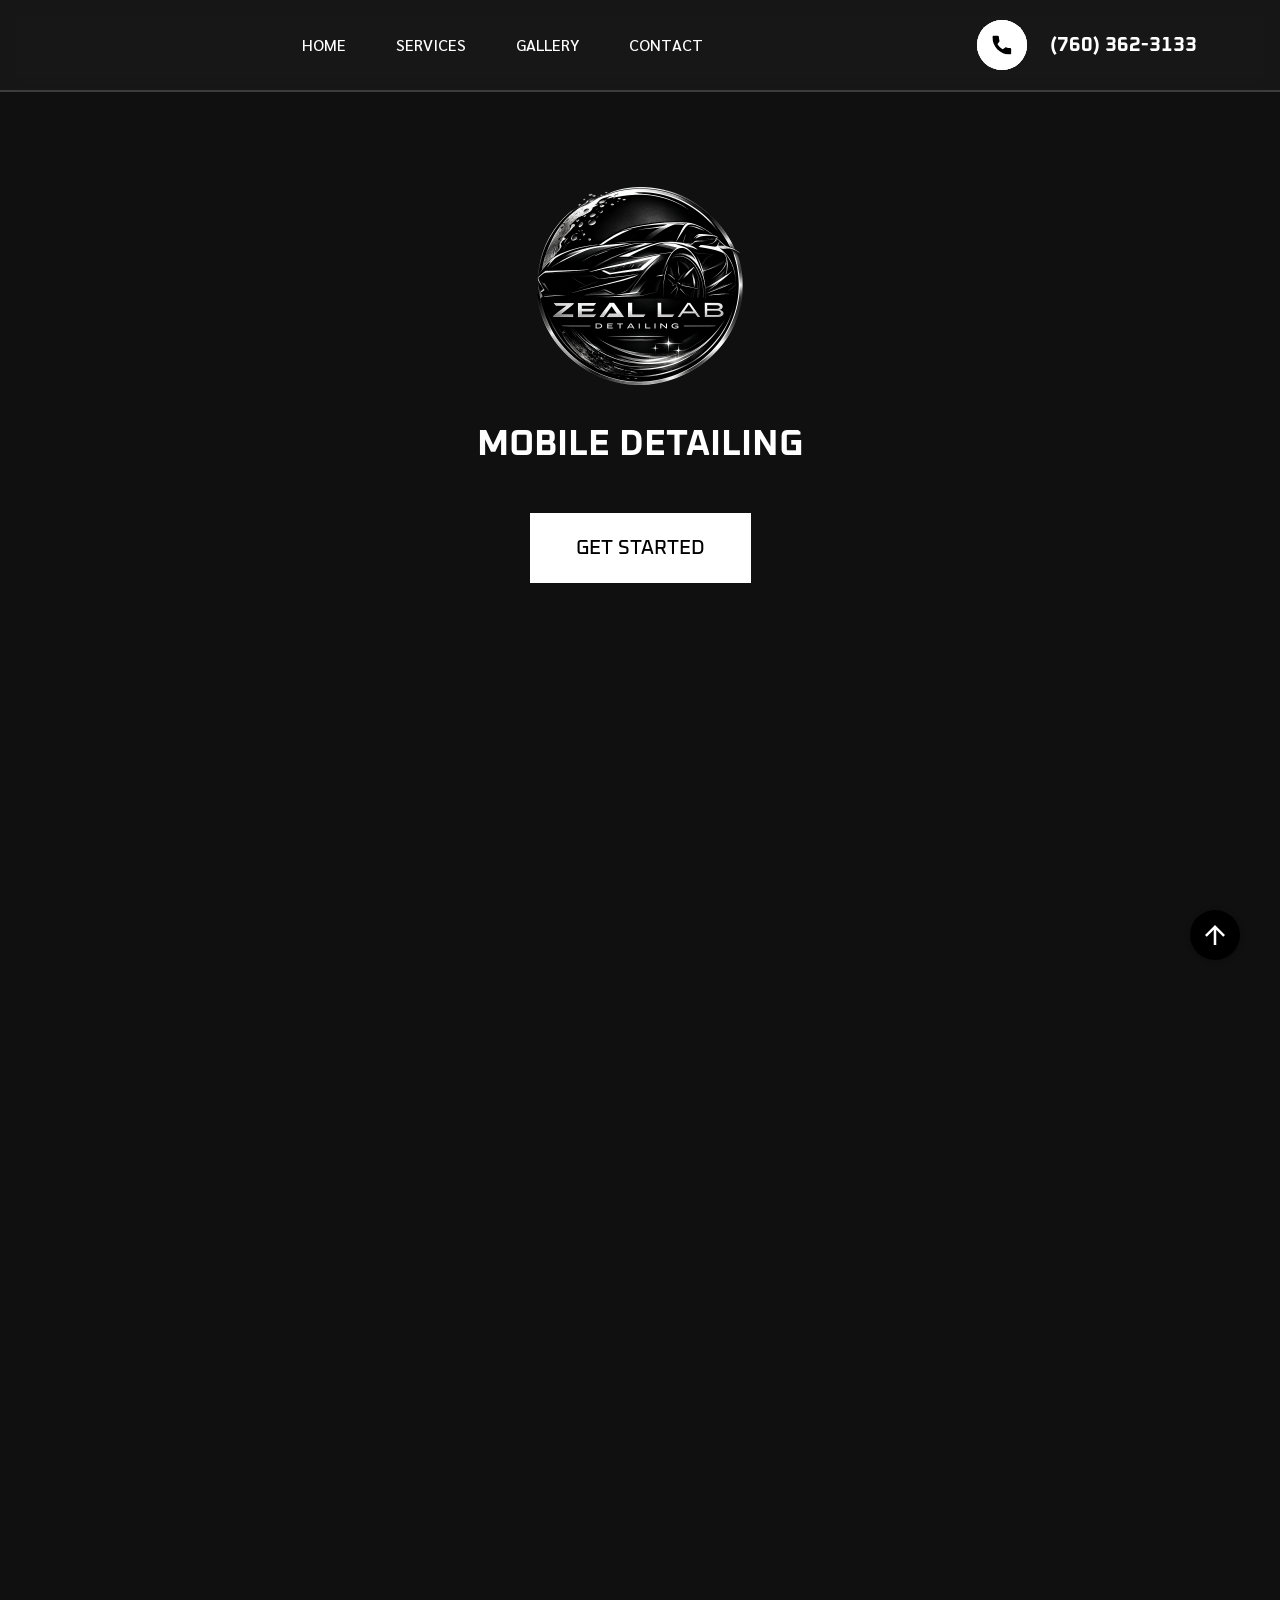
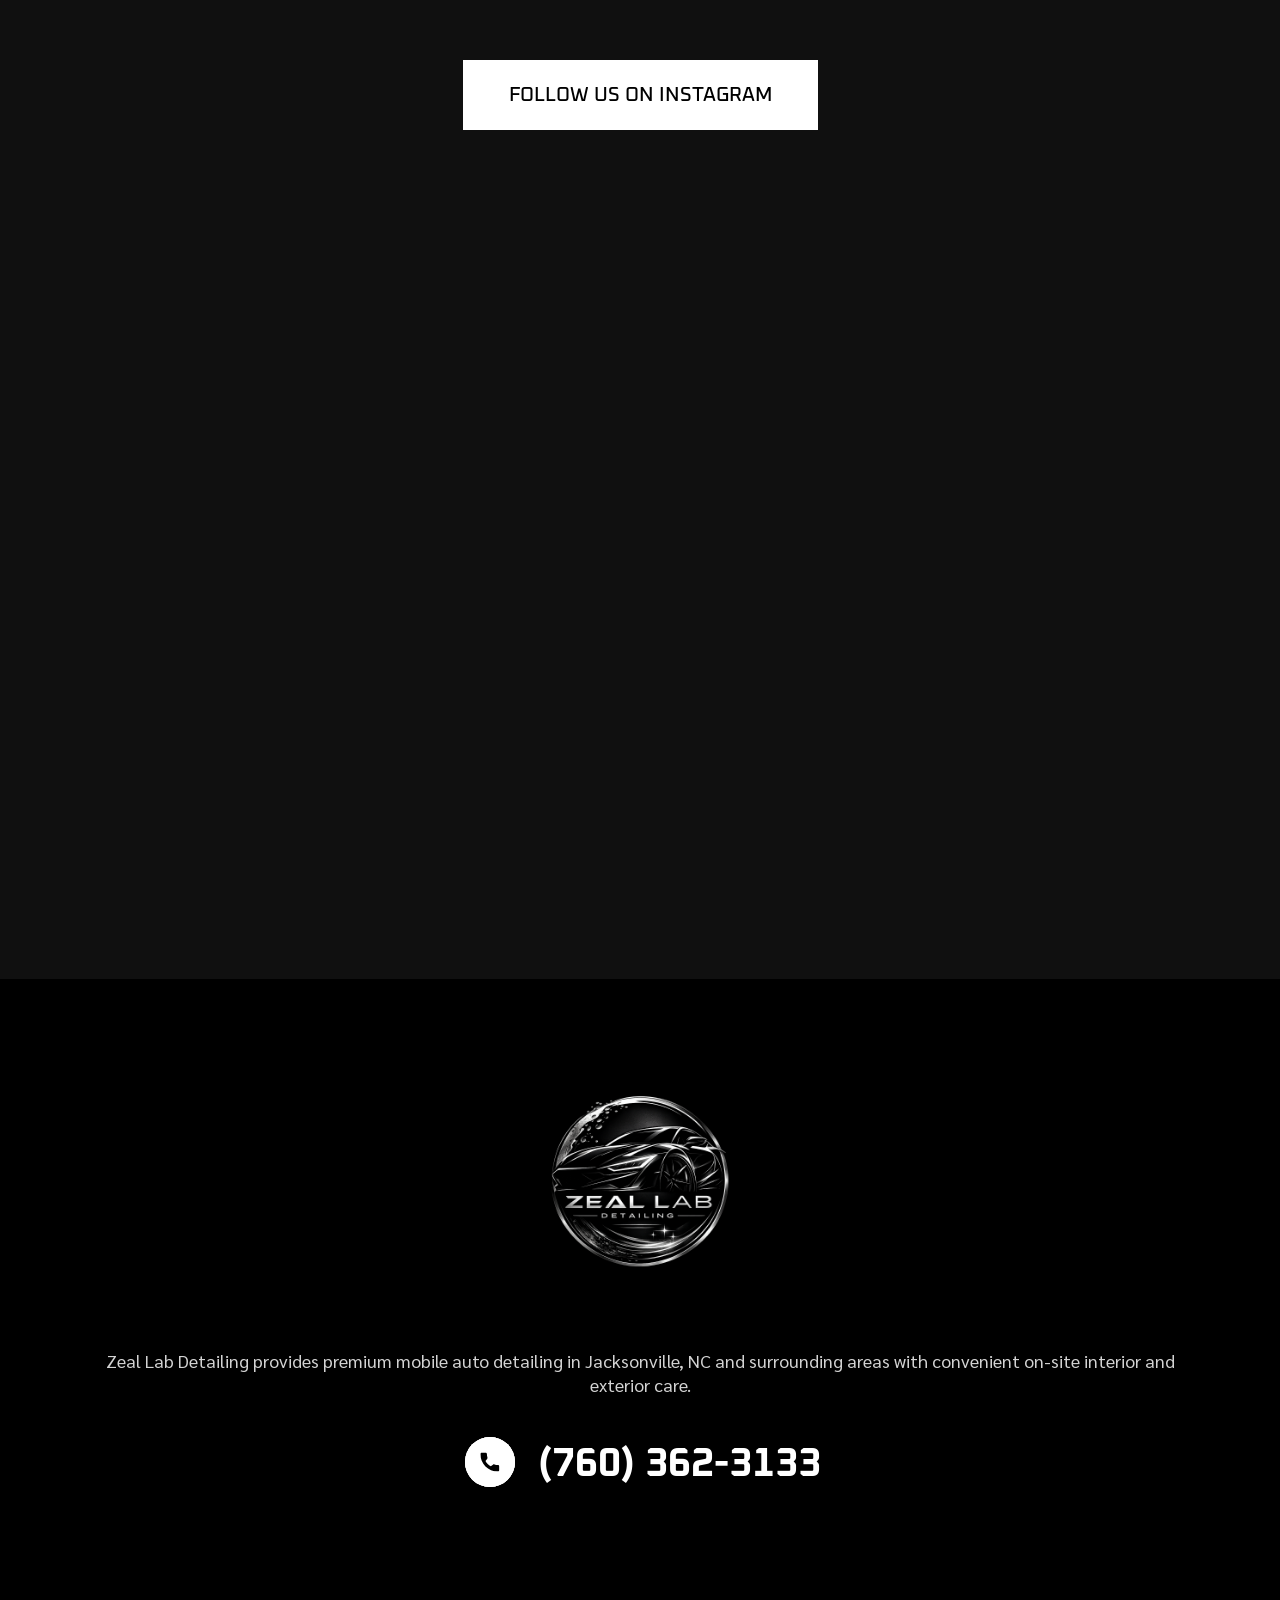
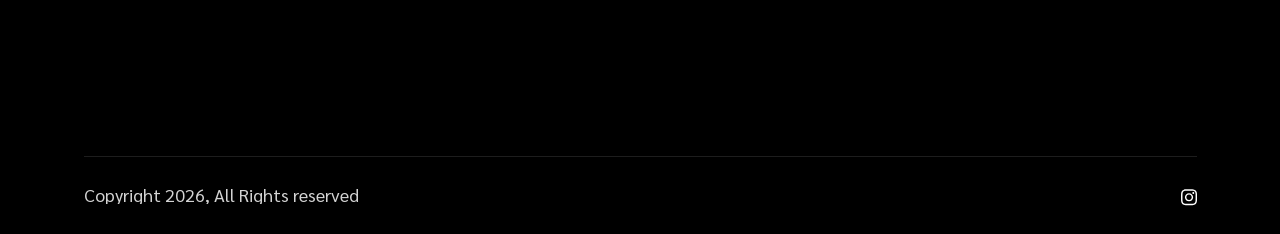
<file: index.html>
<!DOCTYPE html>
<html class="no-js" lang="en">

<head>
  <!-- Basics -->
  <meta charset="utf-8" />
  <meta http-equiv="x-ua-compatible" content="ie=edge" />
  <meta name="viewport" content="width=device-width, initial-scale=1" />

  <!-- Primary SEO -->
  <title>Zeal Lab Detailing | Mobile Auto Detailing in Jacksonville, NC</title>
  <meta
    name="description"
    content="Zeal Lab Detailing provides premium mobile auto detailing in Jacksonville, NC with interior detailing, exterior washes, paint-safe cleaning, and gloss-enhancing finishes brought directly to your location."
  />
  <meta name="robots" content="index,follow" />
  <link rel="canonical" href="https://zeallabdetailing.com/" />

  <!-- Nice-to-have -->
  <meta name="theme-color" content="#000000">
  <meta name="author" content="Zeal Lab Detailing" />

  <!-- Open Graph (iMessage / Facebook / SMS previews) -->
  <meta property="og:type" content="website" />
  <meta property="og:site_name" content="Zeal Lab Detailing" />
  <meta property="og:title" content="Zeal Lab Detailing | Mobile Auto Detailing in Jacksonville, NC" />
  <meta
    property="og:description"
    content="Mobile auto detailing in Jacksonville, NC and surrounding Onslow County areas. We bring premium detailing services directly to your home, work, or driveway."
  />
  <meta property="og:url" content="https://zeallabdetailing.com/" />
  <meta property="og:image" content="https://zeallabdetailing.com/assets/img/logo.png" />
  <meta property="og:image:width" content="1200" />
  <meta property="og:image:height" content="630" />
  <meta property="og:image:alt" content="Zeal Lab Detailing logo" />

  <!-- Twitter / X -->
  <meta name="twitter:card" content="summary_large_image" />
  <meta name="twitter:title" content="Zeal Lab Detailing | Mobile Auto Detailing in Jacksonville, NC" />
  <meta
    name="twitter:description"
    content="Mobile auto detailing in Jacksonville, NC with interior and exterior detailing services brought directly to you."
  />
  <meta name="twitter:image" content="https://zeallabdetailing.com/assets/img/logo.png" />

  <!-- Icons (best compatibility for phones) -->
  <link rel="icon" type="image/png" href="/assets/img/favicon.png">
  <link rel="apple-touch-icon" href="/assets/img/favicon.png">
  <link rel="manifest" href="/site.webmanifest" />

  <!-- CSS -->
  <link rel="stylesheet" href="assets/css/plugins/lightgallery.min.css" />
  <link rel="stylesheet" href="assets/css/plugins/swiper.min.css" />
  <link rel="stylesheet" href="assets/css/plugins/aos.css" />
  <link rel="stylesheet" href="assets/css/plugins/bootstrap.min.css" />
  <link rel="stylesheet" href="assets/css/style.css" />

  <!-- Local Business Schema -->
  <script type="application/ld+json">
  {
    "@context": "https://schema.org",
    "@type": "AutoDetailing",
    "name": "Zeal Lab Detailing",
    "url": "https://zeallabdetailing.com/",
    "image": "https://zeallabdetailing.com/assets/img/logo.png",
    "address": {
      "@type": "PostalAddress",
      "addressLocality": "Jacksonville",
      "addressRegion": "NC",
      "addressCountry": "US"
    },
    "telephone": "+1-760-362-3133",
    "email": "service@zeallabdetailing.com",
    "areaServed": [
        "Jacksonville, NC",
        "Onslow County, NC",
        "Richlands, NC",
        "Hubert, NC",
        "Sneads Ferry, NC",
        "Swansboro, NC",
        "Camp Lejeune, NC"
        ]
  }
  </script>
</head>


<body>
    <h1 class="visually-hidden">
        Mobile Auto Detailing in Jacksonville, NC
    </h1>
    <p class="visually-hidden">
        Zeal Lab Detailing provides mobile auto detailing in Jacksonville, North Carolina with premium interior detailing,
        exterior washes, paint-safe cleaning, and convenient on-site service.
    </p>
    <!-- Preloader -->
    <div id="preloader" class="preloader-content">
        <div class="loading-window">
            <div class="car">
                <div class="strike"></div>
                <div class="strike strike2"></div>
                <div class="strike strike3"></div>
                <div class="strike strike4"></div>
                <div class="strike strike5"></div>
                <div class="car-detail spoiler"></div>
                <div class="car-detail back"></div>
                <div class="car-detail center"></div>
                <div class="car-detail center1"></div>
                <div class="car-detail front"></div>
                <div class="car-detail wheel"></div>
                <div class="car-detail wheel wheel2"></div>
            </div>
        </div>
    </div>

    <!-- Start Header Section -->
     <header class="ak-site_header ak-style1 ak-sticky_header">
        <div class="ak-main_header">
            <div class="container">
                <div class="ak-main_header_in">
                    <div class="ak-main-header-left">
                        
                    </div>
                    <div class="ak-main-header-center">
                        <div class="ak-nav ak-medium">
                            <ul class="ak-nav_list">
                                <li>
                                    <a href="/" class="text-hover-animaiton mobile-large-font">Home</a>
                                </li>
                                <li class="menu-item-has-children">
                                <a href="#Services" class="text-hover-animaiton mobile-large-font">Services</a>
                                    <ul>
                                        <li><a href="#Services" class="text-hover-animaiton mobile-large-font">Mobile Auto Detailing</a></li>
                                        <li><a href="#Services" class="text-hover-animaiton mobile-large-font">Interior Detailing</a></li>
                                        <li><a href="#Services" class="text-hover-animaiton mobile-large-font">Exterior Detailing</a></li>
                                    </ul>
                                </li>
                                <li>
                                    <a href="#Portfolio" class="text-hover-animaiton mobile-large-font">Gallery</a>
                                </li>
                                <li>
                                    <a href="#Contact" class="text-hover-animaiton mobile-large-font">Contact</a>
                                </li>
                                <li class="nav-mobile-only">
                                    <a href="tel:+17603623133" class="d-flex justify-content-center">
                                        <div class="d-flex align-items-center gap-3">
                                            <div class="heartbeat-icon">
                                                <span class="ak-heartbeat-btn"><img src="assets/img/phone.svg" alt="..."></span>
                                            </div>
                                            <h6>(760) 362-3133</h6>
                                        </div>
                                    </a>
                                </li>
                                <li class="align-content-center nav-mobile-only">
                                    <div class="social-icon justify-content-center">
                                        <!-- Instagram -->
                                        <a href="https://www.instagram.com/zeallabdetailing?igsh=OGg4d2VvdDZ5d2Ro&utm_source=qr">
                                            <svg xmlns="http://www.w3.org/2000/svg" width="40" height="40" viewBox="0 0 16 17" fill="none">
                                                <g clip-path="url(#clip0_365_2391)">
                                                    <path
                                                        d="M15.9833 4.94233C15.9459 4.09218 15.8084 3.50772 15.6114 3.00127C15.4083 2.46369 15.0957 1.9824 14.6862 1.58229C14.2861 1.17596 13.8016 0.860229 13.2703 0.660239C12.7609 0.463301 12.1795 0.325823 11.3294 0.28834C10.4729 0.247682 10.201 0.238281 8.02866 0.238281C5.85636 0.238281 5.58446 0.247682 4.73114 0.285165C3.881 0.322648 3.29654 0.460248 2.79021 0.657064C2.25251 0.860229 1.77121 1.17279 1.37111 1.58229C0.964783 1.9824 0.649169 2.46687 0.449057 2.99822C0.252119 3.50772 0.114641 4.08901 0.0771582 4.93915C0.0365009 5.79564 0.0270996 6.06754 0.0270996 8.23984C0.0270996 10.4121 0.0365009 10.684 0.0739838 11.5374C0.111467 12.3875 0.249067 12.972 0.446005 13.4784C0.649169 14.016 0.964783 14.4973 1.37111 14.8974C1.77121 15.3037 2.25568 15.6195 2.78704 15.8195C3.29654 16.0164 3.87783 16.1539 4.72809 16.1913C5.58129 16.229 5.85331 16.2382 8.02561 16.2382C10.1979 16.2382 10.4698 16.229 11.3231 16.1913C12.1733 16.1539 12.7577 16.0164 13.2641 15.8195C14.3393 15.4037 15.1895 14.5536 15.6052 13.4784C15.802 12.9689 15.9396 12.3875 15.9771 11.5374C16.0146 10.684 16.024 10.4121 16.024 8.23984C16.024 6.06754 16.0208 5.79564 15.9833 4.94233ZM14.5425 11.4749C14.5081 12.2563 14.3768 12.6782 14.2674 12.9595C13.9986 13.6566 13.4454 14.2098 12.7483 14.4786C12.467 14.588 12.042 14.7193 11.2637 14.7536C10.4198 14.7912 10.1667 14.8005 8.03184 14.8005C5.89702 14.8005 5.64075 14.7912 4.79988 14.7536C4.01848 14.7193 3.59652 14.588 3.31522 14.4786C2.96835 14.3504 2.65261 14.1472 2.39634 13.8816C2.13066 13.6221 1.9275 13.3096 1.7993 12.9627C1.6899 12.6814 1.55865 12.2563 1.52434 11.478C1.48674 10.6341 1.47746 10.3809 1.47746 8.24607C1.47746 6.11125 1.48674 5.85498 1.52434 5.01424C1.55865 4.23284 1.6899 3.81088 1.7993 3.52957C1.9275 3.18258 2.13066 2.86697 2.39951 2.61057C2.65884 2.34489 2.9714 2.14173 3.31839 2.01365C3.5997 1.90426 4.02483 1.773 4.80306 1.73857C5.64697 1.70109 5.9002 1.69169 8.03489 1.69169C10.1729 1.69169 10.426 1.70109 11.2668 1.73857C12.0482 1.773 12.4702 1.90426 12.7515 2.01365C13.0984 2.14173 13.4141 2.34489 13.6704 2.61057C13.9361 2.87002 14.1392 3.18258 14.2674 3.52957C14.3768 3.81088 14.5081 4.23589 14.5425 5.01424C14.58 5.85815 14.5894 6.11125 14.5894 8.24607C14.5894 10.3809 14.58 10.6309 14.5425 11.4749Z"
                                                        fill="white" />
                                                    <path
                                                        d="M8.02864 4.12988C5.75951 4.12988 3.91846 5.97082 3.91846 8.24006C3.91846 10.5093 5.75951 12.3502 8.02864 12.3502C10.2979 12.3502 12.1388 10.5093 12.1388 8.24006C12.1388 5.97082 10.2979 4.12988 8.02864 4.12988ZM8.02864 10.9062C6.55655 10.9062 5.36246 9.71227 5.36246 8.24006C5.36246 6.76785 6.55655 5.57389 8.02864 5.57389C9.50085 5.57389 10.6948 6.76785 10.6948 8.24006C10.6948 9.71227 9.50085 10.9062 8.02864 10.9062Z"
                                                        fill="white" />
                                                    <path
                                                        d="M13.261 3.96735C13.261 4.49724 12.8313 4.92689 12.3013 4.92689C11.7714 4.92689 11.3418 4.49724 11.3418 3.96735C11.3418 3.43734 11.7714 3.00781 12.3013 3.00781C12.8313 3.00781 13.261 3.43734 13.261 3.96735Z"
                                                        fill="white" />
                                                </g>
                                                <defs>
                                                    <clipPath id="clip0_365_2391">
                                                        <rect width="16" height="16" fill="white"
                                                            transform="translate(-0.000976562 0.238281)" />
                                                    </clipPath>
                                                </defs>
                                            </svg>
                                        </a>
                                    
                                    </div>
                                </li>
                            </ul>
                        </div>

                    </div>
                    <div class="ak-main-header-right">
                        <a href="tel:+17603623133">
                            <div class="d-flex align-items-center gap-3">
                                <div class="heartbeat-icon">
                                    <span class="ak-heartbeat-btn"><img src="assets/img/phone.svg" alt="..."></span>
                                </div>
                                <h6>(760) 362-3133</h6>
                            </div>
                        </a>
                    </div>
                </div>
            </div>
        </div>
        <div class="nav-bar-border"></div>
    </header>
    <!-- End Header Section -->

     <!-- Start Hero -->
    <section class="ak-slider ak-slider-hero-three">
        <div class="swiper-wrapper">
            <div class="swiper-slide">
                <div class="ak-hero ak-style1 slide-inner style-three">
                    <video autoplay muted loop playsinline class="ak-hero-bg ak-bg object-cover">
                        <source src="assets/video/hero-bg-video.mp4" type="video/mp4" />
                        Your browser does not support the video tag.
                    </video>

                    <div class="hero-slider-info style-three">
                        <div class="slider-info">
                            <img src="assets/img/logo.png" alt="" class="hero-logo" />
                            <div class="hero-title">
                                <h3 class="hero-main-title-1 stle-2">MOBILE DETAILING</h3>
                            </div>
                            
                            <div class="ak-height-45 ak-height-lg-30"></div>
                            <div data-swiper-parallax="300">
                                <a href="#Services" class="common-btn">Get Started</a>
                            </div>
                            
                        </div>
                        <!-- <div class="social-hero-two">
                            <h6 class="social-link">FOLLOW US</h6>
                            <div class="social-horizontal"></div>
                            <a href="" class="social-icon1">
                                <svg xmlns="http://www.w3.org/2000/svg" width="20" height="21" viewBox="0 0 20 21" fill="none">
                                    <path
                                        d="M11.4952 9.14606L17.3234 2.37115H15.9423L10.8816 8.25371L6.83966 2.37115L2.17773 2.37115L8.28998 11.2666L2.17773 18.3712H3.55893L8.90316 12.159L13.1718 18.3712H17.8337L11.4948 9.14606H11.4952ZM9.60342 11.345L8.98412 10.4592L4.05659 3.41089L6.17803 3.41089L10.1546 9.09911L10.7739 9.9849L15.943 17.3787H13.8215L9.60342 11.3453V11.345Z"
                                        fill="white" />
                                </svg>
                            </a>
                        </div> -->
                    </div>
                        
                </div>
            </div>
            
        </div>
            
        </div>
    </section>
    <!-- End Hero -->

    <!-- Start Services -->
    <div id="Services" class="ak-height-125 ak-height-lg-80"></div>
    <div class="container">
        <div class="center-section-heading" data-aos="fade-up">
            <div class="ak-section-heading ak-style-1 d-flex justify-content-center">
                <div class="background-text" data-aos="fade-left" data-aos-delay="200" data-aos-duration="1000">
                    SERVICES
                </div>
                <div class="text-md-center">
                    <h2 class="ak-section-title">DETAILING SERVICES</h2>
                    <!-- <p class="ak-section-subtitle">Lorem Ipsum is simply dummy text of the printing and typesetting
                        <br>industry. Lorem Ipsum has been the industry's stan.
                    </p> -->
                </div>
            </div>
        </div>
        <div class="ak-height-50 ak-height-lg-50"></div>
        <div class="row row-cols-xl-3 row-cols-md-2 row-cols-1 g-4 align-items-stretch">
            <div class="col flex-column">
                <div class="service-card-style-2 type-two h-100 w-100" data-aos="fade-up">
                    <div class="service-icon">
                        <img src="assets/img/icons/detailing.svg" alt="Mobile Auto Detailing" width="56" height="57" loading="lazy" decoding="async" />
                    </div>
                    <div class="service-desp">
                        <a href="#Contact" class="title">Mobile Auto Detailing</a>
                        <p class="desp">Convenient on-site detailing services delivered to your home, apartment, or workplace in Jacksonville, NC and nearby areas.</p>
                        <div class=" view-more-btn"><a href="#Contact" class="more-btn">BOOK NOW</a></div>
                    </div>
                </div>
            </div>
            <div class="col flex-column"><div class="service-card-style-2 type-two h-100 w-100" data-aos="fade-up"><div class="service-icon"><img src="assets/img/icons/detailing.svg" alt="Interior Detailing" width="56" height="57" loading="lazy" decoding="async" /></div><div class="service-desp"><a href="#Contact" class="title">Interior Detailing</a><p class="desp">Deep interior cleaning for carpets, mats, seats, dashboards, door panels, cup holders, and hard-to-reach areas that collect dust and grime.</p><div class=" view-more-btn"><a href="#Contact" class="more-btn">BOOK NOW</a></div></div></div></div>
            <div class="col flex-column"><div class="service-card-style-2 type-two h-100 w-100" data-aos="fade-up"><div class="service-icon"><img src="assets/img/icons/detailing.svg" alt="Exterior Detailing" width="56" height="57" loading="lazy" decoding="async" /></div><div class="service-desp"><a href="#Contact" class="title">Exterior Detailing</a><p class="desp">Hand washes, wheel cleaning, trim attention, bug removal, and finish-enhancing care designed to restore a crisp, clean exterior shine.</p><div class=" view-more-btn"><a href="#Contact" class="more-btn">BOOK NOW</a></div></div></div></div>
        </div>
    </div>
    <!-- end Services -->

    <!-- Instagram Reels -->
     <div id="Portfolio" class="ak-height-125 ak-height-lg-80"></div>
        <div class="container">
            <div class="center-section-heading" data-aos="fade-up">
            <div class="ak-section-heading ak-style-1 d-flex justify-content-center">
                <div class="background-text" data-aos="fade-left" data-aos-delay="200" data-aos-duration="1000">
                    PORTFOLIO
                </div>
                <div class="text-md-center">
                    <h2 class="ak-section-title">What We Do</h2>
                    <!-- <p class="ak-section-subtitle">Lorem Ipsum is simply dummy text of the printing and typesetting
                        <br>industry. Lorem Ipsum has been the industry's stan.
                    </p> -->
                     <h2 class="visually-hidden">Why Choose Zeal Lab Detailing</h2>

                    <ul class="visually-hidden">
                        <li>Convenient mobile detailing at your location</li>
                        <li>Paint-safe methods and close attention to detail</li>
                        <li>Serving Jacksonville and surrounding Onslow County areas</li>
                    </ul>
                </div>
            </div>
        </div>
        <div class="ak-height-50 ak-height-lg-50"></div>
             <section id="instagram" class="instagram-section">
           

                <!-- Behold widget -->
                <!-- Replace YOUR_BEHOLD_FEED_ID with your Zeal Lab Detailing Instagram widget feed ID -->
                <behold-widget feed-id="ljnsOaVBONvTps3HKqYw"></behold-widget>
                <script type="module" src="https://w.behold.so/widget.js"></script>

                <div class="text-center mt-4">
                <a href="https://www.instagram.com/zeallabdetailing?igsh=OGg4d2VvdDZ5d2Ro&utm_source=qr"
                    target="_blank"
                    rel="noopener"
                    class="common-btn">
                    Follow us on Instagram
                </a>
                </div>

           
            </section>
        </div>
        <div class="center-section-heading" data-aos="fade-up">
            
        </div>
    

    <!-- Start Video -->
    <!-- <div class="ak-height-125 ak-height-lg-80"></div>
    <div class="video-home">
        <a href="https://www.youtube.com/watch?v=VcaAVWtP48A"
            class="ak-video-block ak-style1 ak-video-open ak-bg ak-parallax_bg imagesZoom"
            data-src="assets/img/car_video_bg.jpg" data-aos="zoom-out-down" data-aos-duration="1000"
            data-aos-delay="200">
            <span class="ak-heartbeat-btn">
                <span></span>
            </span>
        </a>
    </div> -->
    <!-- End Video -->

   


   

    <!--Start Contact Us  form -->
    <div id="Contact" class="ak-height-125 ak-height-lg-80"></div>
    <div class="container">
        <div class="contact-content">
            <div class="contact-title-section" data-aos="fade-up" data-aos-delay="700">
                <h2 class="contact-form-title ak-white-color text-uppercase">Contact Us</h2>
                 <h2 class="visually-hidden">Request a Quote</h2>
                <a href="mailto:service@zeallabdetailing.com">
                    <div class="d-flex align-items-center gap-2">
                        <div class="heartbeat-icon">
                            <svg width="61" height="60" viewBox="0 0 61 60" fill="none"
                                xmlns="http://www.w3.org/2000/svg">
                                <g opacity="0.5">
                                    <circle opacity="0.3" cx="30.5" cy="30" r="25" fill="#ffffff" />
                                    <circle opacity="0.3" cx="30.5" cy="30" r="30" fill="#ffffff" />
                                    <circle cx="30.5" cy="30" r="20" fill="#ffffff" />
                                </g>
                                <g clip-path="url(#clip0_52_92)">
                                    <path
                                        d="M39.2141 38.8572C39.6637 38.8572 40.0533 38.7087 40.3844 38.4156L34.7181 32.7491C34.5821 32.8464 34.4504 32.9411 34.3259 33.0311C33.9019 33.3435 33.5577 33.5873 33.2934 33.762C33.0292 33.9371 32.6776 34.1156 32.2388 34.2978C31.7996 34.4802 31.3905 34.5711 31.011 34.5711H30.9999H30.9888C30.6092 34.5711 30.2001 34.4803 29.761 34.2978C29.3219 34.1156 28.9703 33.9371 28.7063 33.762C28.4421 33.5873 28.0981 33.3436 27.6738 33.0311C27.5556 32.9444 27.4245 32.8493 27.2827 32.7476L21.6153 38.4156C21.9465 38.7087 22.3363 38.8572 22.7858 38.8572H39.2141Z"
                                        fill="#000000" />
                                    <path
                                        d="M22.1274 29.1809C21.7033 28.8982 21.3273 28.5744 21 28.2097V36.8309L25.9943 31.8367C24.9951 31.1391 23.7078 30.2549 22.1274 29.1809Z"
                                        fill="#000000" />
                                    <path
                                        d="M39.8839 29.1809C38.3638 30.2098 37.0718 31.0955 36.0077 31.8386L41 36.8311V28.2097C40.6799 28.5671 40.308 28.8906 39.8839 29.1809Z"
                                        fill="#000000" />
                                    <path
                                        d="M39.2141 23.1428H22.7858C22.2127 23.1428 21.772 23.3364 21.4634 23.723C21.1544 24.1099 21.0002 24.5937 21.0002 25.1739C21.0002 25.6426 21.2049 26.1504 21.614 26.6975C22.0231 27.2444 22.4584 27.6739 22.9198 27.9864C23.1727 28.1651 23.9354 28.6953 25.2078 29.5769C25.8947 30.0529 26.4921 30.4678 27.0054 30.8258C27.4429 31.1307 27.8203 31.3947 28.1318 31.6138C28.1676 31.6389 28.2238 31.6791 28.2985 31.7325C28.3789 31.7902 28.4807 31.8636 28.6063 31.9542C28.8481 32.1291 29.0489 32.2705 29.2089 32.3785C29.3687 32.4865 29.5623 32.6071 29.7894 32.7411C30.0163 32.8749 30.2303 32.9756 30.4312 33.0425C30.6321 33.1094 30.8181 33.1429 30.9892 33.1429H31.0003H31.0114C31.1824 33.1429 31.3685 33.1094 31.5694 33.0425C31.7702 32.9756 31.9841 32.8752 32.2112 32.7411C32.438 32.6071 32.6314 32.4862 32.7916 32.3785C32.9516 32.2705 33.1525 32.1291 33.3943 31.9542C33.5196 31.8636 33.6214 31.7902 33.7019 31.7327C33.7765 31.6791 33.8328 31.6391 33.8687 31.6138C34.1114 31.4449 34.4897 31.182 34.9982 30.8289C35.9234 30.186 37.2861 29.2398 39.092 27.9864C39.6351 27.6071 40.0888 27.1493 40.4535 26.6137C40.8175 26.0782 41 25.5164 41 24.9286C41 24.4375 40.8231 24.0173 40.4699 23.6673C40.1164 23.3177 39.6978 23.1428 39.2141 23.1428Z"
                                        fill="#000000" />
                                </g>
                                <defs>
                                    <clipPath id="clip0_52_92">
                                        <rect width="20" height="20" fill="white" transform="translate(20.5 21)" />
                                    </clipPath>
                                </defs>
                            </svg>
                        </div>
                        <p class="ak-font-18 ak-semi-bold" style="font-family: var(--heading-font-family);">service@zeallabdetailing.com</p>
                    </div>
                </a>
                <a target="_blank" href="https://maps.apple.com/?q=Jacksonville%2C%20NC">
                    <div class="d-flex align-items-center gap-2">
                        <div class="heartbeat-icon">
                            <svg width="61" height="60" viewBox="0 0 61 60" fill="none"
                                xmlns="http://www.w3.org/2000/svg">
                                <g opacity="0.5">
                                    <circle opacity="0.3" cx="30.5" cy="30" r="25" fill="#ffffff" />
                                    <circle opacity="0.3" cx="30.5" cy="30" r="30" fill="#ffffff" />
                                    <circle cx="30.5" cy="30" r="20" fill="#ffffff" />
                                </g>
                                <path
                                    d="M30.5 21C26.9857 21 24.0547 23.8309 24.0547 27.4453C24.0547 28.8204 24.4679 30.0466 25.2609 31.1955L30.0068 38.601C30.237 38.961 30.7635 38.9603 30.9932 38.601L35.7597 31.1704C36.5356 30.0734 36.9453 28.7854 36.9453 27.4453C36.9453 23.8914 34.0539 21 30.5 21ZM30.5 30.375C28.8846 30.375 27.5703 29.0607 27.5703 27.4453C27.5703 25.83 28.8846 24.5156 30.5 24.5156C32.1154 24.5156 33.4297 25.83 33.4297 27.4453C33.4297 29.0607 32.1154 30.375 30.5 30.375Z"
                                    fill="#000000" />
                                <path
                                    d="M35.0806 34.4646L32.1302 39.0774C31.3665 40.2681 29.6293 40.2642 28.8692 39.0786L25.914 34.4659C23.3138 35.067 21.7109 36.1683 21.7109 37.4844C21.7109 39.768 26.2394 41 30.5 41C34.7606 41 39.2891 39.768 39.2891 37.4844C39.2891 36.1674 37.6839 35.0655 35.0806 34.4646Z"
                                    fill="#000000" />
                            </svg>
                        </div>
                        <p class="ak-font-18 ak-semi-bold" style="font-family: var(--heading-font-family);">Mobile Service Based in Jacksonville, NC</p>
                    </div>
                </a>
            </div>
            <div class="ak-height-25 ak-height-lg-20"></div>
            <div class="contact-form" data-aos="fade-up" data-aos-delay="750">
                <div id="ak-alert"></div>
                <form action="https://formspree.io/f/mqeyekvr" method="POST" id="contactForm">
                    <div class="from-inputs">
                        <div class="type_1">
                            <label for="name" class="form-label">Your Name</label>
                            <input type="text" name="Customer Name" id="name" placeholder="John Doe" required>
                        </div>
                        <div class="type_1">
                            <label for="email" class="form-label">Email</label>
                            <input type="email" name="Email Address" id="email" placeholder="johndoe@example.com" required>
                        </div>
                    </div>
                    <div class="from-inputs">
                        <div class="type_1">
                            <label for="phone" class="form-label">Phone Number</label>
                            <input type="tel" name="Phone Number" id="phone" placeholder="Your Phone Number"
                            autocomplete="tel"
                            pattern="[\d\s\-\+\(\)]{7,}"
                            title="Please enter a valid phone number" required>
                        </div>
                        <div class="type_1">
                            <label for="subject" class="form-label">Subject</label>
                            <input type="text" name="Subject" id="subject" placeholder="Subject" required>
                        </div>
                    </div>
                    

                    <div class="from-textarea">
                        <div class="type_1">
                            <label for="message" class="form-label">Your Message</label>
                            <textarea name="Message" rows="5" id="message" placeholder="Message" required></textarea>
                        </div>
                    </div>
                    <!-- Anti-spam honeypot -->
                    <input type="text" name="_gotcha" style="display:none">

                    <div class="ak-height-40 ak-height-lg-20"></div>
                    <div class="loading" style="display:none;">Loading</div>
                    <div class="error-message" style="display:none;"></div>
                    <div class="sent-message" style="display:none;">Your message has been sent. Thank you!</div>
                    <button type="submit" id="submit" name="submit" class="common-btn d-flex mx-auto">Send Message</button>
                </form>
            </div>
        </div>
    </div>
    <!--End Appointment form -->

    <section id="location">
        <h2 class="visually-hidden">Mobile Auto Detailing in Jacksonville, North Carolina</h2>

        <p class="visually-hidden">
            Zeal Lab Detailing is a mobile detailing business based in Jacksonville, NC,
            proudly serving Jacksonville, Richlands, Hubert, Sneads Ferry, Swansboro,
            Camp Lejeune, and nearby Onslow County communities.
        </p>

        <!-- Map / image -->
    </section>

    <!-- Start Footer -->
    <div class="ak-height-125 ak-height-lg-80"></div>
    <footer class="footer style-1 footer-bg">
        <div class="container">
            <div class="ak-height-100 ak-height-lg-50"></div>

                <div class="row">
                    <div class="col">
                        <a href="/" class="footer-logo mx-auto d-flex" aria-label="Zeal Lab Detailing home">
                            <img src="assets/img/logo.png" alt="Zeal Lab Detailing logo">
                        </a>
                        <div class="ak-height-15 ak-height-lg-10"></div>
                        <div class="ak-height-35 ak-height-lg-30"></div>
                        <p class="desp text-center">
                            Zeal Lab Detailing provides premium mobile auto detailing in Jacksonville, NC and surrounding areas with convenient on-site interior and exterior care.
                        </p>
                        <div class="ak-height-35 ak-height-lg-30"></div>
                        <div class="d-flex align-items-end gap-3 justify-content-center">
                            <div class="heartbeat-icon">
                                <a href="tel:+17603623133">
                                    <span class="ak-heartbeat-btn"><img src="assets/img/phone.svg" alt="..."></span>
                                </a>
                            </div>
                            <a href="tel:+17603623133" class="phone text-hover-animaiton white">(760) 362-3133</a>
                        </div>
                    </div>
                </div>
                
                    
                <div class="ak-height-35 ak-height-lg-30"></div>
                <div class="row footer-content footer-content-grid">
                    <div class="col justify-content-center d-flex">
                        <div class="footer-menu-one" data-aos="fade-up" data-aos-delay="50" data-aos-duration="500">
                            <div class="footer-menu">
                                <p class="menu-title">QUICK LINKS</p>
                                <a href="#Portfolio" class="menu-item text-hover-animaiton white d-block">About</a>
                                <a href="#Services" class="menu-item text-hover-animaiton white d-block">Services</a>
                                <a href="#Contact" class="menu-item text-hover-animaiton white d-block">Contact Us</a>
                            </div>
                        </div>
                    </div>
                    <div class="col justify-content-center d-flex">
                        <div class="footer-menu-two" data-aos="fade-up" data-aos-delay="100" data-aos-duration="500">
                            <div class="footer-menu">
                                <p class="menu-title">SERVICES</p>
                                <a href="#Services" class="menu-item text-hover-animaiton white d-block">Mobile Auto Detailing</a>
                                <a href="#Services" class="menu-item text-hover-animaiton white d-block">Interior Detailing</a>
                                <a href="#Services" class="menu-item text-hover-animaiton white d-block">Exterior Detailing</a>
                            </div>
                        </div>
                    </div>
                    <div class="col justify-content-center d-flex">
                         <div class="footer-address" data-aos="fade-up" data-aos-delay="150" data-aos-duration="500">
                            <h6 class="adress-title">LOCATION & HOURS</h6>
                            <a target="_blank" href="https://maps.apple.com/?q=Jacksonville%2C%20NC" class="location d-block">
                                <span class="me-1">
                                    <svg xmlns="http://www.w3.org/2000/svg" width="15" height="19" viewBox="0 0 15 19"
                                        fill="none">
                                        <path
                                            d="M7.83533 0.501953C3.9756 0.501953 0.835327 3.4927 0.835327 7.16863C0.835327 8.27215 1.12502 9.36629 1.67574 10.3368L7.45253 18.2871C7.52943 18.4198 7.67598 18.502 7.83533 18.502C7.99467 18.502 8.14122 18.4198 8.21813 18.2871L13.9971 10.3335C14.5456 9.36629 14.8353 8.27211 14.8353 7.16859C14.8353 3.4927 11.6951 0.501953 7.83533 0.501953ZM7.83533 10.502C5.90546 10.502 4.33535 9.0066 4.33535 7.16863C4.33535 5.33066 5.90546 3.83531 7.83533 3.83531C9.76519 3.83531 11.3353 5.33066 11.3353 7.16863C11.3353 9.0066 9.76519 10.502 7.83533 10.502Z"
                                            fill="white" />
                                    </svg>
                                </span>
                                Mobile Service Area
                                Jacksonville, NC
                            </a>
                           
                            <p class="date d-block">
                                <span class="me-1">
                                    <svg xmlns="http://www.w3.org/2000/svg" width="21" height="20" viewBox="0 0 21 20"
                                        fill="none">
                                        <g clip-path="url(#clip0_365_2435)">
                                            <path
                                                d="M5.33535 2.66895C5.42375 2.66895 5.50854 2.63383 5.57105 2.57131C5.63356 2.5088 5.66868 2.42402 5.66868 2.33561V1.00228C5.66868 0.913873 5.63356 0.829089 5.57105 0.766576C5.50854 0.704064 5.42375 0.668945 5.33535 0.668945C5.24694 0.668945 5.16216 0.704064 5.09965 0.766576C5.03713 0.829089 5.00201 0.913873 5.00201 1.00228V2.33561C5.00201 2.42402 5.03713 2.5088 5.09965 2.57131C5.16216 2.63383 5.24694 2.66895 5.33535 2.66895Z"
                                                fill="white" />
                                            <path
                                                d="M9.33535 2.66895C9.42375 2.66895 9.50854 2.63383 9.57105 2.57131C9.63356 2.5088 9.66868 2.42402 9.66868 2.33561V1.00228C9.66868 0.913873 9.63356 0.829089 9.57105 0.766576C9.50854 0.704064 9.42375 0.668945 9.33535 0.668945C9.24694 0.668945 9.16216 0.704064 9.09964 0.766576C9.03713 0.829089 9.00201 0.913873 9.00201 1.00228V2.33561C9.00201 2.42402 9.03713 2.5088 9.09964 2.57131C9.16216 2.63383 9.24694 2.66895 9.33535 2.66895Z"
                                                fill="white" />
                                            <path
                                                d="M17.3353 2.66895C17.4238 2.66895 17.5085 2.63383 17.5711 2.57131C17.6336 2.5088 17.6687 2.42402 17.6687 2.33561V1.00228C17.6687 0.913873 17.6336 0.829089 17.5711 0.766576C17.5085 0.704064 17.4238 0.668945 17.3353 0.668945C17.2469 0.668945 17.1622 0.704064 17.0996 0.766576C17.0371 0.829089 17.002 0.913873 17.002 1.00228V2.33561C17.002 2.42402 17.0371 2.5088 17.0996 2.57131C17.1622 2.63383 17.2469 2.66895 17.3353 2.66895Z"
                                                fill="white" />
                                            <path
                                                d="M13.3353 2.66895C13.4238 2.66895 13.5085 2.63383 13.5711 2.57131C13.6336 2.5088 13.6687 2.42402 13.6687 2.33561V1.00228C13.6687 0.913873 13.6336 0.829089 13.5711 0.766576C13.5085 0.704064 13.4238 0.668945 13.3353 0.668945C13.2469 0.668945 13.1622 0.704064 13.0996 0.766576C13.0371 0.829089 13.002 0.913873 13.002 1.00228V2.33561C13.002 2.42402 13.0371 2.5088 13.0996 2.57131C13.1622 2.63383 13.2469 2.66895 13.3353 2.66895Z"
                                                fill="white" />
                                            <path d="M12.6687 9.95215L11.029 12.0018H12.6687V9.95215Z" fill="white" />
                                            <path
                                                d="M2.00201 17.6689C2.00254 18.1108 2.17831 18.5344 2.49075 18.8469C2.8032 19.1593 3.22682 19.3351 3.66868 19.3356H19.002C19.4439 19.3351 19.8675 19.1593 20.1799 18.8469C20.4924 18.5344 20.6682 18.1108 20.6687 17.6689V4.66895H2.00201V17.6689ZM15.002 14.0023V12.3356C15.002 12.2472 15.0371 12.1624 15.0996 12.0999C15.1622 12.0374 15.2469 12.0023 15.3353 12.0023C15.4238 12.0023 15.5085 12.0374 15.5711 12.0999C15.6336 12.1624 15.6687 12.2472 15.6687 12.3356V13.0636C15.7754 13.0241 15.8882 13.0034 16.002 13.0023C16.2672 13.0023 16.5216 13.1076 16.7091 13.2952C16.8967 13.4827 17.002 13.7371 17.002 14.0023V14.3356C17.002 14.424 16.9669 14.5088 16.9044 14.5713C16.8419 14.6338 16.7571 14.6689 16.6687 14.6689C16.5803 14.6689 16.4955 14.6338 16.433 14.5713C16.3705 14.5088 16.3353 14.424 16.3353 14.3356V14.0023C16.3353 13.9139 16.3002 13.8291 16.2377 13.7666C16.1752 13.7041 16.0904 13.6689 16.002 13.6689C15.9136 13.6689 15.8288 13.7041 15.7663 13.7666C15.7038 13.8291 15.6687 13.9139 15.6687 14.0023V14.3356C15.6687 14.424 15.6336 14.5088 15.5711 14.5713C15.5085 14.6338 15.4238 14.6689 15.3353 14.6689C15.2469 14.6689 15.1622 14.6338 15.0996 14.5713C15.0371 14.5088 15.002 14.424 15.002 14.3356V14.0023ZM10.075 12.1273L12.7417 8.79395C12.7848 8.73999 12.8437 8.70077 12.9101 8.68171C12.9765 8.66266 13.0472 8.66472 13.1124 8.68759C13.1776 8.71047 13.2341 8.75304 13.274 8.80942C13.3139 8.86579 13.3354 8.93319 13.3353 9.00228V12.0023H14.002C14.0904 12.0023 14.1752 12.0374 14.2377 12.0999C14.3002 12.1624 14.3353 12.2472 14.3353 12.3356C14.3353 12.424 14.3002 12.5088 14.2377 12.5713C14.1752 12.6338 14.0904 12.6689 14.002 12.6689H13.3353V14.3356C13.3353 14.424 13.3002 14.5088 13.2377 14.5713C13.1752 14.6338 13.0904 14.6689 13.002 14.6689C12.9136 14.6689 12.8288 14.6338 12.7663 14.5713C12.7038 14.5088 12.6687 14.424 12.6687 14.3356V12.6689H10.3353C10.2725 12.669 10.211 12.6512 10.1578 12.6178C10.1046 12.5844 10.062 12.5366 10.0348 12.48C10.0076 12.4234 9.99692 12.3602 10.004 12.2978C10.0112 12.2354 10.0358 12.1763 10.075 12.1273ZM7.60201 8.66895C8.27068 8.66895 9.53535 9.05728 9.53535 10.5259C9.53535 11.9176 8.07835 13.2523 7.08101 14.0023H10.002C10.0904 14.0023 10.1752 14.0374 10.2377 14.0999C10.3002 14.1624 10.3353 14.2472 10.3353 14.3356C10.3353 14.424 10.3002 14.5088 10.2377 14.5713C10.1752 14.6338 10.0904 14.6689 10.002 14.6689H6.00201C5.92903 14.6689 5.85807 14.645 5.80001 14.6008C5.74195 14.5565 5.70002 14.4945 5.68064 14.4241C5.66126 14.3538 5.66551 14.279 5.69273 14.2113C5.71996 14.1436 5.76866 14.0866 5.83135 14.0493C6.67601 13.5456 8.86868 11.9306 8.86868 10.5259C8.86868 9.37928 7.73035 9.33661 7.60201 9.33561C7.43866 9.3226 7.2744 9.34393 7.11979 9.39825C6.96519 9.45256 6.82367 9.53865 6.70435 9.65097C6.58503 9.76329 6.49055 9.89935 6.427 10.0504C6.36344 10.2014 6.33222 10.3641 6.33535 10.5279C6.33456 10.6158 6.29909 10.6998 6.23666 10.7617C6.17424 10.8236 6.0899 10.8583 6.00201 10.8583C5.9139 10.8578 5.82954 10.8225 5.76739 10.7601C5.70524 10.6976 5.67035 10.6131 5.67035 10.5249C5.66524 10.2733 5.71231 10.0234 5.80858 9.79086C5.90485 9.55834 6.04824 9.34827 6.22972 9.17391C6.41119 8.99954 6.62681 8.86466 6.863 8.77775C7.09918 8.69084 7.3508 8.65379 7.60201 8.66895Z"
                                                fill="white" />
                                            <path
                                                d="M19.002 2.00195H18.3353V2.33529C18.3353 2.6005 18.23 2.85486 18.0425 3.04239C17.8549 3.22993 17.6006 3.33529 17.3353 3.33529C17.0701 3.33529 16.8158 3.22993 16.6282 3.04239C16.4407 2.85486 16.3353 2.6005 16.3353 2.33529V2.00195H14.3353V2.33529C14.3353 2.6005 14.23 2.85486 14.0425 3.04239C13.8549 3.22993 13.6006 3.33529 13.3353 3.33529C13.0701 3.33529 12.8158 3.22993 12.6282 3.04239C12.4407 2.85486 12.3353 2.6005 12.3353 2.33529V2.00195H10.3353V2.33529C10.3353 2.6005 10.23 2.85486 10.0425 3.04239C9.85492 3.22993 9.60056 3.33529 9.33535 3.33529C9.07013 3.33529 8.81578 3.22993 8.62824 3.04239C8.4407 2.85486 8.33535 2.6005 8.33535 2.33529V2.00195H6.33535V2.33529C6.33535 2.6005 6.22999 2.85486 6.04245 3.04239C5.85492 3.22993 5.60056 3.33529 5.33535 3.33529C5.07013 3.33529 4.81578 3.22993 4.62824 3.04239C4.4407 2.85486 4.33535 2.6005 4.33535 2.33529V2.00195H3.66868C3.22682 2.00248 2.8032 2.17825 2.49075 2.49069C2.17831 2.80314 2.00254 3.22675 2.00201 3.66862V4.00195H20.6687V3.66862C20.6682 3.22675 20.4924 2.80314 20.1799 2.49069C19.8675 2.17825 19.4439 2.00248 19.002 2.00195Z"
                                                fill="white" />
                                        </g>
                                        <defs>
                                            <clipPath id="clip0_365_2435">
                                                <rect width="20" height="20" fill="white"
                                                    transform="translate(0.835327 0.00195312)" />
                                            </clipPath>
                                        </defs>
                                    </svg>
                                </span>
                                Mobile Appointments Available
                            </p>
                        </div>
                    </div>
                </div>
            
            <div class="ak-height-70 ak-height-lg-30"></div>
            <div class="primary-color-border"></div>
            <div class="copy-right">
                <p class="title  text-hover-animaiton">Copyright 2026, All Rights reserved</p>
                <div class="social-icon">
                    <!-- Instagram -->
                    <a href="https://www.instagram.com/zeallabdetailing?igsh=OGg4d2VvdDZ5d2Ro&utm_source=qr">
                        <svg xmlns="http://www.w3.org/2000/svg" width="16" height="17" viewBox="0 0 16 17" fill="none">
                            <g clip-path="url(#clip0_365_2391)">
                                <path
                                    d="M15.9833 4.94233C15.9459 4.09218 15.8084 3.50772 15.6114 3.00127C15.4083 2.46369 15.0957 1.9824 14.6862 1.58229C14.2861 1.17596 13.8016 0.860229 13.2703 0.660239C12.7609 0.463301 12.1795 0.325823 11.3294 0.28834C10.4729 0.247682 10.201 0.238281 8.02866 0.238281C5.85636 0.238281 5.58446 0.247682 4.73114 0.285165C3.881 0.322648 3.29654 0.460248 2.79021 0.657064C2.25251 0.860229 1.77121 1.17279 1.37111 1.58229C0.964783 1.9824 0.649169 2.46687 0.449057 2.99822C0.252119 3.50772 0.114641 4.08901 0.0771582 4.93915C0.0365009 5.79564 0.0270996 6.06754 0.0270996 8.23984C0.0270996 10.4121 0.0365009 10.684 0.0739838 11.5374C0.111467 12.3875 0.249067 12.972 0.446005 13.4784C0.649169 14.016 0.964783 14.4973 1.37111 14.8974C1.77121 15.3037 2.25568 15.6195 2.78704 15.8195C3.29654 16.0164 3.87783 16.1539 4.72809 16.1913C5.58129 16.229 5.85331 16.2382 8.02561 16.2382C10.1979 16.2382 10.4698 16.229 11.3231 16.1913C12.1733 16.1539 12.7577 16.0164 13.2641 15.8195C14.3393 15.4037 15.1895 14.5536 15.6052 13.4784C15.802 12.9689 15.9396 12.3875 15.9771 11.5374C16.0146 10.684 16.024 10.4121 16.024 8.23984C16.024 6.06754 16.0208 5.79564 15.9833 4.94233ZM14.5425 11.4749C14.5081 12.2563 14.3768 12.6782 14.2674 12.9595C13.9986 13.6566 13.4454 14.2098 12.7483 14.4786C12.467 14.588 12.042 14.7193 11.2637 14.7536C10.4198 14.7912 10.1667 14.8005 8.03184 14.8005C5.89702 14.8005 5.64075 14.7912 4.79988 14.7536C4.01848 14.7193 3.59652 14.588 3.31522 14.4786C2.96835 14.3504 2.65261 14.1472 2.39634 13.8816C2.13066 13.6221 1.9275 13.3096 1.7993 12.9627C1.6899 12.6814 1.55865 12.2563 1.52434 11.478C1.48674 10.6341 1.47746 10.3809 1.47746 8.24607C1.47746 6.11125 1.48674 5.85498 1.52434 5.01424C1.55865 4.23284 1.6899 3.81088 1.7993 3.52957C1.9275 3.18258 2.13066 2.86697 2.39951 2.61057C2.65884 2.34489 2.9714 2.14173 3.31839 2.01365C3.5997 1.90426 4.02483 1.773 4.80306 1.73857C5.64697 1.70109 5.9002 1.69169 8.03489 1.69169C10.1729 1.69169 10.426 1.70109 11.2668 1.73857C12.0482 1.773 12.4702 1.90426 12.7515 2.01365C13.0984 2.14173 13.4141 2.34489 13.6704 2.61057C13.9361 2.87002 14.1392 3.18258 14.2674 3.52957C14.3768 3.81088 14.5081 4.23589 14.5425 5.01424C14.58 5.85815 14.5894 6.11125 14.5894 8.24607C14.5894 10.3809 14.58 10.6309 14.5425 11.4749Z"
                                    fill="white" />
                                <path
                                    d="M8.02864 4.12988C5.75951 4.12988 3.91846 5.97082 3.91846 8.24006C3.91846 10.5093 5.75951 12.3502 8.02864 12.3502C10.2979 12.3502 12.1388 10.5093 12.1388 8.24006C12.1388 5.97082 10.2979 4.12988 8.02864 4.12988ZM8.02864 10.9062C6.55655 10.9062 5.36246 9.71227 5.36246 8.24006C5.36246 6.76785 6.55655 5.57389 8.02864 5.57389C9.50085 5.57389 10.6948 6.76785 10.6948 8.24006C10.6948 9.71227 9.50085 10.9062 8.02864 10.9062Z"
                                    fill="white" />
                                <path
                                    d="M13.261 3.96735C13.261 4.49724 12.8313 4.92689 12.3013 4.92689C11.7714 4.92689 11.3418 4.49724 11.3418 3.96735C11.3418 3.43734 11.7714 3.00781 12.3013 3.00781C12.8313 3.00781 13.261 3.43734 13.261 3.96735Z"
                                    fill="white" />
                            </g>
                            <defs>
                                <clipPath id="clip0_365_2391">
                                    <rect width="16" height="16" fill="white"
                                        transform="translate(-0.000976562 0.238281)" />
                                </clipPath>
                            </defs>
                        </svg>
                    </a>
                   
                </div>
            </div>
        </div>
    </footer>
    <!-- End Footer -->

    <span class="ak-scrollup">
        <svg width="20" height="20" viewBox="0 0 20 20" fill="none" xmlns="http://www.w3.org/2000/svg">
            <path d="M0 10L1.7625 11.7625L8.75 4.7875V20H11.25V4.7875L18.225 11.775L20 10L10 0L0 10Z"
                fill="currentColor" />
        </svg>
    </span>
    <!-- Start Video Popup -->
    <div class="ak-video-popup">
        <div class="ak-video-popup-overlay"></div>
        <div class="ak-video-popup-content">
            <div class="ak-video-popup-layer"></div>
            <div class="ak-video-popup-container">
                <div class="ak-video-popup-align">
                    <div class="embed-responsive embed-responsive-16by9">
                        <iframe class="embed-responsive-item" src="about:blank"></iframe>
                    </div>
                </div>
                <div class="ak-video-popup-close"></div>
            </div>
        </div>
    </div>
    <!-- End Video Popup -->
    <!-- Script -->
    <script src="assets/js/plugins/jquery-3.7.1.min.js"></script>
    <script src="assets/js/plugins/lightgallery.min.js"></script>
    <script src="assets/js/plugins/simplePagination.min.js"></script>
    <script src="assets/js/plugins/aos.js"></script>
    <script src="assets/js/plugins/swiper.min.js"></script>
    <script src="assets/js/plugins/SplitText.min.js"></script>
    <script src="assets/js/main.js"></script>
    <script>

    (function () {
        const form = document.getElementById("contactForm");
        if (!form) return;

        const loading = form.querySelector(".loading");
        const errorBox = form.querySelector(".error-message");
        const sentBox = form.querySelector(".sent-message");

        function show(el, display = "block") { if (el) el.style.display = display; }
        function hide(el) { if (el) el.style.display = "none"; }
        function setError(msg) {
        if (!errorBox) return;
        errorBox.textContent = msg;
        show(errorBox);
        }

        form.addEventListener("submit", async function (e) {
        e.preventDefault();

        hide(errorBox);
        hide(sentBox);
        show(loading);

        try {
            const formData = new FormData(form);

            const res = await fetch(form.action, {
            method: "POST",
            body: formData,
            headers: { "Accept": "application/json" }
            });

            hide(loading);

            if (res.ok) {
            show(sentBox);
            form.reset();
            } else {
            let data;
            try { data = await res.json(); } catch (_) {}
            const msg =
                (data && data.errors && data.errors[0] && data.errors[0].message)
                ? data.errors[0].message
                : "Sorry — something went wrong sending your message. Please try again.";
            setError(msg);
            }
        } catch (err) {
            hide(loading);
            setError("Network error — please check your connection and try again.");
        }
        });
    })();
    </script>
</body>

</html>
</file>
<file: assets/css/style.css>
/* 
|......................................................................
| Template Name: CRAS
| Author: Thememarch
| Version: 1.0.0
|--------------------------------------------------------------------------
|--------------------------------------------------------------------------
| TABLE OF CONTENTS:
|--------------------------------------------------------------------------
| 1. Basic Color Variable
| 2. Typography
| 3. Preloader
| 4. Spacing
| 5. General
| 6. Slider
| 7. Video Popup
| 8. Header
| 9. Footer
| 10. Pagination
| 11. Common Page Title
| 12. Button
| 13. Service Card
| 14. Hero
| 15. Service
| 16. Funfact
| 17. Testimonal
| 18. Team
| 19. Pricing Card
| 20. Blog
| 21. Cta
| 22. Choose Us Contain
| 23. Accordion
| 24. Tab
| 25. Contact
| 26. Error Comming Card
| 27. Sticky Content
| 28. gallery
 ................................................................*/
/*--------------------------------------------------------------
1. Basic Color Variable
----------------------------------------------------------------*/
@import url("https://fonts.googleapis.com/css2?family=Oxanium:wght@300;400;500;600;700;800&family=Sarabun:ital,wght@0,300;0,400;0,500;0,600;0,700;0,800;1,200;1,300;1,400;1,500;1,600;1,700;1,800&display=swap");
:root {
  --body-font-family: "Sarabun";
  --heading-font-family: "Oxanium";
  --body-color: #d3d3d3;
  --body-bg-color: #101010;
  --heading-color: #fff;
  --border-color: #fff;
  --white-color: #fff;
  --black-color: #000000;
  --primary-color: #ffffff;
}

/*--------------------------------------------------------------
2. Typography
----------------------------------------------------------------*/
html,
body {
  color: var(--body-color);
  font-family: var(--body-font-family);
  background-color: var(--body-bg-color);
  font-size: 18px;
  font-weight: 400;
  line-height: 1.6em;
  overflow-x: hidden;
  scroll-behavior: auto;
}

h1,
h2,
h3,
h4,
h5,
h6 {
  clear: both;
  color: var(--heading-color);
  font-family: var(--heading-font-family);
  padding: 0px;
  margin: 0px;
  font-weight: 700;
  line-height: normal;
  font-style: normal;
}

h1 {
  font-size: 62px;
}

h2 {
  font-size: 48px;
}

h3 {
  font-size: 36px;
}

h4 {
  font-size: 28px;
}

h5 {
  font-size: 24px;
}

h6 {
  font-size: 20px;
}

p {
  margin: 0px;
  padding: 0px;
  font-weight: 400;
  line-height: 24px;
}

ul {
  margin: 0 0 25px 0;
  padding-left: 20px;
  list-style: square outside none;
}

ol {
  padding-left: 20px;
  margin-bottom: 25px;
}

dfn,
cite,
em,
i {
  font-style: italic;
}

blockquote {
  margin: 0 15px;
  font-style: italic;
  font-size: 20px;
  line-height: 1.6em;
  margin: 0;
}

address {
  margin: 0 0 15px;
}

img {
  border: 0;
  max-width: 100%;
  height: auto;
}

a {
  color: inherit;
  text-decoration: none;
  font-size: 16px;
  transition: all 0.3s ease;
}

button {
  color: inherit;
  transition: all 0.3s ease;
}

a:hover {
  text-decoration: none;
  color: #3c31d6;
  transition: all 0.3s ease;
}

table {
  width: 100%;
  margin-bottom: 25px;
}
table th {
  font-weight: 600;
  color: var(--body-color);
}
table td,
table th {
  border-top: 1px solid #fff;
  padding: 11px 10px;
}

dl {
  margin-bottom: 25px;
}
dl dt {
  font-weight: 600;
}

b,
strong {
  font-weight: bold;
}

pre {
  color: var(--body-color);
  border: 1px solid #fff;
  font-size: 18px;
  padding: 25px;
  border-radius: 5px;
}

kbd {
  font-size: 100%;
  background-color: var(--body-color);
  border-radius: 5px;
}

@media screen and (max-width: 991px) {
  ul {
    margin: 0 0 25px 0;
    padding-left: 20px;
    list-style: square outside none;
  }
  ul.cs_list_style_none {
    list-style: none;
    padding: 0px;
  }
  ul.cs_list_style_none li {
    margin-bottom: 10px;
  }
  ul.cs_list_style_none li h3 {
    font-size: 22px;
  }
  h1,
  h2,
  h3 {
    font-size: 32px;
  }
  h4 {
    font-size: 22px;
  }
}
.visually-hidden {
  position: absolute;
  width: 1px;
  height: 1px;
  padding: 0;
  margin: -1px;
  overflow: hidden;
  clip: rect(0, 0, 0, 0);
  white-space: nowrap;
  border: 0;
}
/*--------------------------------------------------------------
  3. Preloader
----------------------------------------------------------------*/
@keyframes spin {
  0% {
    transform: translate(2px, 1px) rotate(0deg);
  }
  10% {
    transform: translate(-1px, -3px) rotate(36deg);
  }
  20% {
    transform: translate(-2px, 0px) rotate(72deg);
  }
  30% {
    transform: translate(1px, 2px) rotate(108deg);
  }
  40% {
    transform: translate(1px, -1px) rotate(144deg);
  }
  50% {
    transform: translate(-1px, 3px) rotate(180deg);
  }
  60% {
    transform: translate(-1px, 1px) rotate(216deg);
  }
  70% {
    transform: translate(3px, 1px) rotate(252deg);
  }
  80% {
    transform: translate(-2px, -1px) rotate(288deg);
  }
  90% {
    transform: translate(2px, 1px) rotate(324deg);
  }
  100% {
    transform: translate(1px, -2px) rotate(360deg);
  }
}
@keyframes speed {
  0% {
    transform: translate(2px, 1px) rotate(0deg);
  }
  10% {
    transform: translate(-1px, -3px) rotate(-1deg);
  }
  20% {
    transform: translate(-2px, 0px) rotate(1deg);
  }
  30% {
    transform: translate(1px, 2px) rotate(0deg);
  }
  40% {
    transform: translate(1px, -1px) rotate(1deg);
  }
  50% {
    transform: translate(-1px, 3px) rotate(-1deg);
  }
  60% {
    transform: translate(-1px, 1px) rotate(0deg);
  }
  70% {
    transform: translate(3px, 1px) rotate(-1deg);
  }
  80% {
    transform: translate(-2px, -1px) rotate(1deg);
  }
  90% {
    transform: translate(2px, 1px) rotate(0deg);
  }
  100% {
    transform: translate(1px, -2px) rotate(-1deg);
  }
}
@keyframes strikes {
  from {
    left: 25px;
  }
  to {
    left: -80px;
    opacity: 0;
  }
}
@keyframes dots {
  from {
    width: 0px;
  }
  to {
    width: 15px;
  }
}
@keyframes fadeIn {
  from {
    opacity: 0;
  }
  to {
    opacity: 1;
  }
}
.fadeIn, .loading-window {
  animation: fadeIn 0.4s both;
}

.preloader-content {
  background-color: #000;
  border-radius: 6px;
  z-index: 11111111;
  height: 100%;
  width: 100%;
  position: fixed;
}

.loading-window {
  color: var(--primary-color);
  background-color: #000;
  position: absolute;
  left: 50%;
  top: 50%;
  transform: translate(0%, -50%);
  z-index: 1111199;
}
.loading-window .text {
  font-size: 16px;
  width: auto;
  margin: 0 auto;
}
.loading-window .dots {
  display: inline-block;
  width: 5px;
  overflow: hidden;
  vertical-align: bottom;
  animation: dots 1.5s linear infinite;
  transition: all 1s;
}

.car {
  position: absolute;
  width: 117px;
  height: 42px;
  left: 50%;
  top: 0;
  transform: translateX(-50%);
  transition: transform 1s ease-in-out;
}

.preloader-content.loaded .car{
  transform: translateX(120vw);
}
.car .strike {
  position: absolute;
  width: 11px;
  height: 1px;
  background: var(--primary-color);
  animation: strikes 0.2s linear infinite;
}
.car .strike2 {
  top: 11px;
  animation-delay: 0.05s;
}
.car .strike3 {
  top: 22px;
  animation-delay: 0.1s;
}
.car .strike4 {
  top: 33px;
  animation-delay: 0.15s;
}
.car .strike5 {
  top: 44px;
  animation-delay: 0.2s;
}
.car-detail {
  position: absolute;
  display: block;
  background: var(--primary-color);
  animation: speed 0.5s linear infinite;
}
.car-detail.spoiler {
  width: 0;
  height: 0;
  top: 7px;
  background: none;
  border: 20px solid transparent;
  border-bottom: 8px solid var(--primary-color);
  border-left: 20px solid var(--primary-color);
}
.car-detail.back {
  height: 20px;
  width: 92px;
  top: 15px;
  left: 0px;
}
.car-detail.center {
  height: 35px;
  width: 75px;
  left: 12px;
  border-top-left-radius: 30px;
  border-top-right-radius: 45px 40px;
  border: 4px solid var(--primary-color);
  background: none;
  box-sizing: border-box;
}
.car-detail.center1 {
  height: 35px;
  width: 35px;
  left: 12px;
  border-top-left-radius: 30px;
}
.car-detail.front {
  height: 20px;
  width: 50px;
  top: 15px;
  left: 67px;
  border-top-right-radius: 50px 40px;
  border-bottom-right-radius: 10px;
}
.car-detail.wheel {
  height: 20px;
  width: 20px;
  border-radius: 50%;
  top: 20px;
  left: 12px;
  border: 3px solid #000;
  background: linear-gradient(45deg, transparent 45%, #fff 46%, #fff 54%, transparent 55%), linear-gradient(-45deg, transparent 45%, #fff 46%, #fff 54%, transparent 55%), linear-gradient(90deg, transparent 45%, #fff 46%, #fff 54%, transparent 55%), linear-gradient(0deg, transparent 45%, #fff 46%, #fff 54%, transparent 55%), radial-gradient(#fff 29%, transparent 30%, transparent 50%, #fff 51%), #000;
  animation-name: spin;
}
.car-detail.wheel2 {
  left: 82px;
}

/*--------------------------------------------------------------
  4. Spacing
----------------------------------------------------------------*/
@media screen and (min-width: 992px) {
  .ak-height-0 {
    height: 0px;
  }
  .ak-height-5 {
    height: 5px;
  }
  .ak-height-10 {
    height: 10px;
  }
  .ak-height-15 {
    height: 15px;
  }
  .ak-height-20 {
    height: 20px;
  }
  .ak-height-25 {
    height: 25px;
  }
  .ak-height-30 {
    height: 30px;
  }
  .ak-height-35 {
    height: 35px;
  }
  .ak-height-40 {
    height: 40px;
  }
  .ak-height-45 {
    height: 45px;
  }
  .ak-height-50 {
    height: 50px;
  }
  .ak-height-55 {
    height: 55px;
  }
  .ak-height-60 {
    height: 60px;
  }
  .ak-height-65 {
    height: 65px;
  }
  .ak-height-70 {
    height: 70px;
  }
  .ak-height-75 {
    height: 75px;
  }
  .ak-height-80 {
    height: 80px;
  }
  .ak-height-85 {
    height: 85px;
  }
  .ak-height-90 {
    height: 90px;
  }
  .ak-height-95 {
    height: 95px;
  }
  .ak-height-100 {
    height: 100px;
  }
  .ak-height-105 {
    height: 105px;
  }
  .ak-height-110 {
    height: 110px;
  }
  .ak-height-115 {
    height: 115px;
  }
  .ak-height-120 {
    height: 120px;
  }
  .ak-height-125 {
    height: 125px;
  }
  .ak-height-130 {
    height: 130px;
  }
  .ak-height-135 {
    height: 135px;
  }
  .ak-height-140 {
    height: 140px;
  }
  .ak-height-145 {
    height: 145px;
  }
  .ak-height-150 {
    height: 150px;
  }
  .ak-height-155 {
    height: 155px;
  }
  .ak-height-160 {
    height: 160px;
  }
  .ak-height-165 {
    height: 165px;
  }
  .ak-height-170 {
    height: 170px;
  }
  .ak-height-175 {
    height: 175px;
  }
  .ak-height-180 {
    height: 180px;
  }
  .ak-height-185 {
    height: 185px;
  }
  .ak-height-190 {
    height: 190px;
  }
  .ak-height-195 {
    height: 195px;
  }
  .ak-height-200 {
    height: 200px;
  }
  .ak-height-205 {
    height: 205px;
  }
  .ak-height-210 {
    height: 210px;
  }
  .ak-height-219 {
    height: 219px;
  }
}
@media screen and (max-width: 991px) {
  .ak-height-lg-0 {
    height: 0px;
  }
  .ak-height-lg-5 {
    height: 5px;
  }
  .ak-height-lg-10 {
    height: 10px;
  }
  .ak-height-lg-15 {
    height: 15px;
  }
  .ak-height-lg-20 {
    height: 20px;
  }
  .ak-height-lg-25 {
    height: 25px;
  }
  .ak-height-lg-30 {
    height: 30px;
  }
  .ak-height-lg-35 {
    height: 35px;
  }
  .ak-height-lg-40 {
    height: 40px;
  }
  .ak-height-lg-45 {
    height: 45px;
  }
  .ak-height-lg-50 {
    height: 50px;
  }
  .ak-height-lg-55 {
    height: 55px;
  }
  .ak-height-lg-60 {
    height: 60px;
  }
  .ak-height-lg-65 {
    height: 65px;
  }
  .ak-height-lg-70 {
    height: 70px;
  }
  .ak-height-lg-75 {
    height: 75px;
  }
  .ak-height-lg-80 {
    height: 80px;
  }
  .ak-height-lg-85 {
    height: 85px;
  }
  .ak-height-lg-90 {
    height: 90px;
  }
  .ak-height-lg-95 {
    height: 95px;
  }
  .ak-height-lg-100 {
    height: 100px;
  }
  .ak-height-lg-105 {
    height: 105px;
  }
  .ak-height-lg-110 {
    height: 110px;
  }
  .ak-height-lg-115 {
    height: 115px;
  }
  .ak-height-lg-120 {
    height: 120px;
  }
  .ak-height-lg-125 {
    height: 125px;
  }
  .ak-height-lg-130 {
    height: 130px;
  }
  .ak-height-lg-135 {
    height: 135px;
  }
  .ak-height-lg-140 {
    height: 140px;
  }
  .ak-height-lg-145 {
    height: 145px;
  }
  .ak-height-lg-150 {
    height: 150px;
  }
  .ak-height-lg-155 {
    height: 155px;
  }
  .ak-height-lg-160 {
    height: 160px;
  }
  .ak-height-lg-165 {
    height: 165px;
  }
  .ak-height-lg-170 {
    height: 170px;
  }
  .ak-height-lg-175 {
    height: 175px;
  }
  .ak-height-lg-180 {
    height: 180px;
  }
  .ak-height-lg-185 {
    height: 185px;
  }
  .ak-height-lg-190 {
    height: 190px;
  }
  .ak-height-lg-195 {
    height: 195px;
  }
  .ak-height-lg-200 {
    height: 200px;
  }
  .ak-height-lg-205 {
    height: 205px;
  }
  .ak-height-lg-210 {
    height: 210px;
  }
  .ak-height-lg-219 {
    height: 219px;
  }
}
/*--------------------------------------------------------------
  5. General
----------------------------------------------------------------*/
.ak-light {
  font-weight: 300;
}

.ak-normal {
  font-weight: 400;
}

.ak-medium {
  font-weight: 500;
}

.ak-semi-bold {
  font-weight: 600;
}

.ak-bold {
  font-weight: 700;
}

.ak-extra-bold {
  font-weight: 800;
}

.ak-black {
  font-weight: 900;
}

.ak-radius-3 {
  border-radius: 3px;
}

.ak-radius-5 {
  border-radius: 5px;
}

.ak-radius-7 {
  border-radius: 7px;
}

.ak-radius-10 {
  border-radius: 10px;
}

.ak-radius-15 {
  border-radius: 15px;
}

.ak-line-height-1 {
  line-height: 1.2em;
}

.ak-line-height-2 {
  line-height: 1.25em;
}

.ak-line-height-3 {
  line-height: 1.3em;
}

.ak-line-height-4 {
  line-height: 1.4em;
}

.ak-line-height-5 {
  line-height: 1.5em;
}

.ak-line-height-6 {
  line-height: 1.6em;
}

.ak-line-height-7 {
  line-height: 1.7em;
}

.ak-line-height-39 {
  line-height: 39px;
}

.ak-line-height-54 {
  line-height: 54px;
}

.ak-line-height-85 {
  line-height: 85px;
}

.ak-font-14 {
  font-size: 14px;
}

.ak-font-16 {
  font-size: 16px;
}

.ak-font-18 {
  font-size: 18px;
}

.ak-font-20 {
  font-size: 20px;
}

.ak-font-22 {
  font-size: 22px;
}

.ak-font-24 {
  font-size: 24px;
}

.ak-font-26 {
  font-size: 26px;
}

.ak-font-28 {
  font-size: 28px;
}

.ak-font-30 {
  font-size: 28px;
}

.ak-font-38 {
  font-size: 38px;
}

.ak-font-42 {
  font-size: 42px;
}

.ak-font-50 {
  font-size: 50px;
}

.ak-mp0 {
  list-style: none;
  margin: 0;
  padding: 0;
}

.ak-m0 {
  margin: 0;
}

.ak-mt100 {
  margin-top: 100px;
}

.ak-bg {
  background-size: cover;
  background-repeat: no-repeat;
  background-position: center;
}

.object-cover {
  object-fit: cover;
}

.ak-vertical-middle {
  display: flex;
  align-items: center;
  min-height: 100%;
}

.ak-vertical-middle-in {
  flex: none;
  width: 100%;
}

.ak-center {
  display: flex;
  align-items: center;
  justify-content: center;
}

.ak-primary-font {
  font-family: var(--heading-font-family);
}

.ak-secondary-font {
  font-family: var(--body-font-family);
}

.ak-white-color,
.ak-white-color-hover:hover {
  color: #fff;
}

.ak-primary-color {
  color: #3c31d6;
}

.ak-white-color,
.ak-white-color-hover:hover {
  color: #fff;
}

.ak-white-bg {
  background-color: #fff;
}

.ak-gray-bg-20 {
  background: rgba(217, 217, 217, 0.2);
}

.ak-white-bg-1,
.ak-white-bg-1-hover:hover {
  background-color: rgba(255, 255, 255, 0.25);
}

.ak-white-bg,
.ak-white-bg-hover:hover {
  background-color: #fff;
}

.ak-primary-bg,
.ak-primary-bg-hover:hover {
  background-color: #3c31d6;
}

.ak-gradient-bg-1 {
  background: linear-gradient(267.18deg, #161616 0%, #080808 100%);
}

@media screen and (max-width: 991px) {
  .ak-left-space-30 {
    padding-left: 0px;
  }
  .ak-font-14-sm {
    font-size: 14px;
  }
  .ak-font-16-sm {
    font-size: 16px;
  }
  .ak-font-18-sm {
    font-size: 18px;
  }
  .ak-font-20-sm {
    font-size: 20px;
  }
  .ak-font-22-sm {
    font-size: 22px;
  }
  .ak-font-24-sm {
    font-size: 24px;
  }
  .ak-font-26-sm {
    font-size: 26px;
  }
  .ak-font-28-sm {
    font-size: 28px;
  }
  .ak-font-42-sm {
    font-size: 42px;
  }
  .ak-font-36-sm {
    font-size: 36px;
  }
  .ak-btn-group > *:not(:last-child) {
    margin-right: 10px;
  }
  .flex-column-reverse-lg {
    flex-direction: column-reverse;
  }
  .ak-seciton-heading.ak-style1 .ak-section-title::before {
    top: 1px;
  }
}
.ak-stroke-text {
  line-height: 1.2em;
  color: transparent;
  -webkit-text-stroke: 1px var(--body-color);
  transition: all 0.3s;
  cursor: pointer;
}
.ak-stroke-text.hover-color-changes:hover {
  -webkit-text-stroke: 1px var(--primary-color);
}

.ak-stroke-normal {
  font-weight: 700;
  line-height: 1.2em;
  color: var(--primary-color);
}

.ak-stroke-number {
  line-height: 1.2em;
  font-weight: 700;
  color: transparent;
  -webkit-text-stroke: 3px var(--primary-color);
}
.ak-stroke-number.color-white {
  -webkit-text-stroke: 1px var(--white-color);
}

.stroke-heading-text {
  display: flex;
  flex-direction: column;
  gap: 25px;
  text-transform: uppercase;
  -webkit-text-stroke: 1px var(--primary-color);
}

.ak-moving-section-wrap {
  overflow: hidden;
}

.ak-moving-section-in {
  display: flex;
  flex-wrap: nowrap;
  white-space: nowrap;
  min-width: 100%;
}

.ak-moving-section {
  display: flex;
  flex-shrink: 0;
  align-items: center;
  padding: 5px 0px;
  animation: slide-left 20s linear infinite;
}
.ak-moving-section.ak-stroke-text {
  margin: 0 10px;
}

.ak-animation-speed-10 {
  animation: slide-left 10s linear infinite;
}

.ak-animation-speed-30 {
  animation: slide-left 30s linear infinite;
}

.ak-animation-speed-40 {
  animation: slide-left 40s linear infinite;
}

.ak-animation-speed-50 {
  animation: slide-left 50s linear infinite;
}

.ak-moving-section-hover-push:hover .ak-moving-section {
  animation-play-state: paused;
}

@keyframes slide-left {
  from {
    transform: translateX(0);
  }
  to {
    transform: translateX(-100%);
  }
}
.ak-video-block-1-wrap {
  position: relative;
}
.ak-video-block-1-wrap::before {
  content: "";
  position: absolute;
  height: 50%;
  width: 100%;
  left: 0%;
  top: 0%;
  background-color: #000;
}

.heartbeat-icon {
  width: 60px;
  height: 60px;
  position: relative;
}

.ak-heartbeat-btn {
  position: absolute;
  z-index: 10;
  cursor: pointer;
  top: 50%;
  left: 50%;
  transform: translateX(-50%) translateY(-50%);
  display: block;
  width: 50px;
  height: 50px;
  border-radius: 50%;
  padding: 18px 20px 18px 28px;
  display: flex;
  align-items: center;
  background-color: #3c31d6;
  justify-content: center;
}
.ak-heartbeat-btn.type-2 {
  width: 40px;
  height: 40px;
  padding: 20px;
}

.ak-heartbeat-btn:before,
.ak-heartbeat-btn:after {
  content: "";
  position: absolute;
  left: 50%;
  top: 50%;
  transform: translateX(-50%) translateY(-50%);
  display: block;
  width: 100%;
  height: 100%;
  border-radius: 50%;
  background-color: #3c31d6;
}

.ak-heartbeat-btn:before {
  z-index: 0;
  animation: pulse-border 1500ms ease-out infinite;
}

.ak-heartbeat-btn.no-animation:before {
  z-index: 0;
  animation: none;
}

.ak-heartbeat-btn:after {
  z-index: 1;
  transition: all 200ms;
}

.ak-heartbeat-btn img {
  position: absolute;
  z-index: 3;
  left: 50%;
  top: 50%;
  transform: translate(-50%, -50%);
  width: 20px;
  height: 20px;
}

.ak-heartbeat-btn span {
  display: block;
  position: relative;
  z-index: 3;
  width: 0;
  height: 0;
  border-left: 16px solid currentColor;
  border-top: 10px solid transparent;
  border-bottom: 10px solid transparent;
  color: #fff;
}

.ak-heartbeat-btna:hover {
  color: #000;
}

@keyframes pulse-border {
  0% {
    transform: translateX(-50%) translateY(-50%) translateZ(0) scale(1);
    opacity: 1;
  }
  100% {
    transform: translateX(-50%) translateY(-50%) translateZ(0) scale(1.5);
    opacity: 0;
  }
}
.ak-fixed-bg {
  background-attachment: fixed;
}

.ak-section-heading.ak-style-1 {
  position: relative;
}
.ak-section-heading.ak-style-1 .background-text {
  z-index: 9;
  opacity: 0.3;
  position: absolute;
  text-align: center;
  font-family: Oxanium;
  font-size: 110px;
  font-style: normal;
  font-weight: 700;
  line-height: normal;
  text-transform: uppercase;
  display: inline;
  background: linear-gradient(to right, #222 0%, #fff 50%, #222 100%);
  background-clip: text;
  -webkit-text-fill-color: transparent;
  animation: shimmer 2.5s infinite;
  background-repeat: no-repeat;
  background-position: 0 0;
  background-color: rgba(46, 46, 46, 0.7960784314);
  -webkit-background-size: 200px 100%;
  -moz-background-size: 200px 100%;
  -ms-background-size: 200px 100%;
  -o-background-size: 200px 100%;
  background-size: 200px 100%;
}
@media (max-width: 600px) {
  .ak-section-heading.ak-style-1 .background-text {
    font-size: 70px;
  }
}
.ak-section-heading.ak-style-1 .ak-section-subtitle {
  font-family: Sarabun;
  font-size: 16px;
  font-style: normal;
  max-width: 600px;
  font-weight: 400;
  line-height: 24px;
  position: relative;
  z-index: 10;
}
.ak-section-heading.ak-style-1 .ak-section-title {
  font-size: 48px;
  font-weight: 700;
  font-family: Oxanium;
  font-style: normal;
  margin-bottom: 10px;
  line-height: normal;
  text-transform: uppercase;
  color: var(--white-color);
  z-index: 10;
  position: relative;
}
.ak-section-heading.ak-style-1.ak-type-1 {
  text-align: center;
}
.ak-section-heading.ak-style-1.ak-type-1 .background-text {
  left: -50%;
  width: 100%;
  transform: translate(50%, 0%);
}
.ak-section-heading.ak-style-1.ak-color-1 .ak-section-title,
.ak-section-heading.ak-style-1.ak-color-1 .ak-section-subtitle {
  color: var(--black-color);
}

@keyframes shimmer {
  0% {
    background-position: top left;
  }
  100% {
    background-position: top right;
  }
}
.ak-hover-layer,
.ak-hover-layer1,
.ak-hover-layer3 {
  position: relative;
  transition: all 0.5s cubic-bezier(0.215, 0.61, 0.355, 1);
  transform: perspective(600px) translate3d(0, 0, 0);
}

.ak-tab {
  display: none;
}
.ak-tab.active {
  display: block;
}

.ak-tab-links.ak-style1 {
  display: inline-flex;
  padding: 5px;
  background-color: #000;
  border-radius: 10px;
}
.ak-tab-links.ak-style1 a {
  padding: 7px 20px;
  font-weight: 500;
  color: #fff;
  display: inline-flex;
}
.ak-tab-links.ak-style1 li.active a {
  background-color: #fff;
  border-radius: 10px;
}

.ak-google-map {
  height: 530px;
}
.ak-google-map iframe {
  height: 100%;
  display: block;
  border: none;
  width: 100%;
  filter: grayscale(100%) invert(90%) contrast(120%);
}
.ak-google-map.ak-type1 {
  height: 100%;
  min-height: 300px;
  width: 50vw;
}

.ak-rotate-img {
  transform: rotate(45deg);
  overflow: hidden;
  border-radius: 7px;
}

.ak-rotate-img-in {
  transform: rotate(-45deg) scale(1.4);
}

.ak-half-screen {
  width: 56vw;
}

.ak-scrollup {
  position: fixed;
  bottom: -60px;
  right: 40px;
  color: #fff;
  padding: 5px;
  height: 50px;
  width: 50px;
  display: flex;
  justify-content: center;
  align-items: center;
  cursor: pointer;
  transition: all 0.4s ease;
  z-index: 10;
  background-color: #000000;
  box-shadow: 0px 1px 5px 1px rgba(0, 0, 0, 0.2);
  border-radius: 50%;
}
.ak-scrollup:hover {
  background-color: #fff;
  color: #000;
}

.ak-scrollup.ak-scrollup-show {
  bottom: 50px;
}

.swiper-slide {
  backface-visibility: hidden;
  -webkit-backface-visibility: hidden;
  overflow: hidden;
}
.swiper-slide .ak-entity-img {
  display: none;
}

.ak-border-width {
  width: 100%;
  height: 1px;
  background-color: var(--white-color);
}

.ak-border-width-hover {
  width: 100%;
  height: 1px;
  display: block;
  background-color: var(--white-color);
  transition: all 0.5s;
}
.ak-border-width-hover:hover {
  background-color: var(--primary-color);
}

.ak-border-height {
  width: 1px;
  height: 100%;
  background-color: var(--white-color);
}

.primary-color-border {
  width: 100%;
  height: 1px;
  opacity: 0.35;
  background: var(--primary-color);
}

.text-hover-animaiton {
  line-height: 100%;
  display: inline-block;
}
.text-hover-animaiton .menu-text {
  display: -webkit-box;
  display: -ms-flexbox;
  overflow: hidden;
  text-shadow: 0 60px 0 var(--primary-color);
  display: flex;
}
.text-hover-animaiton .menu-text.black {
  text-shadow: 0 60px 0 var(--black-color);
}
.text-hover-animaiton .menu-text.white {
  text-shadow: 0 60px 0 var(--white-color);
}
.text-hover-animaiton .menu-text div {
  display: block;
  backface-visibility: hidden;
  transition: -webkit-transform 0.4s ease;
  transition: transform 0.4s ease;
  transition: transform 0.4s ease, -webkit-transform 0.4s ease;
  transform: translateY(var(--m)) translateZ(0);
}

.text-hover-animaiton:hover {
  --y: -15px;
  cursor: pointer;
}
.text-hover-animaiton:hover .menu-text div {
  --m: calc(62px * -1);
}
.text-hover-animaiton:hover .menu-text div:nth-child(1) {
  -webkit-transition-delay: 0.05s;
  transition-delay: 0.05s;
}
.text-hover-animaiton:hover .menu-text div:nth-child(2) {
  -webkit-transition-delay: 0.1s;
  transition-delay: 0.1s;
}
.text-hover-animaiton:hover .menu-text div:nth-child(3) {
  -webkit-transition-delay: 0.15s;
  transition-delay: 0.15s;
}
.text-hover-animaiton:hover .menu-text div:nth-child(4) {
  -webkit-transition-delay: 0.2s;
  transition-delay: 0.2s;
}
.text-hover-animaiton:hover .menu-text div:nth-child(5) {
  -webkit-transition-delay: 0.25s;
  transition-delay: 0.25s;
}
.text-hover-animaiton:hover .menu-text div:nth-child(6) {
  -webkit-transition-delay: 0.3s;
  transition-delay: 0.3s;
}
.text-hover-animaiton:hover .menu-text div:nth-child(7) {
  -webkit-transition-delay: 0.35s;
  transition-delay: 0.35s;
}
.text-hover-animaiton:hover .menu-text div:nth-child(8) {
  -webkit-transition-delay: 0.4s;
  transition-delay: 0.4s;
}
.text-hover-animaiton:hover .menu-text div:nth-child(9) {
  -webkit-transition-delay: 0.45s;
  transition-delay: 0.45s;
}
.text-hover-animaiton:hover .menu-text div:nth-child(10) {
  -webkit-transition-delay: 0.5s;
  transition-delay: 0.5s;
}
.text-hover-animaiton:hover .menu-text div:nth-child(11) {
  -webkit-transition-delay: 0.55s;
  transition-delay: 0.55s;
}
.text-hover-animaiton:hover .menu-text div:nth-child(12) {
  -webkit-transition-delay: 0.6s;
  transition-delay: 0.6s;
}

.btn-animation, .cta .cta-info .cta-btn {
  transform-style: preserve-3d;
  transition: font-size 0.5s, background-color 0.3s, transform 0.3s, color 0.3s;
  transform: translate3d(0, 0px, 0px);
}
.btn-animation:hover, .cta .cta-info .cta-btn:hover {
  font-size: 17px !important;
  color: rgba(255, 255, 255, 0.9) !important;
  background-color: #3c31d6 !important;
  transform: translate3d(0, -8px, 0.01px);
}

.text-letter-spacing-animation, .more-btn {
  letter-spacing: normal;
  -webkit-transition: letter-spacing 0.3s ease;
  -moz-transition: letter-spacing 0.3s ease;
  -o-transition: letter-spacing 0.3s ease;
  transition: letter-spacing 0.3s ease;
  cursor: pointer;
}
.text-letter-spacing-animation:hover, .more-btn:hover {
  letter-spacing: 2px;
  color: var(--white-color);
}

.select-input-customize {
  border-radius: 0;
  background-color: transparent;
  color: #fff;
  border: 1px solid rgba(255, 255, 255, 0.25);
}
.select-input-customize:focus {
  border-color: #3c31d6 !important;
  box-shadow: 0 0 0 0.25rem rgba(253, 13, 13, 0.19);
}
.select-input-customize option {
  background-color: var(--black-color);
  color: rgba(255, 255, 255, 0.25);
}
.select-input-customize option:visited {
  background-color: #3c31d6 !important;
  color: #3c31d6 !important;
}

.container-customize {
  max-width: 870px;
}

.social-icon {
  display: flex;
  gap: 15px;
}
.social-icon a {
  transition: all 0.5s ease-in-out;
}
.social-icon a:hover {
  transform: scale(1.2);
  transition-timing-function: cubic-bezier(0.47, 2.02, 0.31, -0.36);
}
.social-icon path {
  transition: fill 0.3s ease-in-out;
}
.social-icon :hover path {
  fill: #3c31d6;
}

/* end ak-animison cricle */
@media screen and (max-width: 1399px) {
  .ak-right-space-150 {
    padding-right: 50px;
  }
}
@media screen and (max-width: 1199px) {
  .ak-right-space-40,
  .ak-right-space-150 {
    padding-right: 0;
  }
}
@media screen and (max-width: 991px) {
  .ak-font-50 {
    font-size: 36px;
  }
  .ak-font-38 {
    font-size: 32px;
  }
  .ak-video-block.ak-style1,
  .ak-video-block.ak-style1.ak-size1 {
    height: 400px;
  }
  .ak-video-block.ak-style1 .ak-heartbeat-btn,
  .ak-video-block.ak-style1.ak-size1 .ak-heartbeat-btn {
    transform: translate(-50%, -50%) scale(0.8);
  }
  .ak-google-map {
    height: 400px;
  }
  .ak-faq-nav {
    padding: 30px 30px;
  }
  .ak-faq-nav .ak-faq-nav-title {
    font-size: 26px;
  }
  .ak-google-map.ak-type1 {
    width: 100%;
    height: 400px;
    border-radius: 15px;
    overflow: hidden;
  }
  .ak-scrollup {
    right: 15px;
  }
  .ak-scrollup.ak-scrollup-show {
    bottom: 50px;
  }
}
@media screen and (max-width: 767px) {
  .ak-section-heading.ak-style-1 .ak-section-title {
    font-size: 32px;
  }
  .ak-section-heading.ak-style-1 .ak-section-subtitle {
    font-size: 18px;
    margin-bottom: 0px;
  }
  .ak-section-heading.ak-style-1.ak-type-1 {
    text-align: start;
  }
  .ak-section-heading.ak-style-1.ak-type-1 .background-text {
    left: 0%;
    transform: translate(0%, 0%);
  }
  .ak-cursor-lg,
  .ak-cursor-sm {
    display: none !important;
  }
}
@media screen and (max-width: 575px) {
  .ak-image-layer.ak-style1 {
    padding-right: 40px;
    padding-bottom: 40px;
  }
  .ak-image-layer.ak-style1 .ak-image-layer-in::after {
    right: -30px;
    bottom: -30px;
  }
  .ak-video-block.ak-style1,
  .ak-video-block.ak-style1.ak-size1 {
    height: 380px;
  }
  .ak-video-block.ak-style1 .ak-heartbeat-btn,
  .ak-video-block.ak-style1.ak-size1 .ak-heartbeat-btn {
    transform: translate(-50%, -50%) scale(0.7);
  }
}
.nav-pages-item::after {
  content: "+";
  margin-left: 5px;
  color: #3c31d6;
  font-size: 20px;
  font-weight: 700;
  margin-bottom: 5px;
}

/*--------------------------------------------------------------
  6. Slider
----------------------------------------------------------------*/
.ak-slider {
  position: relative;
  overflow: hidden;
}

/* Start slider hero 1 */
.ak-slider-hero-1 {
  overflow: hidden;
  width: 100%;
}
.ak-slider-hero-1 .swiper-slide {
  width: 100%;
}

.ak-slider-hero-two-1 {
  overflow: hidden;
  width: 100%;
}
.ak-slider-hero-two-1 .swiper-slide {
  width: 100%;
}

.ak-swiper-controll-hero-1 {
  position: absolute;
  bottom: 80px;
  right: 61px;
  z-index: 10;
}

.ak-swiper-controll-hero-3 {
  position: absolute;
  bottom: 55px;
  padding: 0 28px;
  width: 100%;
  z-index: 10;
  display: flex;
  justify-content: space-between;
}

.ak-swiper-navigation-wrap {
  display: flex;
  gap: 80px;
  padding: 30px;
}
.ak-swiper-navigation-wrap .ak-swiper-button-next {
  cursor: pointer;
  position: relative;
  transition: all 0.3s ease-in-out;
}
.ak-swiper-navigation-wrap .ak-swiper-button-next .btn-cricle {
  position: absolute;
  height: 55px;
  width: 55px;
  border-radius: 50% 50% 50% 50%;
  backdrop-filter: blur(100px);
  border: 1px solid rgba(255, 255, 255, 0.1);
  transition: all 0.3s ease-in-out;
}
.ak-swiper-navigation-wrap .ak-swiper-button-next .btn-arrow {
  transition: all 0.3s ease-in-out;
  position: absolute;
  transform: translateX(10px);
}
.ak-swiper-navigation-wrap .ak-swiper-button-next .btn-arrow svg {
  width: 40px;
  height: 55px;
}
.ak-swiper-navigation-wrap .ak-swiper-button-next .btn-arrow:hover {
  transform: translateX(20px);
}
.ak-swiper-navigation-wrap .ak-swiper-button-prev {
  cursor: pointer;
  position: relative;
  transition: all 0.3s ease-in-out;
}
.ak-swiper-navigation-wrap .ak-swiper-button-prev .btn-cricle {
  position: absolute;
  height: 55px;
  width: 55px;
  border-radius: 50% 50% 50% 50%;
  backdrop-filter: blur(100px);
  border: 1px solid rgba(255, 255, 255, 0.1);
  transition: all 0.3s ease-in-out;
  transform: rotate(180deg);
}
.ak-swiper-navigation-wrap .ak-swiper-button-prev .btn-arrow {
  transition: all 0.3s ease-in-out;
  position: absolute;
  transform: translateX(10px);
}
.ak-swiper-navigation-wrap .ak-swiper-button-prev .btn-arrow svg {
  width: 40px;
  height: 55px;
}
.ak-swiper-navigation-wrap .ak-swiper-button-prev .btn-arrow:hover {
  transform: translateX(0px);
}

.hero-pagination {
  z-index: 11;
  position: absolute;
  top: 40%;
  right: 50px;
  color: var(--White, #fff);
  font-family: Oxanium;
  font-size: 24px;
  font-style: normal;
  font-weight: 400;
  line-height: 40px;
}
.hero-pagination .hero-swiper-pagination {
  display: flex;
  flex-direction: column;
  gap: 50px;
  justify-content: center;
}
.hero-pagination .hero-swiper-pagination .swiper-pagination-bullet {
  color: #fff !important;
}
.hero-pagination .swiper-pagination-bullet-active {
  background-color: transparent;
}

/* End slider hero 1 */
/* Start slider testimonal */
.ak-slider-testimonal {
  overflow: hidden;
  width: 100%;
}
.ak-slider-testimonal .swiper-slide {
  width: 100%;
}
.ak-slider-testimonal .swiper-slide:not(.swiper-slide-active) {
  opacity: 0 !important;
}

/* End slider testimonal */
/*  Start Trusted Client  */
.ak-trusted-client-slider {
  overflow: hidden;
  width: 100%;
}
.ak-trusted-client-slider .title {
  text-align: center;
  margin-bottom: 30px;
  text-transform: uppercase;
}
.ak-trusted-client-slider .swiper-wrapper {
  align-items: center;
}
.ak-trusted-client-slider .swiper-wrapper .swiper-slide {
  width: 14.4%;
}

/* End Trusted Client  */
.team-single-page-slider {
  height: 550px;
  overflow: hidden;
  width: 100%;
}
.team-single-page-slider .swiper-slide {
  width: 75%;
}
.team-single-page-slider .slide-img {
  width: 100%;
  height: 100%;
  object-fit: cover;
}
.team-single-page-slider .team-single-page-swiper-controll {
  width: 79%;
  position: absolute;
  top: 50%;
  left: 50%;
  transform: translate(-50%, -50%);
  z-index: 11;
  display: flex;
  justify-content: space-between;
  align-items: center;
}
.team-single-page-slider .team-single-page-swiper-controll .button-style {
  width: 75px;
  height: 75px;
  background-color: rgba(255, 255, 255, 0.2705882353);
  border-radius: 50%;
  position: relative;
}
.team-single-page-slider .team-single-page-swiper-controll .button-style svg {
  position: absolute;
  top: 50%;
  left: 50%;
  transform: translate(-50%, -50%);
}

.ak-pricing-slider {
  overflow: hidden;
  width: 100%;
}
.ak-pricing-slider .swiper-slide {
  width: 33.33%;
}
.ak-pricing-slider .swiper-slide .pricing-card {
  transition: all 0.5s;
}
.ak-pricing-slider .swiper-slide-active .pricing-card {
  transition: all 0.5s;
  background: #3c31d6;
}

@media screen and (max-width: 1250px) {
  .ak-pricing-slider .swiper-slide {
    width: 50%;
  }
}
@media screen and (max-width: 767px) {
  .ak-trusted-client-slider .swiper-wrapper .swiper-slide {
    width: 33.3%;
  }
  .team-single-page-slider {
    height: 40vh;
  }
  .team-single-page-slider .swiper-slide {
    width: 60%;
  }
  .team-single-page-slider .team-single-page-swiper-controll {
    width: 72%;
  }
  .team-single-page-slider .team-single-page-swiper-controll .button-style {
    width: 50px;
    height: 50px;
  }
  .ak-swiper-controll-hero-3 {
    display: none;
  }
  .ak-pricing-slider .swiper-slide {
    width: 100%;
  }
}
@media screen and (max-width: 350px) {
  .ak-swiper-controll-hero-1 {
    display: none;
  }
}
/*--------------------------------------------------------------
7. Video Popup
----------------------------------------------------------------*/
.ak-pd-video .ak-video-open,
.ak-sample-img .ak-video-open {
  position: absolute;
  left: 50%;
  top: 50%;
  transform: translate(-50%, -50%);
  font-size: 68px;
  transition: all 0.3s ease;
  line-height: 48px;
}

.ak-video-popup {
  position: fixed;
  z-index: 1000;
  top: 0;
  width: 100%;
  height: 100%;
  left: -100%;
  transition-delay: 0.3s;
}

.ak-video-popup.active {
  left: 0;
  transition-delay: 0s;
  left: 0;
}

.ak-video-popup-overlay {
  position: absolute;
  left: 0;
  right: 0;
  background: #fff;
  transition: all 0.4s ease-out;
  opacity: 0;
}

.ak-video-popup.active .ak-video-popup-overlay {
  opacity: 0.8;
  height: 100%;
  background: rgba(255, 255, 255, 0.5);
}

.ak-video-popup-content {
  position: absolute;
  left: 0;
  top: 0;
  right: 0;
  bottom: 0;
  overflow: auto;
  -webkit-overflow-scrolling: touch;
  font-size: 0;
  text-align: center;
  transition: all 0.4s ease-out;
  transform: translateY(100px);
  opacity: 0;
  visibility: hidden;
  padding: 15px;
}

.ak-video-popup.active .ak-video-popup-content {
  transform: translateY(0);
  opacity: 1;
  visibility: visible;
}

.ak-video-popup-content:after {
  content: "";
  display: inline-block;
  height: 100%;
  vertical-align: middle;
}

.ak-video-popup-container {
  display: inline-block;
  position: relative;
  text-align: left;
  max-width: 1380px;
  width: 100%;
  vertical-align: middle;
}

.ak-video-popup-container .embed-responsive {
  width: 100%;
}

.embed-responsive {
  position: relative;
  display: block;
  height: 0;
  padding: 0;
  overflow: hidden;
  height: 100%;
}

.embed-responsive-16by9::before {
  display: block;
  content: "";
  padding-top: 56.25%;
}

.embed-responsive iframe,
.embed-responsive video {
  position: absolute;
  top: 0;
  bottom: 0;
  left: 0;
  width: 100%;
  height: 100%;
  border: 0;
}

.ak-video-popup-close {
  position: absolute;
  top: 0;
  right: 0;
  width: 40px;
  height: 40px;
  background: var(--primary-color);
  cursor: pointer;
  transition: all 0.4s ease-in-out;
}

.ak-video-popup iframe {
  width: 100%;
  height: 100%;
  position: absolute;
}

.ak-video-popup-close:before {
  content: "";
  display: block;
  position: absolute;
  top: 50%;
  left: 50%;
  width: 20px;
  height: 1px;
  background: #fff;
  margin-left: -10px;
  transform: rotate(-45deg);
  transition: all 0.4s ease-in-out;
}

.ak-video-popup-close:after {
  content: "";
  display: block;
  position: absolute;
  top: 50%;
  left: 50%;
  width: 20px;
  height: 1px;
  background: #fff;
  margin-left: -10px;
  transform: rotate(45deg);
  transition: all 0.4s ease-in-out;
}

.ak-video-popup-close:hover:before,
.ak-video-popup-close:hover:after {
  background: #000;
}

.ak-video-popup-layer {
  position: absolute;
  left: 0;
  bottom: 0;
  right: 0;
}

.ak-video-popup-align {
  overflow: hidden;
}

/*End Video Popup*/
.video-home {
  height: 650px;
  width: 100%;
  overflow: hidden;
}

.ak-video-block.ak-style1 {
  display: block;
  height: 100%;
  width: 100%;
  position: relative;
  z-index: 10;
  overflow: hidden;
  border-radius: 0px;
}
.ak-video-block.ak-style1::before {
  content: "";
  position: absolute;
  height: 100%;
  width: 100%;
  left: 0;
  top: 0;
  opacity: 0;
  background-color: rgba(0, 0, 0, 0.4);
  transition: all 0.4s ease;
}
.ak-video-block.ak-style1:hover::before {
  opacity: 1;
}
.ak-video-block.ak-style1.ak-size1 {
  height: 580px;
}
.ak-video-block.ak-style1.type_2 {
  height: 75px;
  width: 75px;
}

/* Start video section startup-agency page*/
.ak-digital-agency.ak-video-block.ak-style1 {
  height: 700px;
}

@media screen and (max-width: 991px) {
  .video-home {
    height: 400px;
  }
  .ak-digital-agency.ak-video-block.ak-style1 {
    height: 400px;
  }
}
/* End video section */
/*--------------------------------------------------------------
8. Header
----------------------------------------------------------------*/
.ak-site_header {
  position: relative;
  z-index: 100001;
}

.ak-site-branding {
  display: inline-block;
  max-width: 180px;
}

.ak-site_header {
  position: absolute;
  width: 100%;
  left: 0;
  top: 0px;
  transition: all 0.4s ease;
}

.ak-site_header.ak-style1 {
  /*   .ak-main-header-left {
  } */
  /*  .ak-main-header-right {
  } */
}
.ak-site_header.ak-style1 .ak-main_header_in,
.ak-site_header.ak-style1 .ak-top_header_in {
  display: flex;
  align-items: center;
  flex-wrap: wrap;
  justify-content: space-between;
  position: relative;
  margin: 0px;
}
.ak-site_header.ak-style1 .ak-main-header-center {
  display: flex;
  align-items: center;
  height: 100%;
}
.ak-site_header.ak-style1 .header-top {
  position: relative;
  padding: 0px 10px 0px 28px;
  height: 70px;
}
.ak-site_header.ak-style1 .header-top .wrapper {
  height: 100%;
  width: 100%;
  justify-content: space-between;
  display: flex;
  align-items: center;
}
.ak-site_header.ak-style1 .header-top .wrapper .header-logo {
  border-right: 0.3px solid #635542;
  display: flex;
  height: 0%;
  align-items: center;
  /* .logo {

  } */
}
.ak-site_header.ak-style1 .header-top .wrapper .center-log {
  margin-right: 88px;
}
@media screen and (max-width: 768px) {
  .ak-site_header.ak-style1 .header-top .wrapper .center-log {
    margin-right: 0px;
  }
}
.ak-site_header.ak-style1 .header-top .top-main-menu {
  position: absolute;
  width: 100%;
  top: 0%;
  left: 0;
  z-index: -10;
  transition: all 0.5s ease-in-out;
  background-color: rgba(0, 0, 0, 0.9058823529);
  display: flex;
  flex-direction: column;
  font-style: italic;
  list-style: none;
  justify-content: center;
  opacity: 1;
  height: 0;
}
.ak-site_header.ak-style1 .header-top .top-main-menu .top-main-menu-li {
  height: 70px;
  display: flex;
  justify-content: space-between;
  align-items: center;
  text-transform: uppercase;
  font-style: italic;
  color: #fff;
  font-family: Baskervville;
  padding-left: 15%;
  padding-right: 5%;
  transition: all 0.5s ease-in-out;
}
.ak-site_header.ak-style1 .header-top .top-main-menu .top-main-menu-li .top-main-menu-img {
  position: relative;
  opacity: 0;
  display: none;
  object-fit: cover;
  width: 0%;
  height: 400px;
}
.ak-site_header.ak-style1 .header-top .top-main-menu li > a {
  display: none;
  font-size: 60px;
  line-height: 120%;
  display: inline-block;
}
.ak-site_header.ak-style1 .header-top .top-main-menu li > a:hover {
  transform: translateX(50px);
  color: #fff;
}

.ak-nav + .ak-toolbox {
  margin-left: 55px;
}

.ak-site_header.ak-style1.ak-sticky-active {
  background-color: rgba(0, 0, 0, 0.8549019608);
  box-shadow: 0 10px 10px -10px rgba(33, 43, 53, 0.1);
}
.ak-site_header.ak-style1 .ak-action_box {
  display: flex;
  align-items: center;
}
.ak-site_header.ak-style1 .ak-action_box .ak-action_value {
  margin-left: 15px;
}
.ak-site_header.ak-style1 .ak-action_box > *:not(:last-child) {
  margin-right: 35px;
}
.ak-site_header.ak-style1 .ak-btn {
  padding: 13px 15px;
}

.ak-site_header_full_width .container {
  max-width: 100%;
  padding: 0 100px;
}

.ak-site_header_style1 {
  border-bottom: 1px solid #1a188d;
}
.ak-site_header_style1 .ak-main-header-center {
  display: flex;
  align-items: center;
}
.ak-site_header_style1 .ak-nav + .ak-header_toolbox.ak-center {
  margin-left: 35px;
}
.ak-site_header_style1 .ak-nav .ak-nav_list > li.current-menu-item > a:before {
  bottom: -4px;
  background-color: rgba(0, 0, 0, 0.8549019608);
}

@media screen and (max-width: 1199px) {
  .ak-main_header .container {
    max-width: 100%;
  }
  .ak-site_header.ak-style1 .ak-nav {
    display: flex;
  }
}
.ak-nav ul {
  margin: 0;
  padding: 0;
  list-style: none;
}

.ak-sticky_header {
  position: fixed !important;
  width: 100%;
  z-index: 999;
  background: rgba(255, 255, 255, 0.03);
  -webkit-backdrop-filter: blur(8px);
  backdrop-filter: blur(8px);
}

.ak-gescout_sticky {
  position: fixed !important;
  top: -150px;
  transition: all 0.4s ease;
}

.ak-gescout_show {
  top: 0 !important;
}

.ak-site_branding {
  display: inline-block;
}
.ak-site_branding img {
  max-height: 45px;
}


@media screen and (min-width: 1200px) {
  .ak-nav_list.ak-color_1 {
    color: #fff;
  }
  .ak-nav_list.ak-color_1 ul {
    color: #000;
  }
  .ak-main_header {
    position: relative;
  }
  .ak-main_header .container-fluid {
    padding-right: 40px;
    padding-left: 40px;
  }
  .ak-main_header_center,
  .ak-top_header_center {
    position: absolute;
    left: 50%;
    top: 50%;
    transform: translate(-50%, -50%);
  }
  .ak-site_header.ak-style1 .ak-main_header_center {
    display: flex;
    justify-content: center;
    align-items: center;
    height: 100%;
    width: 100%;
    max-width: calc(100% - 300px);
  }
  .ak-nav {
    display: flex;
    align-items: center;
    height: 100%;
    line-height: 1.6em;
    font-size: 16px;
  }
  .ak-nav .ak-nav_list {
    display: flex !important;
    flex-wrap: wrap;
    height: inherit;
  }
  .ak-nav .ak-nav_list > li {
    margin-right: 50px;
    height: 90px;
    text-transform: uppercase;
    color: #fff;
  }
  /* .ak-nav .ak-nav_list > li:first-child {
    margin-top: 25px;
  } */
  .ak-nav .ak-nav_list > li:last-child {
    margin-right: 0;
  }
  .ak-nav .ak-nav_list > li > a {
    display: inline-flex;
    position: relative;
    height: inherit;
    align-items: center;
  }
  .ak-nav .ak-nav_list > li > ul {
    left: 0;
    top: calc(100% + 30px);
  }
  .ak-nav .ak-nav_list > li:hover > ul {
    top: calc(100% + 0px);
    opacity: 1;
    visibility: visible;
    transition: all 0.4s ease;
  }
  .ak-nav .ak-nav_list > li.menu-item-has-children > a {
    position: relative;
  }
  .ak-nav .ak-nav_list li:not(.ak-mega_menu) {
    position: relative;
  }
  .ak-nav .ak-nav_list ul {
    width: 260px;
    background-color: rgba(0, 0, 0, 0.8549019608);
    position: absolute;
    box-shadow: 0px 1px 2px 0px rgba(2, 0, 181, 0.1);
    border-top: 2px solid rgba(255, 255, 255, 0.3215686275);
    padding: 10px 0;
    z-index: 100;
    opacity: 0;
    visibility: hidden;
    display: block !important;
    border-radius: 0px 0px 5px 5px;
    transition: all 0.1s ease;
  }
  .ak-nav .ak-nav_list ul li:hover ul {
    top: 0px;
  }
  .ak-nav .ak-nav_list ul li:hover > ul {
    opacity: 1;
    visibility: visible;
    transition: all 0.4s ease;
  }
  .ak-nav .ak-nav_list ul a {
    display: block;
    line-height: inherit;
    padding: 7px 20px;
  }
  .ak-nav .ak-nav_list ul ul {
    top: 15px;
    left: 100%;
  }
  .ak-munu_toggle,
  .ak-munu_dropdown_toggle {
    display: none;
  }
  .ak-nav_black_section ul {
    position: relative;
    list-style: none;
    line-height: 65px;
    padding: 0px;
  }
  .ak-nav_black_section ul li {
    margin-top: 40px;
    font-size: 55px;
    text-transform: uppercase;
    font-weight: 900;
  }
  .ak-nav_black_section.ak-font_changes .ak-style_1 ul li {
    font-size: 40px;
    line-height: 14px;
    text-transform: capitalize;
    font-weight: 500;
  }
  .menu-item-has-black-section {
    position: relative;
  }
  .menu-item-has-black-section span {
    cursor: pointer;
  }
  .menu-item-has-black-section > a {
    position: relative;
  }
  .menu-item-has-black-section > ul {
    padding-left: 40px;
    display: none;
    list-style: none;
    line-height: 30px;
  }
  .menu-item-has-black-section > ul li {
    margin-top: 40px;
  }
  .ak-munu_dropdown_toggle_1 {
    position: absolute;
    height: 30px;
    width: 35px;
    right: 20px;
    top: 9px;
  }
  .ak-munu_dropdown_toggle_1:before, .ak-munu_dropdown_toggle_1:after {
    content: "";
    display: block;
    position: absolute;
    left: 50%;
    top: 50%;
    transform: translate(-50%, -50%);
    height: 2px;
    width: 35px;
    background-color: #fff;
    transition: all 0.3s ease;
  }
  .ak-munu_dropdown_toggle_1:before {
    transform: translate(-50%, -50%) rotate(90deg);
  }
  .ak-munu_dropdown_toggle_1.active:before {
    transform: translate(-50%, -50%) rotate(0deg);
  }
  .ak-nav .ak-nav_list .ak-mega_wrapper {
    width: 1296px !important;
    left: 50%;
    transform: translateX(-50%);
    display: flex !important;
    position: absolute;
    padding: 5px 15px 10px;
  }
  .ak-nav .ak-nav_list .ak-mega_wrapper a {
    padding: 5px 10px;
  }
  .ak-nav .ak-nav_list .ak-mega_wrapper a img {
    border-radius: 5px;
    border: 1px solid rgba(181, 181, 181, 0.1);
    transition: all 0.5s ease;
  }
  .ak-nav .ak-nav_list .ak-mega_wrapper a:hover img {
    border-color: rgba(255, 255, 255, 0.6);
  }
  .ak-nav .ak-nav_list .ak-mega_wrapper > li {
    flex: 1;
    padding: 10px 0;
  }
  .ak-nav .ak-nav_list .ak-mega_wrapper > li > a:hover {
    background-color: transparent;
  }
  .ak-nav .ak-nav_list .ak-mega_wrapper > li ul {
    position: initial;
    border: none;
    padding: 0;
    width: 100%;
    box-shadow: none;
    background-color: transparent;
  }
  .ak-nav .ak-nav_list .ak-mega_menu:hover .ak-mega_wrapper li ul {
    opacity: 1;
    visibility: visible;
  }
  .ak-nav .ak-nav_list > li ul:not(.ak-mega_wrapper) .menu-item-has-children > a {
    position: relative;
  }
}
.nav-mobile-only {
  display: none;
}
@media (max-width: 575px) {
  .nav-mobile-only {
    display: block;
  }
  
}
@media screen and (max-width: 1400px) {
  .ak-nav .ak-nav_list .ak-mega_wrapper {
    width: 1116px !important;
  }
  .ak-site-branding {
    max-width: 190px;
  }
  .ak-site_header_full_width .container {
    max-width: 100%;
  }
}
@media screen and (max-width: 1199px) {
  .ak-nav .ak-nav_list .ak-mega_wrapper {
    width: 100% !important;
  }
  .ak-site_header_full_width .container {
    padding: 0 15px;
  }
  .ak-munu_dropdown_toggle {
    position: absolute;
    height: 30px;
    width: 30px;
    right: 20px;
    top: 5px;
  }
  .mobile-large-font{
    font-size: x-large;
  }
  .ak-munu_dropdown_toggle:before, .ak-munu_dropdown_toggle:after {
    content: "";
    display: block;
    position: absolute;
    left: 50%;
    top: 50%;
    transform: translate(-50%, -50%);
    height: 2px;
    width: 10px;
    background-color: var(--body-color);
    transition: all 0.3s ease;
  }
  .ak-munu_dropdown_toggle:before {
    transform: translate(-50%, -50%) rotate(90deg);
  }
  .ak-munu_dropdown_toggle.active:before {
    transform: translate(-50%, -50%) rotate(0deg);
  }
  .ak-nav .ak-nav_list {
    position: absolute;
    width: 100vw;
    left: -15px;
    background-color: rgba(0, 0, 0, 0.8549019608);
    padding: 10px 0;
    display: none;
    top: 0%;
    padding-top: 75px;
    border-top: 1px solid rgba(77, 77, 77, 0.3215686275);
    border-bottom: 1px solid rgba(77, 77, 77, 0.3215686275);
    overflow: auto;
    height: 100vh;
    line-height: 1.6em;
    font-family: var(--heading-font-family);
    text-align: center;
    font-size: 50px;
  }
  .ak-nav .ak-nav_list ul {
    padding-left: 15px;
    display: none;
  }
  .ak-nav .ak-nav_list a {
    display: block;
    padding: 8px 20px;
    text-transform: uppercase;
    color: #fff;
  }
  .ak-nav .ak-nav_list a:hover {
    color: #fff;
  }
  .ak-nav .menu-item-has-children {
    position: relative;
  }
  /*Mobile Menu Button*/
  .ak-munu_toggle {
    display: inline-block;
    width: 30px;
    height: 27px;
    cursor: pointer;
    position: absolute;
    top: 27px;
    right: 30px;
  }
  .ak-munu_toggle span,
  .ak-munu_toggle span:before,
  .ak-munu_toggle span:after {
    width: 100%;
    height: 2px;
    background-color: #fff;
    display: block;
  }
  .ak-munu_toggle span {
    margin: 0 auto;
    position: relative;
    top: 12px;
    transition-duration: 0s;
    transition-delay: 0.2s;
  }
  .ak-munu_toggle span:before {
    content: "";
    position: absolute;
    margin-top: -9px;
    transition-property: margin, transform;
    transition-duration: 0.2s;
    transition-delay: 0.2s, 0s;
  }
  .ak-munu_toggle span:after {
    content: "";
    position: absolute;
    margin-top: 9px;
    transition-property: margin, transform;
    transition-duration: 0.2s;
    transition-delay: 0.2s, 0s;
  }
  .ak-site_header.ak-style1 .ak-munu_toggle {
    top: 50%;
    right: 0px;
    margin-top: -13px;
  }
  .ak-toggle_active span {
    background-color: rgba(0, 0, 0, 0);
    transition-delay: 0.2s;
  }
  .ak-toggle_active span:before {
    margin-top: 0;
    transform: rotate(45deg);
    transition-delay: 0s, 0.2s;
  }
  .ak-toggle_active span:after {
    margin-top: 0;
    transform: rotate(-45deg);
    transition-delay: 0s, 0.2s;
  }
  .ak-header_toolbox {
    margin-right: 50px;
  }
  .ak-nav .ak-nav_list a {
    position: relative;
    text-transform: uppercase;
    color: #fff;
  }
  .ak-nav .ak-nav_list a:hover {
    color: #fff;
  }
  .ak-site_header.ak-style1 .ak-main_header_in {
    height: 80px;
    justify-content: start;
    margin: 0px;
  }
  .ak-hamburger span {
    height: 3px;
  }
  .ak-site_header .current-menu-item > a:before {
    display: none;
  }
  .ak-site_header.ak-style1 .ak-main_header_center .ak-site_branding {
    position: absolute;
    left: 0px;
    top: 50%;
    transform: translateY(-50%);
  }
  .ak-site_header.ak-style1 {
    top: 0;
  }
  .header-top {
    display: none;
  }
}
@media screen and (max-width: 991px) {
  .ak-site_header .container {
    max-width: 100%;
  }
  .ak-site_header.ak-style1 .ak-action_box > *:not(:last-child) {
    margin-right: 25px;
  }
  .ak-site_header.ak-style1 .ak-btn {
    padding: 8px;
  }
  .header-top {
    display: none;
  }
}
@media screen and (max-width: 575px) {
  .ak-site-branding {
    max-width: 150px;
  }
  .ak-hamburger_wrap .ak-hamburger {
    margin-right: 0;
  }
  .ak-site_branding img {
    max-height: 32px;
  }
  .ak-site_header.ak-style1 .ak-btn span {
    display: none;
  }
  .ak-site_header.ak-style1 .ak-btn svg {
    margin-right: 0;
    width: 20px;
    height: 20px;
  }
  .ak-main-header-right {
    display: none;
  }
}
.nav-bar-border {
  opacity: 0.5;
  height: 1.5px;
  background-color: rgba(255, 255, 255, 0.3490196078);
  width: 100%;
}

.ak-menu-toggle {
  background-color: transparent;
  border: none;
  cursor: pointer;
  border-left: 0.3px solid #635542;
  padding-left: 20px;
  height: 100%;
}
.ak-menu-toggle .ak-menu-icon path {
  fill: none;
  stroke: #fff;
  stroke-linecap: round;
}

/*--------------------------------------------------------------
  9. Footer
----------------------------------------------------------------*/
.footer-bg {
  background-color: var(--black-color);
}

.footer.style-1 .footer-email {
  position: relative;
}
@media screen and (min-width: 601px){
  .footer.style-1 .footer-email .background-text {
  z-index: 9;
  opacity: 0.3;
  text-align: center;
  font-family: Oxanium;
  font-size: 110px;
  font-style: normal;
  font-weight: 700;
  line-height: normal;
  text-transform: uppercase;
  display: flex;
  justify-content: center;
  align-items: center;
  background: linear-gradient(to right, #222 0%, #fff 50%, #222 100%);
  background-clip: text;
  -webkit-text-fill-color: transparent;
  animation: shimmer 4s infinite;
  background-repeat: no-repeat;
  background-position: 0 0;
  background-color: rgba(46, 46, 46, 0.7960784314);
  -webkit-background-size: 200px 100%;
  -moz-background-size: 200px 100%;
  -ms-background-size: 200px 100%;
  -o-background-size: 200px 100%;
  background-size: 200px 100%;
}
}

@media screen and (max-width:600px) {
    .footer.style-1 .footer-email .background-text {
    z-index: 9;
    opacity: 0.3;
    text-align: center;
    font-family: Oxanium;
    font-size: 70px !important; 
    font-style: normal;
    font-weight: 700;
    line-height: normal;
    text-transform: uppercase;
    display: flex;
    justify-content: center;
    align-items: center;
    background: linear-gradient(to right, #222 0%, #fff 50%, #222 100%);
    background-clip: text;
    -webkit-text-fill-color: transparent;
    animation: shimmer 4s infinite;
    background-repeat: no-repeat;
    background-position: 0 0;
    background-color: rgba(46, 46, 46, 0.7960784314);
    -webkit-background-size: 200px 100%;
    -moz-background-size: 200px 100%;
    -ms-background-size: 200px 100%;
    -o-background-size: 200px 100%;
    background-size: 200px 100%;
  }
}

.footer.style-1 .footer-email .footer-heading-email {
  position: absolute;
  top: 0;
  height: 100%;
  width: 100%;
  display: flex;
  align-items: center;
  justify-content: center;
  gap: 100px;
}
.footer.style-1 .footer-email .footer-heading-email .email-title {
  text-transform: uppercase;
  max-width: 670px;
}
.footer.style-1 .footer-email .footer-heading-email .email-form {
  display: flex;
  gap: 30px;
  padding-bottom: 16px;
  border-bottom: 1px solid #3c31d6;
}
.footer.style-1 .footer-email .footer-heading-email .email-form .email-input {
  color: #fff;
  background-color: transparent;
  border: 0;
}
.footer.style-1 .footer-email .footer-heading-email .email-form .email-input:focus {
  outline: none;
}
.footer.style-1 .footer-email .footer-heading-email .email-form .submit-btn {
  background-color: #3c31d6;
  position: relative;
  overflow: hidden;
  padding: 8px 13px;
  border: 0px;
}
.footer.style-1 .footer-email .footer-heading-email .email-form .submit-btn:hover .send svg {
  transition: all 0.3s ease;
  animation: sending 0.5s linear 0.3s forwards;
}
.footer.style-1 .footer-content {
  display: flex;
  justify-content: space-between;
}
.footer.style-1 .footer-content .footer-info {
  max-width: 420px;
}
.footer.style-1 .footer-content .footer-info .desp {
  font-size: 18px;
}
.phone {
  color: #fff;
  font-size: 40px;
  font-weight: 700; 
  font-family: var(--heading-font-family);
}
.footer.style-1 .footer-content .footer-menu {
  display: flex;
  flex-direction: column;
  gap: 15px;
}
.footer.style-1 .footer-content .footer-menu .menu-title {
  font-size: 18px;
  color: var(--white-color);
  text-transform: uppercase;
}
.footer.style-1 .footer-content .footer-address {
  max-width: 223px;
  display: flex;
  flex-direction: column;
  gap: 15px;
}
.footer.style-1 .footer-content .footer-address a {
  font-size: 18px;
}
.footer.style-1 .footer-content .footer-address .adress-title {
  font-size: 18px;
  color: var(--white-color);
  text-transform: uppercase;
}
.footer.style-1 .copy-right {
  padding: 24px 0px;
  display: flex;
  justify-content: space-between;
  align-items: center;
  flex-wrap: wrap;
}
.footer.style-1 .copy-right .title {
  font-size: 18px;
}
.footer.style-1 .copy-right .social-icon {
  display: flex;
  gap: 15px;
}
.footer.style-1 .copy-right .social-icon a {
  transition: all 0.5s ease-in-out;
}
.footer.style-1 .copy-right .social-icon a:hover {
  transform: scale(1.2);
  transition-timing-function: cubic-bezier(0.47, 2.02, 0.31, -0.36);
}
.footer.style-1 .copy-right .social-icon path {
  transition: fill 0.3s ease-in-out;
}
.footer.style-1 .copy-right .social-icon :hover path {
  fill: #3c31d6;
}

@media screen and (max-width: 991px) {
  .footer.style-1 .footer-email .background-text {
    transform: translate(0%, 0%);
  }
  .footer.style-1 .footer-email .footer-heading-email {
    flex-direction: column-reverse;
    gap: 30px;
    text-align: center;
  }
  .footer.style-1 .footer-content {
    flex-wrap: wrap;
    gap: 30px;
  }
  .footer.style-1 .footer-content .footer-info {
    max-width: 100%;
  }
}
@media screen and (max-width: 767px) {
  .footer.style-1 .footer-email .footer-heading-email {
    text-align: start;
    align-items: flex-start;
  }
  .footer.style-1 .footer-email .footer-heading-email .email-title {
    font-size: 18px;
  }
  .footer.style-1 .footer-content .footer-info .phone {
    font-size: 32px;
  }
  .footer.style-1 .copy-right {
    flex-direction: column;
  }
}
@keyframes sending {
  0% {
    transform: translateY(0);
    transform: rotate(360deg);
  }
  50% {
    transform: rotate(0deg);
  }
  100% {
    transform: rotate(360deg);
    transform: translate(40px, -60px);
  }
}
/*--------------------------------------------------------------
  10. Pagination
----------------------------------------------------------------*/
.pagination-style {
  display: flex;
  gap: 30px;
  justify-content: center;
  color: #fff;
  font-size: 22px;
  cursor: pointer;
}
.pagination-style .current {
  color: #3c31d6;
}
.pagination-style .current.next,
.pagination-style .current.prev {
  color: #fff;
}

/*--------------------------------------------------------------
  11. Common Page Title
----------------------------------------------------------------*/
.common-page-title {
  margin-bottom: 30px;
}
.common-page-title .page-title {
  text-transform: uppercase;
}

/*--------------------------------------------------------------
  12. Button
----------------------------------------------------------------*/
.common-btn {
  padding: 20px 45px;
  display: inline-block;
  background-color: var(--primary-color);
  color: var(--white-color);
  font-size: 20px;
  font-weight: 500;
  font-family: var(--heading-font-family);
  border: none;
  text-transform: uppercase;
  transform-style: preserve-3d;
  transition: background-color 0.4s, transform 0.3s, color 0.3s;
  transform: translate3d(0, 0px, 0px);
}
.common-btn:hover {
  transition: background-color 0.4s, transform 0.3s, color 0.3s;
  background-color: white;
  color: var(--black-color);
  transform: translate3d(0px, -7px, 0.01px);
}

.more-btn {
  position: relative;
  display: inline-block;
  color: var(--white-color);
  font-size: 18px;
  min-width: 100px;
  text-transform: uppercase;
  margin-bottom: 6px;
}
.more-btn::after {
  content: "";
  position: absolute;
  display: inline;
  width: 70%;
  height: 2px;
  left: 0;
  bottom: -5px;
  opacity: 1;
  background-color: #4f4836;
  transition: all 0.5s;
  background-color: var(--primary-color);
}
.more-btn:hover::after {
  width: 100%;
}

.get-started-btn {
  padding: 20px 42px;
  display: inline-block;
  cursor: pointer;
  text-align: start;
  font-weight: 700;
  border-radius: 150px;
  border: 1px solid rgba(90, 89, 89, 0.3647058824);
  background: rgba(255, 255, 255, 0.16);
  transition: all 0.5s;
  line-height: normal;
}
.get-started-btn:hover {
  background: rgb(19.3975903614, 95.6024096386, 76.2048192771);
  color: white;
}
.get-started-btn span svg {
  transition: all 0.3s;
  transform: translateX(0px);
}
.get-started-btn:hover > span svg {
  transform: translateX(15px);
}

.next-prev-btn {
  display: flex;
  gap: 25px;
}
.next-prev-btn .button {
  font-size: 18px;
  display: flex;
  align-items: center;
  gap: 10px;
  color: var(--white-color);
  text-transform: uppercase;
  padding: 7px 15px;
  border: 1px solid var(--white-color);
  background: transparent;
  cursor: pointer;
  transition: all 0.3s;
}
.next-prev-btn .button img {
  transition: all 0.3s;
}
.next-prev-btn .button.next-btn:hover img {
  transform: translateX(5px);
}
.next-prev-btn .button.prev-btn:hover img {
  transform: translateX(-5px);
}
.next-prev-btn .button:hover {
  background-color: var(--primary-color);
  border: 1px solid var(--primary-color);
}

@media screen and (max-width: 767px) {
  .common-btn {
    padding: 12px 25px;
    font-size: 16px;
  }
}
/*--------------------------------------------------------------
  13. Service Card
----------------------------------------------------------------*/
.service-card {
  display: flex;
  align-items: center;
  gap: 30px;
  background: linear-gradient(90deg, var(--black-color) 0.34%, rgba(0, 0, 0, 0) 91.06%);
}
.service-card .card-img {
  overflow: hidden;
  transition: all 0.5s;
}
.service-card .card-img img {
  transition: all 0.5s ease-in-out;
  width: 100%;
  object-fit: cover;
  max-height: 325px;
}
.service-card .card-info {
  max-width: 420px;
}
.service-card .card-info .card-title {
  font-size: 28px;
  color: var(--white-color);
  font-weight: 700;
  text-transform: uppercase;
  margin-bottom: 10px;
}
.service-card .card-info .card-title:hover {
  color: var(--primary-color);
}
.service-card .card-info .card-desp {
  margin-bottom: 35px;
  font-size: 16px;
}
.service-card:hover > .card-img > img {
  transform: scale(1.2);
}
.service-card.type-two {
  flex-direction: row-reverse;
  background: transparent;
  gap: 60px;
  position: relative;
  justify-content: space-between;
}
.service-card.type-two .card-img {
  max-width: 200px;
}
.service-card.type-two .card-img img {
  width: 100%;
}
.service-card.type-two .card-info {
  max-width: 460px;
}
.service-card.type-two .card-info .card-title {
  font-size: 24px;
  display: block;
}
.service-card.type-two .card-info .card-desp {
  margin-bottom: 5px;
}
.service-card.type-two::after {
  position: absolute;
  content: "";
  width: 100%;
  height: 1px;
  bottom: -25px;
  background-color: rgba(255, 255, 255, 0.1);
  transition: all 0.3s ease;
}
.service-card.type-two:last-child::after {
  display: none;
}
.service-card.type-two:hover .card-info .card-title {
  color: var(--primary-color);
}
.service-card.type-two:hover::after {
  background-color: rgba(28, 138, 110, 0.5);
}
.service-card.type-two {
  margin-bottom: 15px;
}

.service-card-style-2 {
  display: flex;
  flex-direction: column;
  justify-content: center;
  align-items: center;
  padding: 38px 44px;
  gap: 23px;
  background-color: var(--black-color);
}
.service-card-style-2.type-two {
  overflow: hidden;
  position: relative;
  border-bottom: 1px solid #3c31d6;
}
.service-card-style-2.type-two .view-more-btn {
  position: absolute;
  width: 100%;
  right: 0;
  bottom: -53px;
  padding: 10px 0px;
  background-color: #3c31d6;
  transition: all 0.3s ease-in-out;
}
.service-card-style-2.type-two:hover .view-more-btn {
  bottom: 0px;
}
.service-card-style-2.type-two .service-desp {
  margin-bottom: 25px;
}
.service-card-style-2 .service-icon {
  border-radius: 25px;
  display: inline-block;
  padding: 17px;
  background-color: #3c31d6;
}
.service-card-style-2 .service-desp {
  text-align: center;
}
.service-card-style-2 .service-desp .title {
  font-family: var(--heading-font-family);
  color: #fff;
  font-size: 24px;
  display: inline-block;
  margin-bottom: 7px;
  text-transform: uppercase;
  transition: all 0.5s;
  font-weight: 700;
}
.service-card-style-2 .service-desp .title:hover {
  color: #3c31d6;
}
.service-card-style-2 .service-desp .desp {
  margin-bottom: 17px;
  font-size: 16px;
}
.service-card-style-2:hover > .service-icon {
  transition-duration: 1s;
  transform: rotate(360deg) !important;
}

@media screen and (max-width: 767px) {
  .service-card {
    flex-direction: column;
    align-items: start;
    background: transparent;
  }
  .service-card .card-info .card-title {
    font-size: 22px;
    margin: 0px;
  }
  .service-card .card-info .card-desp {
    margin-bottom: 10px;
  }
  .service-card.type-two {
    flex-direction: row;
    flex-wrap: wrap;
    gap: 30px;
  }
  .service-card-style-2 {
    padding: 38px 25px;
  }
}
/*--------------------------------------------------------------
  14. Hero
----------------------------------------------------------------*/
.ak-hero.ak-style1 {
  min-height: 100vh;
  width: 100%;
  position: relative;
  overflow: hidden;
}
.ak-hero.ak-style1.style-two {
  min-height: 110vh;
}
.ak-hero.ak-style1.style-three {
  min-height: calc(100vh - 150px);
}
.ak-hero.ak-style1.style-three .ak-hero-bg {
  height: 100%;
}
.ak-hero.ak-style1.style-three .hero-slider-info {
  position: absolute;
  max-width: 100%;
  width: 100%;
  height: 100%;
  display: flex;
  align-items: center;
  justify-content: center;
  margin-top: 0%;
}
.ak-hero.ak-style1.style-three .hero-slider-info .slider-info {
  text-align: center;
  display: flex;
  flex-direction: column;
  align-items: center;
  justify-content: center;
}
.ak-hero.ak-style1.style-three .hero-slider-info .slider-info .hero-main-title {
  font-size: 80px;
}
.ak-hero.ak-style1.style-three .hero-slider-info .mini-title {
  max-width: 688px;
  margin: 0 auto;
}
.ak-hero.ak-style1 .ak-hero-bg {
  position: absolute;
  height: calc(100% + 100px);
  width: 100%;
  left: 0;
  top: 0;
}
.ak-hero.ak-style1 .hero-slider-info {
  position: absolute;
  display: flex;
  align-items: center;
  height: 100%;
  margin-top: 8%;
  max-width: 650px;
}
.ak-hero.ak-style1 .hero-slider-info.style-two {
  margin-top: 0%;
}
.ak-hero.ak-style1 .hero-slider-info .hero-main-title {
  text-transform: uppercase;
}
.ak-hero.ak-style1 .hero-slider-info .hero-main-title-1 {
  text-transform: uppercase;
}
.ak-hero.ak-style1 .hero-slider-info .mini-title {
  max-width: 560px;
  font-size: 18px;
  line-height: 27px;
}

.hero-contact-info {
  position: absolute;
  top: 90px;
  z-index: 11;
  left: 50%;
  width: 100%;
  transform: translate(-50%, 50%);
  display: flex;
  gap: 113px;
  align-items: center;
  justify-content: center;
}

.hero-logo{
  width:25%
}

@media screen and (max-width: 599px){
  .hero-logo{
  width:50%
}
}

.social-hero {
  position: absolute;
  z-index: 11;
  width: 100px;
  display: flex;
  align-items: center;
  gap: 20px;
  flex-direction: column;
  top: 30%;
}
.social-hero .social-icon1 {
  width: 16px;
  height: 16px;
}
.social-hero .social-icon1 path {
  transition: fill 0.3s ease;
}
.social-hero .social-icon1:hover path {
  fill: #3c31d6 !important;
}
.social-hero .social-horizontal {
  width: 1px;
  height: 85px;
  background: var(--Text-color, #d3d3d3);
}
.social-hero .social-link {
  transform: rotate(-90deg);
  color: #fff;
  font-family: Oxanium;
  font-size: 18px;
  font-weight: 400;
  margin-top: 40px;
}

.social-hero-two {
  display: flex;
  gap: 30px;
  margin-top: 50px;
  align-items: center;
}
.social-hero-two .social-horizontal {
  width: 85px;
  height: 1px;
  background: var(--Text-color, #d3d3d3);
}
.social-hero-two .social-icon1 {
  width: 16px;
  height: 16px;
  display: contents;
}
.social-hero-two .social-icon1 path {
  transition: fill 0.3s ease;
}
.social-hero-two .social-icon1:hover path {
  fill: #3c31d6 !important;
}
.social-hero-two .social-link {
  font-size: 18px;
  font-weight: 400;
}

@media screen and (max-width: 1367px) {
  .hero-contact-info {
    display: none;
  }
}
@media screen and (max-width: 991px) {
  .social-hero {
    display: none;
  }
  .hero-pagination {
    display: none;
  }
  .ak-hero.ak-style1.style-three .hero-slider-info .slider-info {
    margin-top: 44px;
  }
  .ak-hero.ak-style1.style-three .hero-slider-info .slider-info .hero-main-title {
    font-size: 60px;
  }
}
@media screen and (max-width: 767px) {
  .ak-hero.ak-style1.style-three .hero-slider-info .slider-info {
    margin-top: 44px;
  }
  .ak-hero.ak-style1.style-three .hero-slider-info .slider-info .hero-main-title {
    font-size: 28px;
  }
}
/*--------------------------------------------------------------
  15. Service
----------------------------------------------------------------*/
.service-progress-card-position-changes {
  position: relative;
  bottom: 132px;
  z-index: 11;
}

.service-progress-card {
  display: flex;
  flex-direction: column;
}
.service-progress-card.style-two .service-item {
  border: 1px solid #3c31d6;
}
.service-progress-card.style-three .progress-item .ak-border-width {
  background-color: #3c31d6;
}
.service-progress-card.style-three .service-item {
  background-color: transparent;
  align-items: flex-start;
  text-align: start;
  padding: 0px 55px 0px 0px;
}
.service-progress-card .progress-item {
  display: flex;
  justify-content: space-between;
  gap: 50px;
  align-items: center;
  margin-bottom: 25px;
}
.service-progress-card .service-item {
  display: flex;
  flex-direction: column;
  align-items: center;
  justify-content: space-between;
  background-color: var(--black-color);
  padding: 45px 35px;
  text-align: center;
  font-size: 16px;
  height: 100%;
}
.service-progress-card .service-item .service-info .title {
  margin-top: 15px;
  margin-bottom: 9px;
}

.services-content {
  max-width: 500px;
}
.services-content .ak-section-subtitle {
  padding-right: 50px;
}

@media screen and (max-width: 1199px) {
  .services-content {
    flex-direction: column;
    gap: 50px;
  }
  .services-content .service {
    gap: 40px;
  }
}
/*--------------------------------------------------------------
  16. Funfact
----------------------------------------------------------------*/
.funfact-counter {
  display: flex;
  flex-wrap: wrap;
}

.ak-funfact.ak-style1 {
  text-align: center;
  display: flex;
  flex-direction: column;
  align-items: center;
}
.ak-funfact.ak-style1 .ak-funfact-number {
  display: flex;
  align-items: center;
  gap: 5px;
  color: #3c31d6;
}
.ak-funfact.ak-style1 .ak-funfact-number span {
  font-size: 62px;
}
.ak-funfact.ak-style1 .ak-funfact-number.color-1 {
  color: #fff;
}
.ak-funfact.ak-style1 .ak-funfact-text {
  margin-top: 10px;
}
.ak-funfact.ak-style1 .ak-funfact-text p {
  color: #fff;
  font-family: Oxanium;
  font-weight: 700;
  line-height: normal;
  font-size: 24px;
  text-transform: uppercase;
}

@media screen and (max-width: 767px) {
  .ak-funfact.ak-style1 {
    margin-bottom: 0px;
    text-align: start;
    align-items: flex-start;
  }
  .ak-funfact.ak-style1 .ak-funfact-text p {
    font-size: 22px;
  }
}
/*--------------------------------------------------------------
  17. Testimonal
----------------------------------------------------------------*/
.ak-testimonal {
  background: #000000;
  display: flex;
  justify-content: space-between;
  position: relative;
}
.ak-testimonal.style-three {
  background: rgba(28, 138, 110, 0.1);
}
.ak-testimonal.style-three .testimonal-info.ak-style1 {
  align-items: center;
}
.ak-testimonal.style-three .testimonal-info.ak-style1 .slider-info {
  max-width: 670px;
  margin-bottom: 0;
}
.ak-testimonal.style-three .testimonal-info.ak-style1 .slider-info .desp {
  font-style: normal;
  font-size: 28px;
  font-family: Oxanium;
}
.ak-testimonal .testimonal-img {
  position: absolute;
  right: 0;
  top: 100px;
}
.ak-testimonal .swiper-slide.swiper-slide-active .testimonal-info.ak-style1 .slider-info .name {
  opacity: 1;
  transition: all 0.6s;
  transition-delay: 0.3s;
}
.ak-testimonal .swiper-slide.swiper-slide-active .testimonal-info.ak-style1 .slider-info .from {
  opacity: 1;
  transition: all 0.6s;
  transition-delay: 0.5s;
}
.ak-testimonal .swiper-slide.swiper-slide-active .testimonal-info.ak-style1 .slider-info .desp {
  opacity: 1;
  margin-left: 0px;
  transition: all 0.6s;
  transition-delay: 0.6s;
}
.ak-testimonal .testimonal-info.ak-style1 {
  display: flex;
  height: 100%;
  align-items: flex-end;
  justify-content: space-between;
}
.ak-testimonal .testimonal-info.ak-style1 .testimaonial-slide-img {
  max-width: 500px;
  max-height: 522px;
}
.ak-testimonal .testimonal-info.ak-style1 .slider-info {
  max-width: 570px;
  margin-bottom: 60px;
  margin-left: 60px;
  overflow: hidden;
}
.ak-testimonal .testimonal-info.ak-style1 .slider-info .name {
  opacity: 0;
  transition: all 0.6s cubic-bezier(0.7, -0.56, 0.27, 1.6);
}
.ak-testimonal .testimonal-info.ak-style1 .slider-info .from {
  opacity: 0;
  transition: all 0.6s cubic-bezier(0.7, -0.56, 0.27, 1.6);
}
.ak-testimonal .testimonal-info.ak-style1 .slider-info .desp {
  margin-top: 26px;
  font-family: Sarabun;
  font-size: 28px;
  font-style: italic;
  font-weight: 500;
  line-height: 125%;
  opacity: 0;
  margin-left: 30px;
  transition: all 0.6s cubic-bezier(0.7, -0.56, 0.27, 1.6);
}

.ak-testimonal-controll {
  display: flex;
  justify-content: space-between;
  align-items: center;
  flex-wrap: wrap;
}
.ak-testimonal-controll .testimonal-controll {
  display: flex;
  gap: 25px;
}
.ak-testimonal-controll .testimonal-controll .button {
  font-size: 18px;
  display: flex;
  align-items: center;
  gap: 10px;
  color: var(--white-color);
  text-transform: uppercase;
  padding: 7px 15px;
  border: 1px solid var(--white-color);
  background: transparent;
  cursor: pointer;
  transition: all 0.3s;
}
.ak-testimonal-controll .testimonal-controll .button img {
  transition: all 0.3s;
}
.ak-testimonal-controll .testimonal-controll .button.testimonal-next:hover img {
  transform: translateX(5px);
}
.ak-testimonal-controll .testimonal-controll .button.testimonal-prev:hover img {
  transform: translateX(-5px);
}
.ak-testimonal-controll .testimonal-controll .button:hover {
  background-color: var(--primary-color);
  border: 1px solid var(--primary-color);
}

@media screen and (max-width: 991px) {
  .ak-testimonal .testimonal-info.ak-style1 {
    flex-direction: column-reverse;
    gap: 30px;
  }
  .ak-testimonal .testimonal-info.ak-style1 .testimaonial-slide-img {
    max-width: 100%;
    max-height: 522px;
  }
  .ak-testimonal .testimonal-info.ak-style1 .slider-info {
    max-width: 100%;
    margin-left: 10px;
    margin-bottom: 10px;
  }
  .ak-testimonal .testimonal-info.ak-style1 .slider-info .desp {
    font-size: 22px;
  }
  .ak-testimonal .testimonal-img {
    top: 20px;
  }
}
@media screen and (max-width: 767px) {
  .ak-testimonal {
    background: transparent;
  }
  .ak-testimonal.style-three {
    padding: 40px 10px;
  }
  .ak-testimonal.style-three .testimonal-info.ak-style1 .slider-info {
    margin: 0px;
  }
  .ak-testimonal.style-three .testimonal-info.ak-style1 .slider-info .desp {
    font-size: 22px;
  }
  .ak-testimonal .testimonal-info.ak-style1 .slider-info {
    margin: 0px;
  }
}
/*--------------------------------------------------------------
  18. team
----------------------------------------------------------------*/
.team-contant {
  display: flex;
  gap: 80px;
}
.team-contant .team-heading {
  max-width: 340px;
}

.team-card {
  position: relative;
  width: 280px;
  height: 300px;
  max-width: 100%;
  max-height: 100%;
  background-repeat: no-repeat;
}
.team-card .team-style-1 {
  position: absolute;
  background: #000;
  bottom: -40px;
  padding: 23px 0px;
  width: 76%;
  height: 100px;
  margin: 0 12%;
  overflow: hidden;
  transition: all 0.5s ease-in-out;
  border-bottom: 1px solid #000;
}
.team-card .team-info {
  display: flex;
  flex-direction: column;
  align-items: center;
  transition: all 0.5s ease;
}
.team-card .team-info .team-info-social {
  transition: all 0.5s ease;
  opacity: 0;
  position: relative;
  left: -100%;
  cursor: pointer;
  margin-top: 5px;
  bottom: 25px;
}
.justify-self-center{
  justify-self: center;
}
.team-card .team-info .team-info-social .icon {
  width: 30px;
  height: 30px;
  cursor: pointer;
  border: 1px solid #fff;
  padding: 0px 8px;
  display: inline-block;
}
.team-card .team-info .team-info-social .icon:hover {
  cursor: pointer;
  border: 0;
  background-color: var(--primary-color);
}
.team-card .team-info .team-title {
  text-align: center;
}
.team-card .team-info .team-title a {
  cursor: pointer;
  font-size: 20px;
  color: #fff;
  font-weight: 700;
  font-family: var(--heading-font-family);
}
.team-card .team-info .team-title .desp {
  top: 5px;
  opacity: 1;
  position: relative;
  right: 0;
  transition: all 0.5s ease-in-out;
}
.team-card:hover .team-style-1 .team-info-social {
  opacity: 1;
  position: relative;
  left: 0;
  transition: all 0.5s ease-in-out;
  width: 100%;
  display: flex;
  gap: 10px;
  justify-content: center;
}
.team-card:hover .team-style-1 .team-title {
  display: flex;
  flex-direction: column;
  align-items: center;
}
.team-card:hover .team-style-1 .team-title .desp {
  opacity: 0;
  position: relative;
  right: -105%;
  transition: all 0.5s ease-in-out;
}

.ceo-content {
  display: flex;
  justify-content: space-between;
  align-items: center;
  gap: 88px;
}
.ceo-content .left-info {
  width: 420px;
  height: 488px;
  flex-shrink: 0;
}
.ceo-content .left-info img {
  width: 100%;
  height: 100%;
  object-fit: cover;
}
.ceo-content .right-info {
  max-width: 815px;
  padding-right: 88px;
  display: flex;
  gap: 55px;
  flex-shrink: 1;
  flex-direction: column;
}
.ceo-content .right-info .ceo-title {
  display: flex;
  justify-content: space-between;
}
.ceo-content .right-info .ceo-desp .desp {
  font-size: 28px;
  line-height: 35px;
  font-style: italic;
}
.ceo-content.type_2 .right-info {
  gap: 25px;
}
.ceo-content.type_2 .right-info .ceo-desp .desp {
  font-size: 18px;
  font-style: normal;
  line-height: 27px;
}
.ceo-content.type_2 .right-info .ceo-desp .address-list {
  margin: 25px 0 0 0;
  padding: 0;
  text-decoration: none;
  list-style: none;
}
.ceo-content.type_2 .right-info .ceo-desp .address-list li {
  margin-bottom: 10px;
}
.ceo-content.type_2 .right-info .ceo-desp .address-list span {
  font-size: 18px;
  font-weight: 700;
  color: #fff;
}

.all-members .member-card:hover,
.all-members .member:hover {
  transition: all 0.3s ease-in-out;
  transform: translateY(10px);
}
.all-members .member-card:hover .member-img img,
.all-members .member:hover .member-img img {
  transform: scale(1.1);
}

.member-card {
  position: relative;
  max-width: 420px;
  max-height: 485px;
  flex-shrink: 0;
  display: flex;
  justify-content: center;
  margin-bottom: 58px;
  transition: all 0.3s ease-in-out;
}
.member-card .member-img {
  width: 100%;
  height: 100%;
  object-fit: cover;
}
.member-card .member-info {
  position: absolute;
  background-color: #000;
  width: 80%;
  padding: 27px 0 0 0;
  display: flex;
  flex-direction: column;
  text-align: center;
  bottom: -60px;
  overflow: hidden;
  cursor: pointer;
  border: 1px solid rgba(255, 255, 255, 0.1215686275);
}
.member-card .member-info .member-title {
  transition: all 0.5s ease-in-out;
}
.member-card .member-info .member-title .title {
  font-size: 20px;
  font-weight: 700;
  color: #fff;
}
.member-card .member-info .member-title .title:hover {
  color: #3c31d6;
}
.member-card .member-info .member-title .desp {
  font-size: 16px;
  opacity: 1;
  right: 0%;
  transition: all 0.5s ease-in-out;
}
.member-card .member-info .member-info-social {
  opacity: 0;
  left: -50%;
  transition: all 0.5s ease-in-out;
  position: relative;
  bottom: 18px;
}
.member-card .member-info .member-info-social .icon {
  margin-right: 8px;
  border: 1px solid rgba(255, 255, 255, 0.3490196078);
  display: inline-block;
  position: relative;
  width: 30px;
  height: 30px;
}
.member-card .member-info .member-info-social .icon:hover {
  background-color: #3c31d6;
}
.member-card .member-info:hover .member-info-social {
  opacity: 1;
  position: relative;
  left: 0%;
  transition: all 0.5s ease-in-out;
}
.member-card .member-info:hover .member-title .desp {
  position: relative;
  right: -50%;
  opacity: 0;
  transition: all 0.5s ease-in-out;
}

.play-slider-heading {
  display: flex;
  justify-content: space-between;
  align-items: center;
  flex-wrap: wrap;
  gap: 30px;
}
.play-slider-heading .heading-area {
  max-width: 522px;
}
.play-slider-heading .heading-area .title {
  text-transform: uppercase;
}
.play-slider-heading .desp-area {
  max-width: 515px;
}
.play-slider-heading .desp-area .desp {
  margin-bottom: 30px;
  line-height: 150%;
}

@media screen and (max-width: 1399px) {
  .team-contant {
    flex-direction: column;
    gap: 55px;
  }
  .team-card {
    width: 100%;
    height: 450px;
    object-fit: cover;
    margin-bottom: 70px;
  }
}
@media screen and (max-width: 1199px) {
  .ceo-content {
    gap: 50px;
  }
  .ceo-content .right-info {
    padding: 0;
    gap: 30px;
  }
  .ceo-content .right-info .ceo-desp .desp {
    font-size: 22px;
  }
}
@media screen and (max-width: 991px) {
  .ceo-content {
    flex-direction: column;
  }
  .ceo-content .left-info {
    width: 100%;
    height: 100%;
  }
  .ceo-content .right-info {
    gap: 30px;
  }
  .ceo-content .right-info .ceo-title svg {
    width: 100px !important;
    height: 50px !important;
  }
  .ceo-content .right-info .ak-heartbeat-btn {
    width: 75px;
    height: 75px;
  }
}
/*--------------------------------------------------------------
  19. Pricing Card
----------------------------------------------------------------*/
.center-section-heading {
  display: flex;
  justify-content: center;
}

.pricing {
  display: flex;
  gap: 30px;
  justify-content: center;
}
.pricing.type-two {
  justify-content: space-between;
}

.pricing-card {
  padding: 60px 75px;
  min-width: 255px;
  display: flex;
  align-items: center;
  text-align: center;
  flex-direction: column;
  border: 1px solid rgba(255, 255, 255, 0.1);
  opacity: 1;
  background: rgba(255, 0, 0, 0);
  backdrop-filter: blur(100px);
}
.pricing-card.style-two {
  padding: 25px;
  border: 0px solid rgba(255, 255, 255, 0);
}
.pricing-card.style-two:hover {
  border: 0px solid rgba(255, 255, 255, 0);
  background: rgba(255, 255, 255, 0.05);
  backdrop-filter: blur(100px);
}
.pricing-card.style-two .opation-all .opation {
  justify-content: start;
}
.pricing-card.style-two .opation-all .opation .title {
  font-size: 16px;
}
.pricing-card.active {
  background: rgba(28, 138, 110, 0.6);
}
.pricing-card .pricing-heading {
  margin-bottom: 60px;
  display: flex;
  flex-direction: column;
  gap: 10px;
}
.pricing-card .pricing-heading .title {
  font-size: 18px;
}
.pricing-card .pricing-heading .main-price {
  text-decoration-line: line-through;
}
.pricing-card .opation-all {
  margin-bottom: 40px;
}
.pricing-card .opation-all .opation {
  display: flex;
  align-items: center;
  justify-content: center;
  gap: 10px;
  margin-bottom: 10px;
}
.pricing-card .opation-all .opation .title {
  font-size: 18px;
}

@media screen and (max-width: 1199px) {
  .pricing {
    flex-wrap: wrap;
  }
  .pricing .type-two {
    flex-wrap: wrap;
  }
}
@media screen and (max-width: 991px) {
  .pricing {
    gap: 50px;
  }
  .pricing-card {
    padding: 60px 0px;
    width: 100%;
  }
  .pricing-card.style-two {
    width: auto;
  }
}
@media screen and (max-width: 991px) {
  .pricing {
    gap: 50px;
  }
  .pricing-card {
    width: 100%;
  }
  .pricing-card.style-two {
    width: 100%;
  }
}
/*--------------------------------------------------------------
  20. Blog
----------------------------------------------------------------*/
.blog {
  display: flex;
  gap: 30px;
}

.blog-card {
  position: relative;
  display: flex;
  flex-direction: column;
  min-width: 0;
  background-color: transparent;
  height: 100%;
}
.blog-card .blog-header-info {
  margin-bottom: 25px;
  width: 100%;
  flex-shrink: 0;
  overflow: hidden;
}
.blog-card .blog-header-info img {
  width: 100%;
  height: auto;
  transition: all 0.5s ease-in-out;
}
.blog-card .blog-body-info {
  padding-left: 20px;
  flex: 1 1 auto;
}
.blog-card .blog-body-info .blog-text {
  margin-bottom: 10px;
}
.blog-card .blog-body-info .blog-title {
  font-size: 20px;
  font-weight: 700;
  font-family: var(--heading-font-family);
  color: #fff;
}
.blog-card .blog-body-info .blog-title:hover {
  color: #3c31d6;
}
.blog-card .blog-footer-info {
  margin-top: 20px;
  padding-left: 20px;
}

.blog-card:hover img {
  transform: scale(1.2); /* Zoom in the image on hover */
}

.blog-feature {
  display: flex;
  gap: 30px;
  font-size: 18px;
}
.blog-feature .feature-content {
  max-width: 420px;
}
.blog-feature .feature-content .data {
  margin-bottom: 14px;
}
.blog-feature .feature-content .title {
  margin-bottom: 10px;
}
.blog-feature .feature-content .desp {
  margin-bottom: 35px;
}
.blog-feature .feature-img {
  width: 100%;
}
.blog-feature .feature-img img {
  width: 100%;
  height: 100%;
  object-fit: cover;
}

.blog-pages-section-title {
  display: flex;
  gap: 30px;
}
.blog-pages-section-title .title {
  min-width: 420px;
}
.blog-pages-section-title .select-subject .title {
  margin-bottom: 10px;
}

.single-blog-list .single-blog-title {
  margin-bottom: 20px;
  text-transform: uppercase;
}
.single-blog-list .single-blog-desp {
  margin-bottom: 50px;
}

@media screen and (max-width: 991px) {
  .blog {
    display: flex;
    flex-direction: column;
    gap: 50px;
  }
  .blog-card {
    flex-direction: row;
    align-items: center;
    gap: 30px;
  }
  .blog-card .blog-header-info {
    margin-bottom: 10px;
    width: 300px;
  }
  .blog-card .blog-body-info {
    padding-left: 0px;
  }
  .blog-card .blog-footer-info {
    margin-top: 10px;
    padding-left: 0px;
  }
  .blog-feature {
    flex-wrap: wrap;
  }
  .blog-feature .feature-content .desp {
    margin-bottom: 15px;
  }
  .blog-pages-section-title {
    gap: 30px;
    justify-content: space-between;
  }
  .blog-pages-section-title .title {
    min-width: 0px;
  }
}
@media screen and (max-width: 767px) {
  .blog-card {
    flex-direction: column;
    align-items: flex-start;
    gap: 0;
  }
  .blog-card .blog-header-info {
    width: 100%;
  }
  .blog-pages-section-title {
    flex-direction: column;
    gap: 0px;
  }
  .blog-pages-section-title .title {
    min-width: 0px;
  }
  .single-blog-list .single-blog-title {
    margin-bottom: 15px;
  }
  .single-blog-list .single-blog-desp {
    margin-bottom: 50px;
  }
}
/*--------------------------------------------------------------
  21. Cta
----------------------------------------------------------------*/
.cta {
  display: flex;
  justify-content: center;
  position: relative;
}
.cta .cta-info {
  max-width: 851px;
}
.cta .cta-info .cta-title {
  text-transform: uppercase;
  margin-bottom: 15px;
}
.cta .cta-info .cta-desp {
  margin-bottom: 40px;
  max-width: 725px;
  font-size: 16px;
}
.cta .cta-info .cta-btn {
  display: inline-flex;
  align-items: center;
  padding: 13px 19px;
  font-size: 18px;
  color: #fff;
  text-transform: uppercase;
  background-color: #3c31d6;
}

.cta .border-pr {
  min-height: 100%;
  width: 5px;
  margin-top: 10px;
  background-color: #3c31d6;
}

.cta .border-wh {
  min-height: 100%;
  width: 5px;
  margin-right: 55px;
  margin-top: 10px;
  background-color:  #3c31d6;
}

.testimonal-title {
  position: relative;
}
.testimonal-title .border-pr {
  position: absolute;
  min-height: 100%;
  width: 5px;
  background-color: #3c31d6;
}
.testimonal-title .border-wh {
  position: absolute;
  min-height: 100%;
  margin-left: 4px;
  width: 5px;
  background-color: rgba(255, 255, 255, 0.2901960784);
}
.testimonal-title .title {
  margin-left: 15px;
}

/*--------------------------------------------------------------
  22. Choose Us Contain
----------------------------------------------------------------*/
@media screen and (min-width: 1430px) {
  .choose-us-container-extents {
    width: 1432px;
  }
}

.choose-us-contain {
  display: flex;
  justify-content: space-between;
  align-items: center;
  gap: 60px;
}
.choose-us-contain.style_three {
  flex-direction: row-reverse;
}
.choose-us-contain.style_three .choose-us-img .circle-img {
  display: none;
}
.choose-us-contain .choose-us-info {
  max-width: 610px;
}
.choose-us-contain .choose-us-img {
  max-width: 605px;
  position: relative;
}
.choose-us-contain .choose-us-img .circle-img {
  position: absolute;
  bottom: 27px;
  left: -90px;
}

@media screen and (max-width: 991px) {
  .choose-us-contain {
    flex-wrap: wrap;
    gap: 50px;
  }
  .choose-us-contain.style_three {
    flex-direction: row;
  }
  .choose-us-contain .choose-us-info {
    max-width: 100%;
  }
  .choose-us-contain .choose-us-img {
    max-width: 100%;
  }
  .choose-us-contain .choose-us-img .circle-img {
    bottom: 0px;
    left: 0px;
    width: 30%;
  }
}
/*--------------------------------------------------------------
  23. Accordion
----------------------------------------------------------------*/
.ak-accordion-tab {
  display: none;
}

.ak-accordion {
  display: flex;
  flex-direction: column;
  gap: 23px;
}
.ak-accordion .ak-accordion-item:first-child .ak-accordion-tab {
  display: block;
}

.ak-accordion-item {
  border: 1px solid  #3c31d6;
}
.ak-accordion-item .ak-accordion-title {
  padding: 30px;
  cursor: pointer;
  position: relative;
  transition: background-color 0.3s ease;
}
.ak-accordion-item .ak-accordion-title h2 {
  font-size: 20px;
  font-weight: 700;
  margin: 0;
}
.ak-accordion-item .ak-accordion-title:after {
  content: "+";
  position: absolute;
  top: 50%;
  transform: translateY(-50%);
  right: 30px;
  transition: all 0.3s ease;
  font-size: 24px;
}
.ak-accordion-item .ak-accordion-title.active:after {
  content: "-";
}
.ak-accordion-item .ak-accordion-tab {
  padding: 30px;
  padding-top: 0;
}

.faq-images-title {
  font-size: 36px;
  margin-bottom: 50px;
}

.faq-images {
  display: flex;
  gap: 75px;
  justify-content: space-between;
}
.faq-images .faq {
  width: 660px;
}
.faq-images .images {
  max-width: 585px;
  position: relative;
  display: flex;
  width: 100%;
  flex-direction: column;
  justify-content: flex-end;
}
.faq-images .images .img-bg-faq {
  position: absolute;
  width: 100%;
  height: 100%;
}
.faq-images .images .images-info {
  padding: 55px;
  z-index: 1;
  display: flex;
  flex-direction: column;
  gap: 15px;
}
.faq-images .images .images-info .ak-location {
  padding-left: 60px;
  font-weight: 700;
  font-size: 20px;
  color: #fff;
  line-height: normal;
  font-family: var(--heading-font-family);
}
.faq-images .images .images-info .ak-date-time {
  padding-left: 60px;
  padding-left: 60px;
  font-weight: 700;
  line-height: normal;
  font-size: 20px;
  color: #fff;
  font-family: var(--heading-font-family);
}

@media screen and (max-width: 1400px) {
  .faq-images .faq {
    max-width: 100%;
  }
  .faq-images .images {
    display: none;
  }
}
/*--------------------------------------------------------------
  24. Tab
----------------------------------------------------------------*/
.company-tab {
  font-weight: 400;
}
.company-tab .tabs {
  padding: 0;
  list-style: none;
  text-align: center;
  position: relative;
  margin-bottom: 30px;
}
.company-tab .tabs .active-tab {
  content: "+";
  border-bottom: none;
  position: relative;
  color: #fff;
}
.company-tab .tabs .active-tab:after {
  width: 60%;
  height: 2px;
  position: absolute;
  content: "";
  bottom: -0.1em;
  left: 10px;
  background: #3c31d6;
}
.company-tab .tabs li {
  display: inline-block;
  cursor: pointer;
  text-transform: uppercase;
  color: #d3d3d3;
  padding: 5px 10px;
}
.company-tab .tabs li:first-child {
  margin-left: 10px;
}
.company-tab .tabs-content {
  max-width: 1045px;
  margin: 0 auto;
  padding: 0;
  list-style: none;
}
.company-tab .tabs-content .list {
  display: none;
}
.company-tab .tabs-content .list .desp {
  font-size: 36px;
  position: relative;
  text-align: center;
  z-index: 50;
}

@media screen and (max-width: 768px) {
  .company-tab .tabs-content {
    margin: 0;
  }
  .company-tab .tabs-content .list .desp {
    font-size: 28px;
    text-align: justify;
  }
}
/*--------------------------------------------------------------
  25. Contact
----------------------------------------------------------------*/
.contact-content {
  display: flex;
  width: 100%;
  gap: 30px;
}
.contact-content.style-two {
  align-items: center;
}
@media screen and (min-width: 1450px) {
  .contact-content.style-two {
    width: 110%;
    gap: 100px;
  }
}
.contact-content.style-two .contact-title-section {
  max-width: 530px;
}
.contact-content .contact-title-section {
  max-width: 441px;
  width: 100%;
}
.contact-content .contact-form {
  width: 100%;
}
.contact-content .contact-form.form-bg {
  padding: 75px;
  background-color: #000;
}

.contact-form .from-inputs {
  display: flex;
  gap: 30px;
  margin-bottom: 25px;
}
.contact-form .from-inputs input {
  color: #fff;
  background-color: transparent;
  padding: 12px 20px;
  border: 1px solid rgba(255, 255, 255, 0.25);
  flex: 1;
  outline: none;
}
.contact-form .from-inputs input:focus {
  border-color: #fff !important;
  box-shadow: 0 0 0 0.25rem rgba(255, 255, 255, 0.19);
}
.contact-form .from-inputs .type_1 {
  display: flex;
  flex-direction: column;
  width: 100%;
  position: relative;
}
.contact-form .from-inputs .type_1 label {
  text-transform: uppercase;
  font-size: 16px;
}
.contact-form .from-inputs .type_1 input {
  color: #fff;
  border: 1px solid #3c31d6;
}
.contact-form .from-inputs .type_1 input:focus {
  border-color: #3c31d6 !important;
  box-shadow: 0 0 0 0.25rem #3c31d6;
}
.sent-message {
  display: none;
  color: #ffffff;
  background: #058876;
  text-align: center;
  padding: 15px;
  margin-bottom: 24px;
  font-weight: 600;
  font-family: var(--heading-font-family);
}
.error-message {
  display: none;
  background: #df1529;
  color: #ffffff;
  text-align: left;
  padding: 15px;
  margin-bottom: 24px;
  font-weight: 600;
  font-family: var(--heading-font-family);
}
.loading {
  display: none;
  background: var(--body-bg-color);
  text-align: center;
  padding: 15px;
  margin-bottom: 24px;
  font-family: var(--heading-font-family);
}
.loading:before {
  content: "";
  display: inline-block;
  border-radius: 50%;
  width: 24px;
  height: 24px;
  margin: 0 10px -6px 0;
  border: 3px solid var(--primary-color);
  border-top-color: var(--body-bg-color);
  animation: php-email-form-loading 1s linear infinite;
}
@keyframes php-email-form-loading {
  0% {
    transform: rotate(0deg);
  }

  100% {
    transform: rotate(360deg);
  }
}
.contact-form .from-inputs .type_1 .date-time-icon {
  position: absolute;
  top: 54%;
  right: 26px;
  width: 20px;
  height: 20px;
  z-index: -10;
}
.contact-form .from-textarea {
  display: flex;
  margin-bottom: 45px;
}
.contact-form .from-textarea textarea {
  padding: 12px 20px;
  color: #fff;
  outline: none;
  border: 1px solid rgba(255, 255, 255, 0.25);
  flex-grow: 1;
  background-color: transparent;
}
.contact-form .from-textarea textarea:focus {
  border-color: #fff !important;
  box-shadow: 0 0 0 0.25rem rgba(255, 255, 255, 0.19);
}
.contact-form .from-textarea .type_1 {
  display: flex;
  flex-direction: column;
  width: 100%;
}
.contact-form .from-textarea .type_1 label {
  font-size: 16px;
  text-transform: uppercase;
}
.contact-form .from-textarea .type_1 textarea {
  color: #fff;
  border: 1px solid #3c31d6;
}
.contact-form .from-textarea .type_1 textarea:focus {
  border-color: #3c31d6 !important;
  box-shadow: 0 0 0 0.25rem #3c31d6;
}
.contact-form input[type=time],
.contact-form input[type=date] {
  overflow: hidden;
  position: relative;
  right: 0;
}
.contact-form input[type=time]::-webkit-calendar-picker-indicator,
.contact-form input[type=date]::-webkit-calendar-picker-indicator {
  background: transparent;
  bottom: 0;
  color: transparent;
  position: absolute;
  filter: invert(1);
  cursor: pointer;
  height: 100%;
  right: 0;
  left: 0;
  top: 0;
  width: 100%;
}

.custom-file .custom-file-upload {
  display: inline-block;
  cursor: pointer;
  background-color: transparent;
  color: #3c31d6;
  font-size: 22px;
  border: none;
  border-radius: 5px;
}
.custom-file .custom-file-upload span {
  color: #fff;
  font-size: 16px;
}
.custom-file input {
  display: none;
}

.contact-info {
  display: flex;
  gap: 40px;
}
.contact-info .left-info {
  max-width: 460px;
  width: 100%;
}
.contact-info .right-info {
  width: 100%;
}
.contact-info .right-info .info-card {
  padding: 50px;
  display: flex;
  font-weight: 700;
  line-height: normal;
  font-size: 24px;
  font-family: var(--heading-font-family);
  justify-content: space-between;
  color: #fff;
}
.contact-info .right-info .info-card:nth-child(odd) {
  background-color: #000;
}

@media screen and (max-width: 991px) {
  .contact-content {
    flex-direction: column;
    gap: 15px;
  }
  .contact-form .from-inputs {
    flex-direction: column;
  }
}
@media screen and (max-width: 767px) {
  .contact-info {
    flex-direction: column;
  }
  .contact-info .left-info {
    width: 100%;
  }
  .contact-info .right-info {
    width: 100%;
  }
  .contact-info .right-info .info-card {
    padding: 45px 15px;
    flex-direction: column;
    gap: 15px;
  }
  .contact-content .contact-form.form-bg {
    padding: 25px;
  }
}
/*--------------------------------------------------------------
  26. Error Comming Card
----------------------------------------------------------------*/
.error-section {
  height: 100vh;
  width: 100vw;
}
.error-section .error-content {
  display: flex;
  flex-direction: column;
  justify-content: center;
  padding: 65px 98px;
  border-left: 2px solid #3c31d6;
  background: rgba(255, 255, 255, 0.1);
  backdrop-filter: blur(7.5px);
}
.error-section .error-content .erro-sub-title {
  text-transform: uppercase;
}
.error-section .error-content .error-title {
  font-size: 200px;
  line-height: 88%;
}
.error-section .error-content .erro-desp {
  max-width: 847px;
}
.error-section .error-content .go-to-home {
  margin-top: 34px;
}

.comming-section {
  height: 100vh;
  width: 100vw;
}
.comming-section .comming-content {
  display: flex;
  flex-direction: column;
  justify-content: center;
}
.comming-section .comming-content .comming-title {
  text-align: center;
  text-transform: uppercase;
  margin-bottom: 50px;
}
.comming-section .comming-content .time-info {
  display: flex;
  gap: 50px;
  padding: 15px;
  flex-wrap: wrap;
  justify-content: space-between;
}
.comming-section .comming-content .time-info .time-card {
  display: flex;
  padding: 31px;
  flex-direction: column;
  justify-content: center;
  align-items: center;
  flex-shrink: 0;
  background: rgba(255, 255, 255, 0.1);
  backdrop-filter: blur(7.5px);
  text-align: center;
  border-left: 2px solid #3c31d6;
}
.comming-section .comming-content .time-info .time-card .time-text {
  line-height: 80%;
}

@media screen and (max-width: 767px) {
  .error-section .error-content {
    padding: 65px 15px;
    text-align: center;
  }
  .error-section .error-content .erro-sub-title {
    margin-bottom: 10px;
  }
  .error-section .error-content .error-title {
    font-size: 100px;
  }
  .comming-section .comming-content .time-info {
    gap: 30px;
    align-items: center;
    justify-content: center;
  }
  .comming-section .comming-content .time-info .time-card {
    min-width: 145px;
  }
}
/*--------------------------------------------------------------
27. Sticky Content
----------------------------------------------------------------*/
.sticky-content {
  display: flex;
  gap: 50px;
  flex-direction: column-reverse;
}
.sticky-content .content.style_2 .service {
  display: flex;
  flex-direction: column;
  gap: 50px;
}

@media screen and (min-width: 1450px) {
  .sticky-content {
    width: 100%;
    position: relative;
  }
  .sticky-content .sidebar {
    position: absolute;
    width: 100%;
    top: 0;
    max-width: inherit;
    float: right;
  }
  .sticky-content .sidebar.fixed {
    position: fixed;
  }
  .sticky-content .sidebar .service-card-style-2 {
    width: 420px;
  }
  .sticky-content .sidebar.width-none {
    width: 40% !important;
  }
  .sticky-content .content {
    float: left;
    width: calc(100% - 420px);
    padding-right: 15px;
  }
  .sticky-content .content.style_2 {
    float: left;
    padding-right: 0px;
    width: 100%;
    display: flex;
    justify-content: flex-end;
  }
  .sticky-content .content.style_2 .service {
    display: flex;
    flex-direction: column;
    gap: 50px;
  }
}
/*--------------------------------------------------------------
  28. Gallery
----------------------------------------------------------------*/
.lg-custom-thumbnails {
  background-color: #040d10;
}
.lg-custom-thumbnails #lg-counter {
  color: #fff;
}
.lg-custom-thumbnails .lg-icon {
  background-color: transparent;
  border: none;
  color: #fff;
}
.lg-custom-thumbnails .lg-icon:hover {
  color: #3c31d6;
}

.gallery {
  display: grid;
  grid-gap: 10px;
  grid-template-columns: repeat(auto-fit, minmax(50%, 1fr));
  grid-auto-rows: minmax(350px, 200px);
  grid-auto-flow: dense;
}
.gallery .item {
  overflow: hidden;
  position: relative;
}
.gallery .frame {
  position: absolute;
  height: 100%;
  width: 100%;
  background: rgba(0, 0, 0, 0.5);
  top: 100%;
  transition: all 0.5s ease;
  display: grid;
  justify-items: center;
  align-items: center;
  transition-delay: 0.1s;
}
.gallery .frame span {
  width: 26px;
  height: 26px;
}
.gallery .item:hover .frame {
  top: 0;
}
.gallery .item img {
  width: 100%;
  height: 100%;
  object-fit: cover;
  transition: 1s;
  transition-delay: 0.2s;
}
.gallery .item:hover img {
  transform: scale(1.2);
  opacity: 1;
}
.gallery .vertical {
  grid-column: span 2;
}
.gallery .horizontal {
  grid-row: span 2;
}
.gallery .big {
  grid-column: span 2;
  grid-row: span 2;
}

.video-gallery .gallery-img-content {
  position: relative;
  cursor: pointer;
  transition: all 0.3s ease-in;
}
.video-gallery .gallery-img-content .gallery-img-overlay {
  position: absolute;
  left: 20px;
  opacity: 1;
  right: 20px;
  top: 20px;
  bottom: 20px;
  display: flex;
  justify-content: center;
  align-items: center;
  transition: all 0.3s ease-in;
  transform: scale(0.9);
}
.video-gallery .gallery-img-content .gallery-img-overlay .overlay-fr, .video-gallery .gallery-img-content .gallery-img-overlay .overlay-se {
  max-width: 80px;
  max-height: 80px;
  width: 100%;
  height: 100%;
  background-color: rgba(255, 255, 255, 0.2);
  display: flex;
  align-items: center;
  justify-content: center;
}
.video-gallery .gallery-img-content .gallery-img-overlay .overlay-fr .overlay-se svg path, .video-gallery .gallery-img-content .gallery-img-overlay .overlay-se .overlay-se svg path {
  transition: all 0.3s;
}
.video-gallery .gallery-img-content .gallery-img-overlay .overlay-se {
  max-width: 50px;
  max-height: 50px;
  background-color: rgba(255, 255, 255, 0.3);
}
.video-gallery .gallery-img-content .gallery-img {
  width: 100%;
  height: 100%;
  object-fit: cover;
}
.video-gallery .gallery-img-content:hover .gallery-img-overlay {
  opacity: 1;
  transform: scale(1);
  background: rgba(3, 3, 3, 0.445);
}
.video-gallery .gallery-img-content:hover .gallery-img-overlay .overlay-fr .overlay-se svg path, .video-gallery .gallery-img-content:hover .gallery-img-overlay .overlay-se .overlay-se svg path {
  fill: #3c31d6 !important;
}

/* =========================
   Hot Tropix - Gallery
========================= */
.ht-gallery-section {
  position: relative;
}

.ht-gallery-subtitle {
  margin-top: 10px;
  color: rgba(255, 255, 255, 0.75);
  font-size: 16px;
}

.ht-gallery-filters {
  display: flex;
  flex-wrap: wrap;
  gap: 10px;
  justify-content: center;
}

.ht-filter {
  appearance: none;
  border: 1px solid rgba(255,255,255,0.18);
  background: rgba(255,255,255,0.06);
  color: #fff;
  border-radius: 999px;
  padding: 10px 14px;
  font-size: 14px;
  line-height: 1;
  letter-spacing: 0.02em;
  transition: all 0.25s ease;
  backdrop-filter: blur(6px);
}

.ht-filter:hover {
  border-color: rgba(255,255,255,0.35);
  transform: translateY(-1px);
}

.ht-filter.is-active {
  border-color: rgba(60, 49, 214, 0.9);
  background: rgba(60, 49, 214, 0.22);
  box-shadow: 0 10px 30px rgba(60, 49, 214, 0.25);
}

.ht-gallery-grid {
  display: grid;
  gap: 14px;
  grid-template-columns: repeat(12, 1fr);
}

/* Responsive layout */
@media (max-width: 991px) {
  .ht-gallery-grid { grid-template-columns: repeat(6, 1fr); }
}
@media (max-width: 575px) {
  .ht-gallery-grid { grid-template-columns: repeat(2, 1fr); }
}

.ht-gallery-card {
  position: relative;
  overflow: hidden;
  border-radius: 18px;
  background: rgba(255,255,255,0.06);
  border: 1px solid rgba(255,255,255,0.12);
  min-height: 210px;
  transform: translateZ(0);
}

.ht-gallery-card img {
  width: 100%;
  height: 100%;
  object-fit: cover;
  display: block;
  transition: transform 0.45s ease;
  filter: saturate(1.05) contrast(1.03);
}

.ht-gallery-overlay {
  position: absolute;
  inset: 0;
  display: flex;
  flex-direction: column;
  justify-content: flex-end;
  padding: 16px;
  background: linear-gradient(
    180deg,
    rgba(0,0,0,0) 35%,
    rgba(0,0,0,0.55) 75%,
    rgba(0,0,0,0.75) 100%
  );
  opacity: 0.98;
}

.ht-gallery-title {
  font-family: var(--heading-font-family);
  font-size: 18px;
  letter-spacing: 0.03em;
  text-transform: uppercase;
}

.ht-gallery-cta {
  margin-top: 4px;
  font-size: 14px;
  color: rgba(255,255,255,0.75);
}

.ht-gallery-badges {
  position: absolute;
  top: 14px;
  left: 14px;
  display: flex;
  gap: 8px;
  flex-wrap: wrap;
}

.ht-badge {
  display: inline-flex;
  align-items: center;
  border-radius: 999px;
  padding: 7px 10px;
  font-size: 12px;
  line-height: 1;
  border: 1px solid rgba(255,255,255,0.18);
  background: rgba(60, 49, 214, 0.35);
  backdrop-filter: blur(6px);
}

.ht-badge-ghost {
  background: rgba(255,255,255,0.06);
}

/* Hover feel */
.ht-gallery-card:hover img {
  transform: scale(1.06);
}
.ht-gallery-card:hover {
  border-color: rgba(255,255,255,0.22);
  box-shadow: 0 18px 45px rgba(0,0,0,0.35);
}

/* Spans */
.ht-gallery-card { grid-column: span 4; }
.ht-gallery-card.is-featured { grid-column: span 8; min-height: 330px; }

@media (max-width: 991px) {
  .ht-gallery-card { grid-column: span 3; }
  .ht-gallery-card.is-featured { grid-column: span 6; }
}
@media (max-width: 575px) {
  .ht-gallery-card { grid-column: span 2; min-height: 200px; }
  .ht-gallery-card.is-featured { grid-column: span 2; min-height: 240px; }
}

/* Filter hiding */
.ht-gallery-card.is-hidden {
  display: none !important;
}

/* Zeal Lab monochrome cleanup */
.common-btn {
  background-color: var(--white-color);
  color: var(--black-color);
  border: 1px solid var(--white-color);
}

.common-btn:hover {
  background-color: transparent;
  color: var(--white-color);
  border-color: var(--white-color);
}

.ak-heartbeat-btn,
.btn-animation:hover,
.cta .cta-info .cta-btn:hover {
  background-color: var(--white-color) !important;
  color: var(--black-color) !important;
}

.ak-heartbeat-btn:before,
.ak-heartbeat-btn:after {
  background-color: var(--white-color) !important;
}

.ak-heartbeat-btn img {
  filter: brightness(0);
}

.social-icon :hover path {
  fill: #d9d9d9;
}

.primary-color-border,
.nav-bar-border {
  background: rgba(255, 255, 255, 0.32);
}

.footer-logo {
  width: min(220px, 60vw);
  justify-content: center;
}

.footer-logo img {
  width: 100%;
  height: auto;
  display: block;
}

.footer-content-grid {
  row-gap: 32px;
}

.service-card-style-2.type-two {
  border-bottom: 1px solid rgba(255, 255, 255, 0.35);
}

.service-card-style-2.type-two .view-more-btn {
  background-color: var(--white-color);
}

.service-card-style-2.type-two .view-more-btn .more-btn {
  color: var(--black-color);
}

.service-card-style-2.type-two .view-more-btn .more-btn::after {
  background-color: var(--black-color);
}

.service-card-style-2 .service-icon {
  background-color: var(--white-color);
}

.service-card-style-2 .service-icon img {
  filter: brightness(0);
}

.service-card-style-2 .service-desp .title:hover {
  color: #d9d9d9;
}

.contact-form .from-inputs .type_1 input,
.contact-form .from-textarea .type_1 textarea {
  border: 1px solid rgba(255, 255, 255, 0.35);
}

.contact-form .from-inputs .type_1 input:focus,
.contact-form .from-textarea .type_1 textarea:focus {
  border-color: var(--white-color) !important;
  box-shadow: 0 0 0 0.25rem rgba(255, 255, 255, 0.19);
}

.custom-file .custom-file-upload {
  color: var(--white-color);
}

@media screen and (max-width: 767px) {
  .footer-content-grid {
    text-align: center;
  }

  .footer-address .location,
  .footer-address .date {
    justify-content: center;
  }

  .phone {
    font-size: 30px;
  }
}

/*# sourceMappingURL=style.css.map */
</file>
<file: assets/css/plugins/lightgallery.min.css>
.lg-sub-html,
.lg-toolbar {
  background-color: transparent;
}
@font-face {
  font-family: lg;
  src: url(../../fonts/lg.eot?n1z373);
  src: url(../../fonts/lg.eot?#iefixn1z373) format("embedded-opentype"),
    url(../../fonts/lg.woff?n1z373) format("woff"),
    url(../../fonts/lg.ttf?n1z373) format("truetype"),
    url(../../fonts/lg.svg?n1z373#lg) format("svg");
  font-weight: 400;
  font-style: normal;
}
.lg-icon {
  font-family: lg;
  speak: none;
  font-style: normal;
  font-weight: 400;
  font-variant: normal;
  text-transform: none;
  line-height: 1;
  -webkit-font-smoothing: antialiased;
  -moz-osx-font-smoothing: grayscale;
}
.lg-actions .lg-next,
.lg-actions .lg-prev {
  background-color: transparent;
  border-radius: 2px;
  color: #111;
  cursor: pointer;
  display: block;
  font-size: 22px;
  margin-top: -10px;
  padding: 8px 10px 9px;
  position: absolute;
  top: 50%;
  z-index: 1080;
  border: none;
  outline: 0;
}
.lg-actions .lg-next.disabled,
.lg-actions .lg-prev.disabled {
  pointer-events: none;
  opacity: 0.5;
}
.lg-actions .lg-next:hover,
.lg-actions .lg-prev:hover {
  color: rgba(17, 17, 17, 0.7);
}
.lg-actions .lg-next {
  right: 20px;
}
.lg-actions .lg-next:before {
  content: "\e095";
}
.lg-actions .lg-prev {
  left: 20px;
}
.lg-actions .lg-prev:after {
  content: "\e094";
}
@-webkit-keyframes lg-right-end {
  0%,
  100% {
    left: 0;
  }
  50% {
    left: -30px;
  }
}
@-moz-keyframes lg-right-end {
  0%,
  100% {
    left: 0;
  }
  50% {
    left: -30px;
  }
}
@-ms-keyframes lg-right-end {
  0%,
  100% {
    left: 0;
  }
  50% {
    left: -30px;
  }
}
@keyframes lg-right-end {
  0%,
  100% {
    left: 0;
  }
  50% {
    left: -30px;
  }
}
@-webkit-keyframes lg-left-end {
  0%,
  100% {
    left: 0;
  }
  50% {
    left: 30px;
  }
}
@-moz-keyframes lg-left-end {
  0%,
  100% {
    left: 0;
  }
  50% {
    left: 30px;
  }
}
@-ms-keyframes lg-left-end {
  0%,
  100% {
    left: 0;
  }
  50% {
    left: 30px;
  }
}
@keyframes lg-left-end {
  0%,
  100% {
    left: 0;
  }
  50% {
    left: 30px;
  }
}
.lg-outer.lg-right-end .lg-object {
  -webkit-animation: lg-right-end 0.3s;
  -o-animation: lg-right-end 0.3s;
  animation: lg-right-end 0.3s;
  position: relative;
}
.lg-outer.lg-left-end .lg-object {
  -webkit-animation: lg-left-end 0.3s;
  -o-animation: lg-left-end 0.3s;
  animation: lg-left-end 0.3s;
  position: relative;
}
.lg-toolbar {
  z-index: 1082;
  left: 0;
  position: absolute;
  top: 0;
  width: 100%;
}
.lg-toolbar .lg-icon {
  color: #111;
  cursor: pointer;
  float: right;
  font-size: 24px;
  height: 47px;
  line-height: 27px;
  padding: 10px 0;
  text-align: center;
  width: 45px;
  text-decoration: none !important;
  outline: 0;
  -webkit-transition: color 0.2s linear;
  -o-transition: color 0.2s linear;
  transition: color 0.2s linear;
}
.lg-toolbar .lg-icon:hover {
  color: rgba(17, 17, 17, 0.7);
}
.lg-toolbar .lg-close:after {
  content: "\e070";
}
.lg-toolbar .lg-download:after {
  content: "\e0f2";
}
.lg-sub-html {
  bottom: 0;
  color: #eee;
  font-size: 16px;
  left: 0;
  padding: 10px 40px;
  position: fixed;
  right: 0;
  text-align: center;
  z-index: 1080;
}
.lg-sub-html h4 {
  margin: 0;
  font-size: 13px;
  font-weight: 700;
}
.lg-sub-html p {
  font-size: 12px;
  margin: 5px 0 0;
}
#lg-counter {
  color: #111;
  display: inline-block;
  font-size: 14px;
  font-weight: 500;
  padding-left: 20px;
  padding-top: 12px;
  vertical-align: middle;
}
.lg-next,
.lg-prev,
.lg-toolbar {
  opacity: 1;
  -webkit-transition: -webkit-transform 0.35s cubic-bezier(0, 0, 0.25, 1) 0s,
    opacity 0.35s cubic-bezier(0, 0, 0.25, 1) 0s, color 0.2s linear;
  -moz-transition: -moz-transform 0.35s cubic-bezier(0, 0, 0.25, 1) 0s,
    opacity 0.35s cubic-bezier(0, 0, 0.25, 1) 0s, color 0.2s linear;
  -o-transition: -o-transform 0.35s cubic-bezier(0, 0, 0.25, 1) 0s,
    opacity 0.35s cubic-bezier(0, 0, 0.25, 1) 0s, color 0.2s linear;
  transition: transform 0.35s cubic-bezier(0, 0, 0.25, 1) 0s,
    opacity 0.35s cubic-bezier(0, 0, 0.25, 1) 0s, color 0.2s linear;
}
.lg-hide-items .lg-prev {
  opacity: 0;
  -webkit-transform: translate3d(-10px, 0, 0);
  transform: translate3d(-10px, 0, 0);
}
.lg-hide-items .lg-next {
  opacity: 0;
  -webkit-transform: translate3d(10px, 0, 0);
  transform: translate3d(10px, 0, 0);
}
.lg-hide-items .lg-toolbar {
  opacity: 0;
  -webkit-transform: translate3d(0, -10px, 0);
  transform: translate3d(0, -10px, 0);
}
body:not(.lg-from-hash) .lg-outer.lg-start-zoom .lg-object {
  -webkit-transform: scale3d(0.5, 0.5, 0.5);
  transform: scale3d(0.5, 0.5, 0.5);
  opacity: 0;
  -webkit-transition: -webkit-transform 250ms cubic-bezier(0, 0, 0.25, 1) 0s,
    opacity 250ms cubic-bezier(0, 0, 0.25, 1) !important;
  -moz-transition: -moz-transform 250ms cubic-bezier(0, 0, 0.25, 1) 0s,
    opacity 250ms cubic-bezier(0, 0, 0.25, 1) !important;
  -o-transition: -o-transform 250ms cubic-bezier(0, 0, 0.25, 1) 0s,
    opacity 250ms cubic-bezier(0, 0, 0.25, 1) !important;
  transition: transform 250ms cubic-bezier(0, 0, 0.25, 1) 0s,
    opacity 250ms cubic-bezier(0, 0, 0.25, 1) !important;
  -webkit-transform-origin: 50% 50%;
  -moz-transform-origin: 50% 50%;
  -ms-transform-origin: 50% 50%;
  transform-origin: 50% 50%;
}
body:not(.lg-from-hash)
  .lg-outer.lg-start-zoom
  .lg-item.lg-complete
  .lg-object {
  -webkit-transform: scale3d(1, 1, 1);
  transform: scale3d(1, 1, 1);
  opacity: 1;
}
.lg-outer .lg-thumb-outer {
  background-color: #0d0a0a;
  bottom: 0;
  position: absolute;
  width: 100%;
  z-index: 1080;
  max-height: 350px;
  -webkit-transform: translate3d(0, 100%, 0);
  transform: translate3d(0, 100%, 0);
  -webkit-transition: -webkit-transform 0.25s cubic-bezier(0, 0, 0.25, 1) 0s;
  -moz-transition: -moz-transform 0.25s cubic-bezier(0, 0, 0.25, 1) 0s;
  -o-transition: -o-transform 0.25s cubic-bezier(0, 0, 0.25, 1) 0s;
  transition: transform 0.25s cubic-bezier(0, 0, 0.25, 1) 0s;
}
.lg-outer .lg-thumb-outer.lg-grab .lg-thumb-item {
  cursor: -webkit-grab;
  cursor: -moz-grab;
  cursor: -o-grab;
  cursor: -ms-grab;
  cursor: grab;
}
.lg-outer .lg-thumb-outer.lg-grabbing .lg-thumb-item {
  cursor: move;
  cursor: -webkit-grabbing;
  cursor: -moz-grabbing;
  cursor: -o-grabbing;
  cursor: -ms-grabbing;
  cursor: grabbing;
}
.lg-outer .lg-thumb-outer.lg-dragging .lg-thumb {
  -webkit-transition-duration: 0s !important;
  transition-duration: 0s !important;
}
.lg-outer.lg-thumb-open .lg-thumb-outer {
  -webkit-transform: translate3d(0, 0, 0);
  transform: translate3d(0, 0, 0);
}
.lg-outer .lg-thumb {
  padding: 10px 0;
  height: 100%;
  margin-bottom: -5px;
}
.lg-outer .lg-thumb-item {
  cursor: pointer;
  float: left;
  overflow: hidden;
  height: 100%;
  border: 2px solid #fff;
  border-radius: 4px;
  margin-bottom: 5px;
}
@media (min-width: 1025px) {
  .lg-outer .lg-thumb-item {
    -webkit-transition: border-color 0.25s ease;
    -o-transition: border-color 0.25s ease;
    transition: border-color 0.25s ease;
  }
}
.lg-outer .lg-thumb-item.active,
.lg-outer .lg-thumb-item:hover {
  border-color: #a90707;
}
.lg-outer .lg-thumb-item img {
  width: 100%;
  height: 100%;
  object-fit: cover;
  border-radius: 2px;
}
.lg-outer.lg-has-thumb .lg-item {
  padding-bottom: 120px;
}
.lg-outer.lg-can-toggle .lg-item {
  padding-bottom: 0;
}
.lg-outer.lg-pull-caption-up .lg-sub-html {
  -webkit-transition: bottom 0.25s ease;
  -o-transition: bottom 0.25s ease;
  transition: bottom 0.25s ease;
}
.lg-outer.lg-pull-caption-up.lg-thumb-open .lg-sub-html {
  bottom: 100px;
}
.lg-outer .lg-toogle-thumb {
  background-color: #0d0a0a;
  border-radius: 2px 2px 0 0;
  color: #999;
  cursor: pointer;
  font-size: 24px;
  height: 39px;
  line-height: 27px;
  padding: 5px 0;
  position: absolute;
  right: 20px;
  text-align: center;
  top: -39px;
  width: 50px;
}
.lg-outer .lg-toogle-thumb:hover,
.lg-outer.lg-dropdown-active #lg-share {
  color: #fff;
}
.lg-outer .lg-toogle-thumb:after {
  content: "\e1ff";
}
.lg-outer .lg-video-cont {
  display: inline-block;
  vertical-align: middle;
  max-width: 1140px;
  max-height: 100%;
  width: 100%;
  padding: 0 5px;
}
.lg-outer .lg-video {
  width: 100%;
  height: 0;
  padding-bottom: 56.25%;
  overflow: hidden;
  position: relative;
}
.lg-outer .lg-video .lg-object {
  display: inline-block;
  position: absolute;
  top: 0;
  left: 0;
  width: 100% !important;
  height: 100% !important;
}
.lg-outer .lg-video .lg-video-play {
  width: 84px;
  height: 59px;
  position: absolute;
  left: 50%;
  top: 50%;
  margin-left: -42px;
  margin-top: -30px;
  z-index: 1080;
  cursor: pointer;
}
.lg-outer .lg-has-iframe .lg-video {
  -webkit-overflow-scrolling: touch;
  overflow: auto;
}
.lg-outer .lg-has-vimeo .lg-video-play {
  background: url(../img/vimeo-play.png) no-repeat;
}
.lg-outer .lg-has-vimeo:hover .lg-video-play {
  background: url(../img/vimeo-play.png) 0 -58px no-repeat;
}
.lg-outer .lg-has-html5 .lg-video-play {
  background: url(../img/video-play.png) no-repeat;
  height: 64px;
  margin-left: -32px;
  margin-top: -32px;
  width: 64px;
  opacity: 0.8;
}
.lg-outer .lg-has-html5:hover .lg-video-play {
  opacity: 1;
}
.lg-outer .lg-has-youtube .lg-video-play {
  background: url(../img/youtube-play.png) no-repeat;
}
.lg-outer .lg-has-youtube:hover .lg-video-play {
  background: url(../img/youtube-play.png) 0 -60px no-repeat;
}
.lg-outer .lg-video-object {
  width: 100% !important;
  height: 100% !important;
  position: absolute;
  top: 0;
  left: 0;
}
.lg-outer .lg-has-video .lg-video-object {
  visibility: hidden;
}
.lg-outer .lg-has-video.lg-video-playing .lg-object,
.lg-outer .lg-has-video.lg-video-playing .lg-video-play {
  display: none;
}
.lg-outer .lg-has-video.lg-video-playing .lg-video-object {
  visibility: visible;
}
.lg-progress-bar {
  background-color: #333;
  height: 5px;
  left: 0;
  position: absolute;
  top: 0;
  width: 100%;
  z-index: 1083;
  opacity: 0;
  -webkit-transition: opacity 80ms ease 0s;
  -moz-transition: opacity 80ms ease 0s;
  -o-transition: opacity 80ms ease 0s;
  transition: opacity 80ms ease 0s;
}
.lg-progress-bar .lg-progress {
  background-color: #a90707;
  height: 5px;
  width: 0;
}
.lg-progress-bar.lg-start .lg-progress {
  width: 100%;
}
.lg-show-autoplay .lg-progress-bar {
  opacity: 1;
}
.lg-autoplay-button:after {
  content: "\e01d";
}
.lg-show-autoplay .lg-autoplay-button:after {
  content: "\e01a";
}
.lg-outer.lg-css3.lg-zoom-dragging .lg-item.lg-complete.lg-zoomable .lg-image,
.lg-outer.lg-css3.lg-zoom-dragging
  .lg-item.lg-complete.lg-zoomable
  .lg-img-wrap {
  -webkit-transition-duration: 0s;
  transition-duration: 0s;
}
.lg-outer.lg-use-transition-for-zoom
  .lg-item.lg-complete.lg-zoomable
  .lg-img-wrap {
  -webkit-transition: -webkit-transform 0.3s cubic-bezier(0, 0, 0.25, 1) 0s;
  -moz-transition: -moz-transform 0.3s cubic-bezier(0, 0, 0.25, 1) 0s;
  -o-transition: -o-transform 0.3s cubic-bezier(0, 0, 0.25, 1) 0s;
  transition: transform 0.3s cubic-bezier(0, 0, 0.25, 1) 0s;
}
.lg-outer.lg-use-left-for-zoom .lg-item.lg-complete.lg-zoomable .lg-img-wrap {
  -webkit-transition: left 0.3s cubic-bezier(0, 0, 0.25, 1) 0s,
    top 0.3s cubic-bezier(0, 0, 0.25, 1) 0s;
  -moz-transition: left 0.3s cubic-bezier(0, 0, 0.25, 1) 0s,
    top 0.3s cubic-bezier(0, 0, 0.25, 1) 0s;
  -o-transition: left 0.3s cubic-bezier(0, 0, 0.25, 1) 0s,
    top 0.3s cubic-bezier(0, 0, 0.25, 1) 0s;
  transition: left 0.3s cubic-bezier(0, 0, 0.25, 1) 0s,
    top 0.3s cubic-bezier(0, 0, 0.25, 1) 0s;
}
.lg-outer .lg-item.lg-complete.lg-zoomable .lg-img-wrap {
  -webkit-transform: translate3d(0, 0, 0);
  transform: translate3d(0, 0, 0);
  -webkit-backface-visibility: hidden;
  -moz-backface-visibility: hidden;
  backface-visibility: hidden;
}
.lg-outer .lg-item.lg-complete.lg-zoomable .lg-image {
  -webkit-transform: scale3d(1, 1, 1);
  transform: scale3d(1, 1, 1);
  -webkit-transition: -webkit-transform 0.3s cubic-bezier(0, 0, 0.25, 1) 0s,
    opacity 0.15s !important;
  -moz-transition: -moz-transform 0.3s cubic-bezier(0, 0, 0.25, 1) 0s,
    opacity 0.15s !important;
  -o-transition: -o-transform 0.3s cubic-bezier(0, 0, 0.25, 1) 0s, opacity 0.15s !important;
  transition: transform 0.3s cubic-bezier(0, 0, 0.25, 1) 0s, opacity 0.15s !important;
  -webkit-transform-origin: 0 0;
  -moz-transform-origin: 0 0;
  -ms-transform-origin: 0 0;
  transform-origin: 0 0;
  -webkit-backface-visibility: hidden;
  -moz-backface-visibility: hidden;
  backface-visibility: hidden;
}
#lg-zoom-in:after {
  content: "\e311";
}
#lg-actual-size {
  font-size: 20px;
}
#lg-actual-size:after {
  content: "\e033";
}
#lg-zoom-out {
  opacity: 0.5;
  pointer-events: none;
}
#lg-zoom-out:after {
  content: "\e312";
}
.lg-zoomed #lg-zoom-out {
  opacity: 1;
  pointer-events: auto;
}
.lg-outer .lg-pager-outer {
  bottom: 60px;
  left: 0;
  position: absolute;
  right: 0;
  text-align: center;
  z-index: 1080;
  height: 10px;
}
.lg-outer .lg-pager-outer.lg-pager-hover .lg-pager-cont {
  overflow: visible;
}
.lg-outer .lg-pager-cont {
  cursor: pointer;
  display: inline-block;
  overflow: hidden;
  position: relative;
  vertical-align: top;
  margin: 0 5px;
}
.lg-outer .lg-pager-cont:hover .lg-pager-thumb-cont {
  opacity: 1;
  -webkit-transform: translate3d(0, 0, 0);
  transform: translate3d(0, 0, 0);
}
.lg-outer .lg-pager-cont.lg-pager-active .lg-pager {
  box-shadow: 0 0 0 2px #fff inset;
}
.lg-outer .lg-pager-thumb-cont {
  background-color: #fff;
  color: #fff;
  bottom: 100%;
  height: 83px;
  left: 0;
  margin-bottom: 20px;
  margin-left: -60px;
  opacity: 0;
  padding: 5px;
  position: absolute;
  width: 120px;
  border-radius: 3px;
  -webkit-transition: opacity 0.15s ease 0s, -webkit-transform 0.15s ease 0s;
  -moz-transition: opacity 0.15s ease 0s, -moz-transform 0.15s ease 0s;
  -o-transition: opacity 0.15s ease 0s, -o-transform 0.15s ease 0s;
  transition: opacity 0.15s ease 0s, transform 0.15s ease 0s;
  -webkit-transform: translate3d(0, 5px, 0);
  transform: translate3d(0, 5px, 0);
}
.lg-outer .lg-pager-thumb-cont img {
  width: 100%;
  height: 100%;
}
.lg-outer .lg-pager {
  background-color: rgba(255, 255, 255, 0.5);
  border-radius: 50%;
  box-shadow: 0 0 0 8px rgba(255, 255, 255, 0.7) inset;
  display: block;
  height: 12px;
  -webkit-transition: box-shadow 0.3s ease 0s;
  -o-transition: box-shadow 0.3s ease 0s;
  transition: box-shadow 0.3s ease 0s;
  width: 12px;
}
.lg-outer .lg-pager:focus,
.lg-outer .lg-pager:hover {
  box-shadow: 0 0 0 8px #fff inset;
}
.lg-outer .lg-caret {
  border-left: 10px solid transparent;
  border-right: 10px solid transparent;
  border-top: 10px dashed;
  bottom: -10px;
  display: inline-block;
  height: 0;
  left: 50%;
  margin-left: -5px;
  position: absolute;
  vertical-align: middle;
  width: 0;
}
.lg-fullscreen:after {
  content: "\e20c";
}
.lg-fullscreen-on .lg-fullscreen:after {
  content: "\e20d";
}
.lg-outer #lg-dropdown-overlay {
  background-color: rgba(0, 0, 0, 0.25);
  bottom: 0;
  cursor: default;
  left: 0;
  position: fixed;
  right: 0;
  top: 0;
  z-index: 1081;
  opacity: 0;
  visibility: hidden;
  -webkit-transition: visibility 0s linear 0.18s, opacity 0.18s linear 0s;
  -o-transition: visibility 0s linear 0.18s, opacity 0.18s linear 0s;
  transition: visibility 0s linear 0.18s, opacity 0.18s linear 0s;
}
.lg-outer.lg-dropdown-active #lg-dropdown-overlay,
.lg-outer.lg-dropdown-active .lg-dropdown {
  -webkit-transition-delay: 0s;
  transition-delay: 0s;
  -moz-transform: translate3d(0, 0, 0);
  -o-transform: translate3d(0, 0, 0);
  -ms-transform: translate3d(0, 0, 0);
  -webkit-transform: translate3d(0, 0, 0);
  transform: translate3d(0, 0, 0);
  opacity: 1;
  visibility: visible;
}
.lg-outer .lg-dropdown {
  background-color: #fff;
  border-radius: 2px;
  font-size: 14px;
  list-style-type: none;
  margin: 0;
  padding: 10px 0;
  position: absolute;
  right: 0;
  text-align: left;
  top: 50px;
  opacity: 0;
  visibility: hidden;
  -moz-transform: translate3d(0, 5px, 0);
  -o-transform: translate3d(0, 5px, 0);
  -ms-transform: translate3d(0, 5px, 0);
  -webkit-transform: translate3d(0, 5px, 0);
  transform: translate3d(0, 5px, 0);
  -webkit-transition: -webkit-transform 0.18s linear 0s,
    visibility 0s linear 0.5s, opacity 0.18s linear 0s;
  -moz-transition: -moz-transform 0.18s linear 0s, visibility 0s linear 0.5s,
    opacity 0.18s linear 0s;
  -o-transition: -o-transform 0.18s linear 0s, visibility 0s linear 0.5s,
    opacity 0.18s linear 0s;
  transition: transform 0.18s linear 0s, visibility 0s linear 0.5s,
    opacity 0.18s linear 0s;
}
.lg-outer .lg-dropdown:after {
  content: "";
  display: block;
  height: 0;
  width: 0;
  position: absolute;
  border: 8px solid transparent;
  border-bottom-color: #fff;
  right: 16px;
  top: -16px;
}
.lg-outer .lg-dropdown > li:last-child {
  margin-bottom: 0;
}
.lg-outer .lg-dropdown > li:hover .lg-icon,
.lg-outer .lg-dropdown > li:hover a {
  color: #333;
}
.lg-outer .lg-dropdown a {
  color: #333;
  display: block;
  white-space: pre;
  padding: 4px 12px;
  font-family: "Open Sans", "Helvetica Neue", Helvetica, Arial, sans-serif;
  font-size: 12px;
}
.lg-outer .lg-dropdown a:hover {
  background-color: rgba(0, 0, 0, 0.07);
}
.lg-outer .lg-dropdown .lg-dropdown-text {
  display: inline-block;
  line-height: 1;
  margin-top: -3px;
  vertical-align: middle;
}
.lg-outer .lg-dropdown .lg-icon {
  color: #333;
  display: inline-block;
  float: none;
  font-size: 20px;
  height: auto;
  line-height: 1;
  margin-right: 8px;
  padding: 0;
  vertical-align: middle;
  width: auto;
}
.lg-outer,
.lg-outer .lg,
.lg-outer .lg-inner {
  width: 100%;
  height: 100%;
}
.lg-outer #lg-share {
  position: relative;
}
.lg-outer #lg-share:after {
  content: "\e80d";
}
.lg-outer #lg-share-facebook .lg-icon {
  color: #3b5998;
}
.lg-outer #lg-share-facebook .lg-icon:after {
  content: "\e901";
}
.lg-outer #lg-share-twitter .lg-icon {
  color: #00aced;
}
.lg-outer #lg-share-twitter .lg-icon:after {
  content: "\e904";
}
.lg-outer #lg-share-googleplus .lg-icon {
  color: #dd4b39;
}
.lg-outer #lg-share-googleplus .lg-icon:after {
  content: "\e902";
}
.lg-outer #lg-share-pinterest .lg-icon {
  color: #cb2027;
}
.lg-outer #lg-share-pinterest .lg-icon:after {
  content: "\e903";
}
.lg-group:after {
  content: "";
  display: table;
  clear: both;
}
.lg-outer {
  position: fixed;
  top: 0;
  left: 0;
  z-index: 1050;
  text-align: left;
  opacity: 0;
  -webkit-transition: opacity 0.15s ease 0s;
  -o-transition: opacity 0.15s ease 0s;
  transition: opacity 0.15s ease 0s;
}
.lg-outer * {
  -webkit-box-sizing: border-box;
  -moz-box-sizing: border-box;
  box-sizing: border-box;
}
.lg-outer.lg-visible {
  opacity: 1;
}
.lg-outer.lg-css3 .lg-item.lg-current,
.lg-outer.lg-css3 .lg-item.lg-next-slide,
.lg-outer.lg-css3 .lg-item.lg-prev-slide {
  -webkit-transition-duration: inherit !important;
  transition-duration: inherit !important;
  -webkit-transition-timing-function: inherit !important;
  transition-timing-function: inherit !important;
}
.lg-outer.lg-css3.lg-dragging .lg-item.lg-current,
.lg-outer.lg-css3.lg-dragging .lg-item.lg-next-slide,
.lg-outer.lg-css3.lg-dragging .lg-item.lg-prev-slide {
  -webkit-transition-duration: 0s !important;
  transition-duration: 0s !important;
  opacity: 1;
}
.lg-outer.lg-grab img.lg-object {
  cursor: -webkit-grab;
  cursor: -moz-grab;
  cursor: -o-grab;
  cursor: -ms-grab;
  cursor: grab;
}
.lg-outer.lg-grabbing img.lg-object {
  cursor: move;
  cursor: -webkit-grabbing;
  cursor: -moz-grabbing;
  cursor: -o-grabbing;
  cursor: -ms-grabbing;
  cursor: grabbing;
}
.lg-outer .lg {
  position: relative;
  overflow: hidden;
  margin-left: auto;
  margin-right: auto;
  max-width: 100%;
  max-height: 100%;
}
.lg-outer .lg-inner {
  position: absolute;
  left: 0;
  top: 0;
  white-space: nowrap;
}
.lg-outer .lg-item {
  background: url(../../img/loading.gif) center center no-repeat;
  display: none !important;
}
.lg-outer.lg-css .lg-current,
.lg-outer.lg-css3 .lg-current,
.lg-outer.lg-css3 .lg-next-slide,
.lg-outer.lg-css3 .lg-prev-slide {
  display: inline-block !important;
}
.lg-outer .lg-img-wrap,
.lg-outer .lg-item {
  display: inline-block;
  text-align: center;
  position: absolute;
  width: 100%;
  height: 100%;
}
.lg-outer .lg-img-wrap:before,
.lg-outer .lg-item:before {
  content: "";
  display: inline-block;
  height: 50%;
  width: 1px;
  margin-right: -1px;
}
.lg-outer .lg-img-wrap {
  position: absolute;
  padding: 0 5px;
  left: 0;
  right: 0;
  top: 0;
  bottom: 0;
}
.lg-outer .lg-item.lg-complete {
  background-image: none;
}
.lg-outer .lg-item.lg-current {
  z-index: 1060;
}
.lg-outer .lg-image {
  display: inline-block;
  vertical-align: middle;
  max-width: 100%;
  max-height: 100%;
  width: auto !important;
  height: auto !important;
}
.lg-outer.lg-show-after-load .lg-item .lg-object,
.lg-outer.lg-show-after-load .lg-item .lg-video-play {
  opacity: 0;
  -webkit-transition: opacity 0.15s ease 0s;
  -o-transition: opacity 0.15s ease 0s;
  transition: opacity 0.15s ease 0s;
}
.lg-outer.lg-show-after-load .lg-item.lg-complete .lg-object,
.lg-outer.lg-show-after-load .lg-item.lg-complete .lg-video-play {
  opacity: 1;
}
.lg-outer .lg-empty-html,
.lg-outer.lg-hide-download #lg-download {
  display: none;
}
.lg-backdrop {
  position: fixed;
  top: 0;
  left: 0;
  right: 0;
  bottom: 0;
  z-index: 1040;
  background-color: #fff;
  opacity: 0;
  -webkit-transition: opacity 0.15s ease 0s;
  -o-transition: opacity 0.15s ease 0s;
  transition: opacity 0.15s ease 0s;
}
.lg-backdrop.in {
  opacity: 1;
}
.lg-css3.lg-no-trans .lg-current,
.lg-css3.lg-no-trans .lg-next-slide,
.lg-css3.lg-no-trans .lg-prev-slide {
  -webkit-transition: none 0s ease 0s !important;
  -moz-transition: none 0s ease 0s !important;
  -o-transition: none 0s ease 0s !important;
  transition: none 0s ease 0s !important;
}
.lg-css3.lg-use-css3 .lg-item,
.lg-css3.lg-use-left .lg-item {
  -webkit-backface-visibility: hidden;
  -moz-backface-visibility: hidden;
  backface-visibility: hidden;
}
.lg-css3.lg-fade .lg-item {
  opacity: 0;
}
.lg-css3.lg-fade .lg-item.lg-current {
  opacity: 1;
}
.lg-css3.lg-fade .lg-item.lg-current,
.lg-css3.lg-fade .lg-item.lg-next-slide,
.lg-css3.lg-fade .lg-item.lg-prev-slide {
  -webkit-transition: opacity 0.1s ease 0s;
  -moz-transition: opacity 0.1s ease 0s;
  -o-transition: opacity 0.1s ease 0s;
  transition: opacity 0.1s ease 0s;
}
.lg-css3.lg-slide.lg-use-css3 .lg-item {
  opacity: 0;
}
.lg-css3.lg-slide.lg-use-css3 .lg-item.lg-prev-slide {
  -webkit-transform: translate3d(-100%, 0, 0);
  transform: translate3d(-100%, 0, 0);
}
.lg-css3.lg-slide.lg-use-css3 .lg-item.lg-next-slide {
  -webkit-transform: translate3d(100%, 0, 0);
  transform: translate3d(100%, 0, 0);
}
.lg-css3.lg-slide.lg-use-css3 .lg-item.lg-current {
  -webkit-transform: translate3d(0, 0, 0);
  transform: translate3d(0, 0, 0);
  opacity: 1;
}
.lg-css3.lg-slide.lg-use-css3 .lg-item.lg-current,
.lg-css3.lg-slide.lg-use-css3 .lg-item.lg-next-slide,
.lg-css3.lg-slide.lg-use-css3 .lg-item.lg-prev-slide {
  -webkit-transition: -webkit-transform 1s cubic-bezier(0, 0, 0.25, 1) 0s,
    opacity 0.1s ease 0s;
  -moz-transition: -moz-transform 1s cubic-bezier(0, 0, 0.25, 1) 0s,
    opacity 0.1s ease 0s;
  -o-transition: -o-transform 1s cubic-bezier(0, 0, 0.25, 1) 0s,
    opacity 0.1s ease 0s;
  transition: transform 1s cubic-bezier(0, 0, 0.25, 1) 0s, opacity 0.1s ease 0s;
}
.lg-css3.lg-slide.lg-use-left .lg-item {
  opacity: 0;
  position: absolute;
  left: 0;
}
.lg-css3.lg-slide.lg-use-left .lg-item.lg-prev-slide {
  left: -100%;
}
.lg-css3.lg-slide.lg-use-left .lg-item.lg-next-slide {
  left: 100%;
}
.lg-css3.lg-slide.lg-use-left .lg-item.lg-current {
  left: 0;
  opacity: 1;
}
.lg-css3.lg-slide.lg-use-left .lg-item.lg-current,
.lg-css3.lg-slide.lg-use-left .lg-item.lg-next-slide,
.lg-css3.lg-slide.lg-use-left .lg-item.lg-prev-slide {
  -webkit-transition: left 1s cubic-bezier(0, 0, 0.25, 1) 0s,
    opacity 0.1s ease 0s;
  -moz-transition: left 1s cubic-bezier(0, 0, 0.25, 1) 0s, opacity 0.1s ease 0s;
  -o-transition: left 1s cubic-bezier(0, 0, 0.25, 1) 0s, opacity 0.1s ease 0s;
  transition: left 1s cubic-bezier(0, 0, 0.25, 1) 0s, opacity 0.1s ease 0s;
}
</file>
